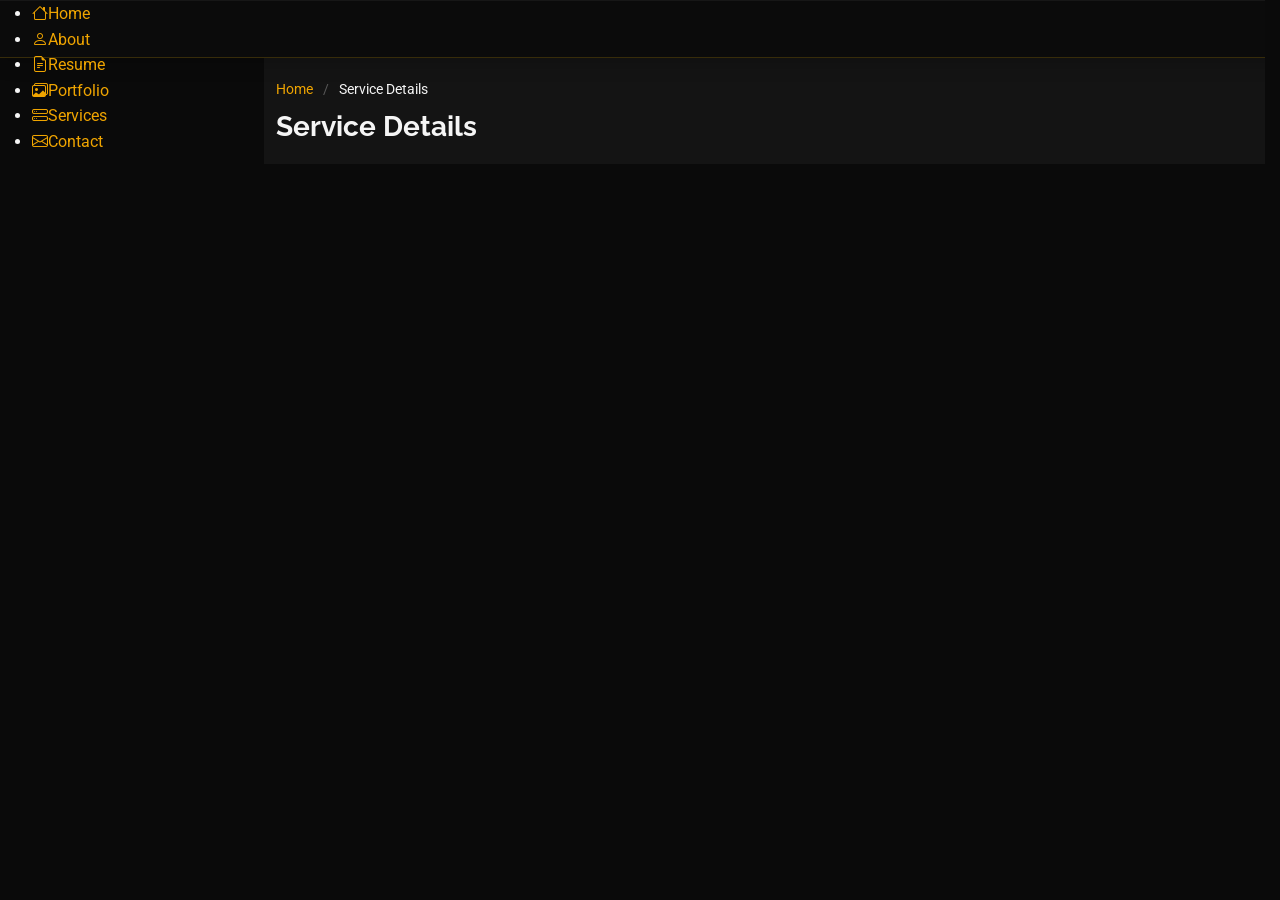
<file: service-details.html>
<!DOCTYPE html>
<html lang="en">

<head>
  <meta charset="utf-8">
  <meta content="width=device-width, initial-scale=1.0" name="viewport">
  <title>Service Details - MyResume Bootstrap Template</title>
  <meta content="" name="description">
  <meta content="" name="keywords">

  <!-- Favicons -->
  <link href="assets/img/favicon.png" rel="icon">
  <link href="assets/img/apple-touch-icon.png" rel="apple-touch-icon">

  <!-- Fonts -->
  <link href="https://fonts.googleapis.com" rel="preconnect">
  <link href="https://fonts.gstatic.com" rel="preconnect" crossorigin>
  <link href="https://fonts.googleapis.com/css2?family=Roboto:ital,wght@0,100;0,300;0,400;0,500;0,700;0,900;1,100;1,300;1,400;1,500;1,700;1,900&family=Poppins:ital,wght@0,100;0,200;0,300;0,400;0,500;0,600;0,700;0,800;0,900;1,100;1,200;1,300;1,400;1,500;1,600;1,700;1,800;1,900&family=Raleway:ital,wght@0,100;0,200;0,300;0,400;0,500;0,600;0,700;0,800;0,900;1,100;1,200;1,300;1,400;1,500;1,600;1,700;1,800;1,900&display=swap" rel="stylesheet">

  <!-- Vendor CSS Files -->
  <link href="assets/vendor/bootstrap/css/bootstrap.min.css" rel="stylesheet">
  <link href="assets/vendor/bootstrap-icons/bootstrap-icons.css" rel="stylesheet">
  <link href="assets/vendor/aos/aos.css" rel="stylesheet">
  <link href="assets/vendor/glightbox/css/glightbox.min.css" rel="stylesheet">
  <link href="assets/vendor/swiper/swiper-bundle.min.css" rel="stylesheet">

  <!-- Main CSS File -->
  <link href="assets/css/main.css" rel="stylesheet">

  <!-- =======================================================
  * Template Name: MyResume
  * Template URL: https://bootstrapmade.com/free-html-bootstrap-template-my-resume/
  * Updated: Jun 29 2024 with Bootstrap v5.3.3
  * Author: BootstrapMade.com
  * License: https://bootstrapmade.com/license/
  ======================================================== -->
</head>

<body class="service-details-page">

  <header id="header" class="header d-flex flex-column justify-content-center">

    <i class="header-toggle d-xl-none bi bi-list"></i>

    <nav id="navmenu" class="navmenu">
      <ul>
        <li><a href="#hero"><i class="bi bi-house navicon"></i><span>Home</span></a></li>
        <li><a href="#about"><i class="bi bi-person navicon"></i><span>About</span></a></li>
        <li><a href="#resume"><i class="bi bi-file-earmark-text navicon"></i><span>Resume</span></a></li>
        <li><a href="#portfolio"><i class="bi bi-images navicon"></i><span>Portfolio</span></a></li>
        <li><a href="#services"><i class="bi bi-hdd-stack navicon"></i><span>Services</span></a></li>
        <li><a href="#contact"><i class="bi bi-envelope navicon"></i><span>Contact</span></a></li>
      </ul>
    </nav>

  </header>

  <main class="main">

    <!-- Page Title -->
    <div class="page-title" data-aos="fade">
      <div class="container">
        <nav class="breadcrumbs">
          <ol>
            <li><a href="index.html">Home</a></li>
            <li class="current">Service Details</li>
          </ol>
        </nav>
        <h1>Service Details</h1>
      </div>
    </div><!-- End Page Title -->

    <!-- Service Details Section -->
    <section id="service-details" class="service-details section">

      <div class="container">

        <div class="row gy-5">

          <div class="col-lg-4" data-aos="fade-up" data-aos-delay="100">

            <div class="service-box">
              <h4>Serices List</h4>
              <div class="services-list">
                <a href="#" class="active"><i class="bi bi-arrow-right-circle"></i><span>Web Design</span></a>
                <a href="#"><i class="bi bi-arrow-right-circle"></i><span>Web Design</span></a>
                <a href="#"><i class="bi bi-arrow-right-circle"></i><span>Product Management</span></a>
                <a href="#"><i class="bi bi-arrow-right-circle"></i><span>Graphic Design</span></a>
                <a href="#"><i class="bi bi-arrow-right-circle"></i><span>Marketing</span></a>
              </div>
            </div><!-- End Services List -->

            <div class="service-box">
              <h4>Download Catalog</h4>
              <div class="download-catalog">
                <a href="#"><i class="bi bi-filetype-pdf"></i><span>Catalog PDF</span></a>
                <a href="#"><i class="bi bi-file-earmark-word"></i><span>Catalog DOC</span></a>
              </div>
            </div><!-- End Services List -->

            <div class="help-box d-flex flex-column justify-content-center align-items-center">
              <i class="bi bi-headset help-icon"></i>
              <h4>Have a Question?</h4>
              <p class="d-flex align-items-center mt-2 mb-0"><i class="bi bi-telephone me-2"></i> <span>+1 5589 55488 55</span></p>
              <p class="d-flex align-items-center mt-1 mb-0"><i class="bi bi-envelope me-2"></i> <a href="mailto:contact@example.com">contact@example.com</a></p>
            </div>

          </div>

          <div class="col-lg-8 ps-lg-5" data-aos="fade-up" data-aos-delay="200">
            <img src="assets/img/services.jpg" alt="" class="img-fluid services-img">
            <h3>Temporibus et in vero dicta aut eius lidero plastis trand lined voluptas dolorem ut voluptas</h3>
            <p>
              Blanditiis voluptate odit ex error ea sed officiis deserunt. Cupiditate non consequatur et doloremque consequuntur. Accusantium labore reprehenderit error temporibus saepe perferendis fuga doloribus vero. Qui omnis quo sit. Dolorem architecto eum et quos deleniti officia qui.
            </p>
            <ul>
              <li><i class="bi bi-check-circle"></i> <span>Aut eum totam accusantium voluptatem.</span></li>
              <li><i class="bi bi-check-circle"></i> <span>Assumenda et porro nisi nihil nesciunt voluptatibus.</span></li>
              <li><i class="bi bi-check-circle"></i> <span>Ullamco laboris nisi ut aliquip ex ea</span></li>
            </ul>
            <p>
              Est reprehenderit voluptatem necessitatibus asperiores neque sed ea illo. Deleniti quam sequi optio iste veniam repellat odit. Aut pariatur itaque nesciunt fuga.
            </p>
            <p>
              Sunt rem odit accusantium omnis perspiciatis officia. Laboriosam aut consequuntur recusandae mollitia doloremque est architecto cupiditate ullam. Quia est ut occaecati fuga. Distinctio ex repellendus eveniet velit sint quia sapiente cumque. Et ipsa perferendis ut nihil. Laboriosam vel voluptates tenetur nostrum. Eaque iusto cupiditate et totam et quia dolorum in. Sunt molestiae ipsum at consequatur vero. Architecto ut pariatur autem ad non cumque nesciunt qui maxime. Sunt eum quia impedit dolore alias explicabo ea.
            </p>
          </div>

        </div>

      </div>

    </section><!-- /Service Details Section -->

  </main>

  <footer id="footer" class="footer position-relative light-background">
    <div class="container">
      <h3 class="sitename">Sherwen Mortis</h3>
      <p>Et aut eum quis fuga eos sunt ipsa nihil. Labore corporis magni eligendi fuga maxime saepe commodi placeat.</p>
      <div class="social-links d-flex justify-content-center">
        <a href=""><i class="bi bi-twitter-x"></i></a>
        <a href=""><i class="bi bi-facebook"></i></a>
        <a href=""><i class="bi bi-instagram"></i></a>
        <a href=""><i class="bi bi-skype"></i></a>
        <a href=""><i class="bi bi-linkedin"></i></a>
      </div>
      <div class="container">
        <div class="copyright">
          <span>Copyright</span> <strong class="px-1 sitename">Alex Smith</strong> <span>All Rights Reserved</span>
        </div>
        <div class="credits">
          <!-- All the links in the footer should remain intact. -->
          <!-- You can delete the links only if you've purchased the pro version. -->
          <!-- Licensing information: https://bootstrapmade.com/license/ -->
          <!-- Purchase the pro version with working PHP/AJAX contact form: [buy-url] -->
          Designed by <a href="https://bootstrapmade.com/">BootstrapMade</a> | <a href="https://bootstrapmade.com/tools/">DevTools</a>
        </div>
      </div>
    </div>
  </footer>

  <!-- Scroll Top -->
  <a href="#" id="scroll-top" class="scroll-top d-flex align-items-center justify-content-center"><i class="bi bi-arrow-up-short"></i></a>

  <!-- Preloader -->
  <div id="preloader"></div>

  <!-- Vendor JS Files -->
  <script src="assets/vendor/bootstrap/js/bootstrap.bundle.min.js"></script>
  <script src="assets/vendor/php-email-form/validate.js"></script>
  <script src="assets/vendor/aos/aos.js"></script>
  <script src="assets/vendor/typed.js/typed.umd.js"></script>
  <script src="assets/vendor/purecounter/purecounter_vanilla.js"></script>
  <script src="assets/vendor/waypoints/noframework.waypoints.js"></script>
  <script src="assets/vendor/glightbox/js/glightbox.min.js"></script>
  <script src="assets/vendor/imagesloaded/imagesloaded.pkgd.min.js"></script>
  <script src="assets/vendor/isotope-layout/isotope.pkgd.min.js"></script>
  <script src="assets/vendor/swiper/swiper-bundle.min.js"></script>

  <!-- Main JS File -->
  <script src="assets/js/main.js"></script>

</body>

</html>
</file>
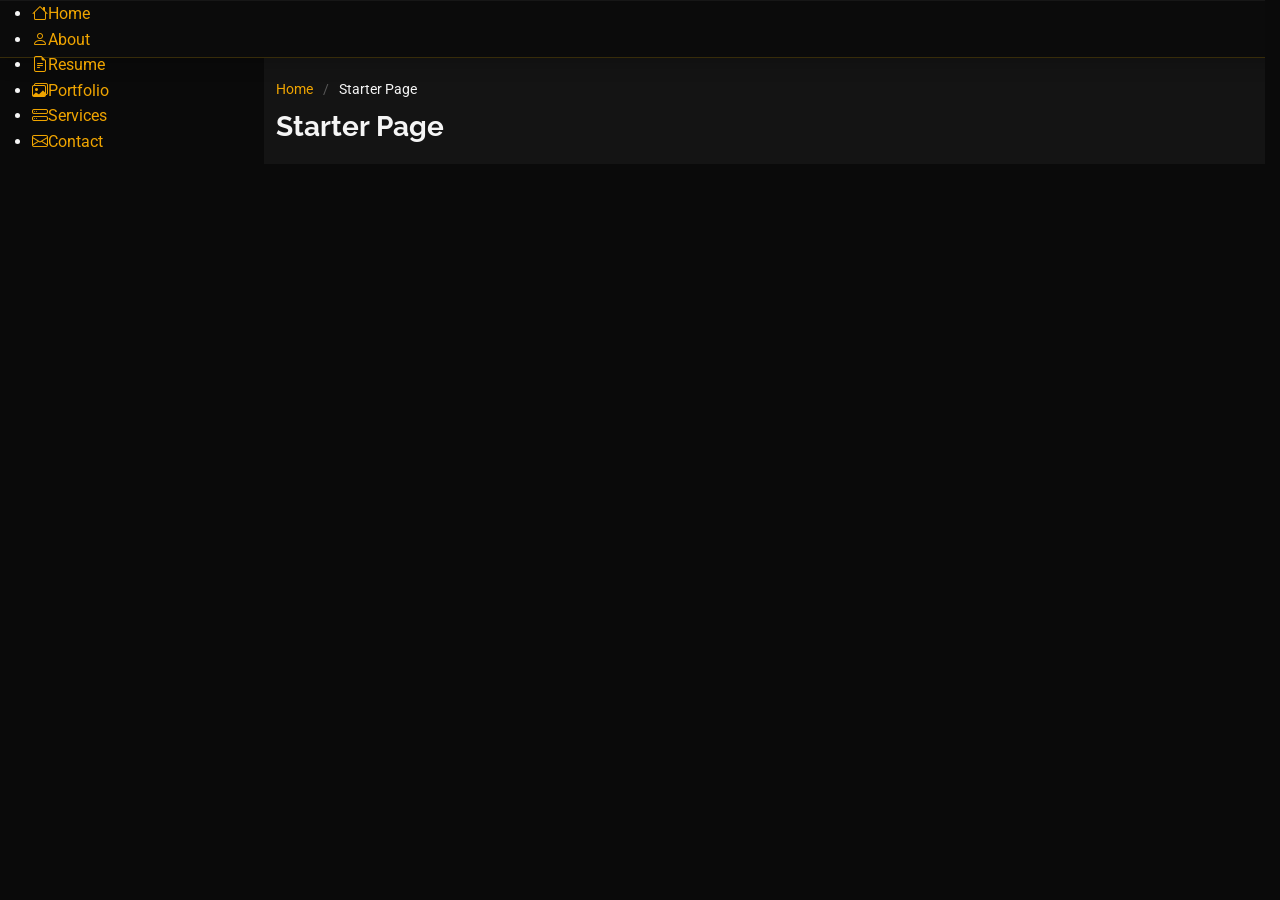
<file: starter-page.html>
<!DOCTYPE html>
<html lang="en">

<head>
  <meta charset="utf-8">
  <meta content="width=device-width, initial-scale=1.0" name="viewport">
  <title>Starter Page - MyResume Bootstrap Template</title>
  <meta content="" name="description">
  <meta content="" name="keywords">

  <!-- Favicons -->
  <link href="assets/img/favicon.png" rel="icon">
  <link href="assets/img/apple-touch-icon.png" rel="apple-touch-icon">

  <!-- Fonts -->
  <link href="https://fonts.googleapis.com" rel="preconnect">
  <link href="https://fonts.gstatic.com" rel="preconnect" crossorigin>
  <link href="https://fonts.googleapis.com/css2?family=Roboto:ital,wght@0,100;0,300;0,400;0,500;0,700;0,900;1,100;1,300;1,400;1,500;1,700;1,900&family=Poppins:ital,wght@0,100;0,200;0,300;0,400;0,500;0,600;0,700;0,800;0,900;1,100;1,200;1,300;1,400;1,500;1,600;1,700;1,800;1,900&family=Raleway:ital,wght@0,100;0,200;0,300;0,400;0,500;0,600;0,700;0,800;0,900;1,100;1,200;1,300;1,400;1,500;1,600;1,700;1,800;1,900&display=swap" rel="stylesheet">

  <!-- Vendor CSS Files -->
  <link href="assets/vendor/bootstrap/css/bootstrap.min.css" rel="stylesheet">
  <link href="assets/vendor/bootstrap-icons/bootstrap-icons.css" rel="stylesheet">
  <link href="assets/vendor/aos/aos.css" rel="stylesheet">
  <link href="assets/vendor/glightbox/css/glightbox.min.css" rel="stylesheet">
  <link href="assets/vendor/swiper/swiper-bundle.min.css" rel="stylesheet">

  <!-- Main CSS File -->
  <link href="assets/css/main.css" rel="stylesheet">

  <!-- =======================================================
  * Template Name: MyResume
  * Template URL: https://bootstrapmade.com/free-html-bootstrap-template-my-resume/
  * Updated: Jun 29 2024 with Bootstrap v5.3.3
  * Author: BootstrapMade.com
  * License: https://bootstrapmade.com/license/
  ======================================================== -->
</head>

<body class="starter-page-page">

  <header id="header" class="header d-flex flex-column justify-content-center">

    <i class="header-toggle d-xl-none bi bi-list"></i>

    <nav id="navmenu" class="navmenu">
      <ul>
        <li><a href="#hero"><i class="bi bi-house navicon"></i><span>Home</span></a></li>
        <li><a href="#about"><i class="bi bi-person navicon"></i><span>About</span></a></li>
        <li><a href="#resume"><i class="bi bi-file-earmark-text navicon"></i><span>Resume</span></a></li>
        <li><a href="#portfolio"><i class="bi bi-images navicon"></i><span>Portfolio</span></a></li>
        <li><a href="#services"><i class="bi bi-hdd-stack navicon"></i><span>Services</span></a></li>
        <li><a href="#contact"><i class="bi bi-envelope navicon"></i><span>Contact</span></a></li>
      </ul>
    </nav>

  </header>

  <main class="main">

    <!-- Page Title -->
    <div class="page-title" data-aos="fade">
      <div class="container">
        <nav class="breadcrumbs">
          <ol>
            <li><a href="index.html">Home</a></li>
            <li class="current">Starter Page</li>
          </ol>
        </nav>
        <h1>Starter Page</h1>
      </div>
    </div><!-- End Page Title -->

    <!-- Starter Section Section -->
    <section id="starter-section" class="starter-section section">

      <!-- Section Title -->
      <div class="container section-title" data-aos="fade-up">
        <h2>Starter Section</h2>
        <p>Necessitatibus eius consequatur ex aliquid fuga eum quidem sint consectetur velit</p>
      </div><!-- End Section Title -->

      <div class="container" data-aos="fade-up">
        <p>Use this page as a starter for your own custom pages.</p>
      </div>

    </section><!-- /Starter Section Section -->

  </main>

  <footer id="footer" class="footer position-relative light-background">
    <div class="container">
      <h3 class="sitename">Sherwen Mortis</h3>
      <p>Et aut eum quis fuga eos sunt ipsa nihil. Labore corporis magni eligendi fuga maxime saepe commodi placeat.</p>
      <div class="social-links d-flex justify-content-center">
        <a href=""><i class="bi bi-twitter-x"></i></a>
        <a href=""><i class="bi bi-facebook"></i></a>
        <a href=""><i class="bi bi-instagram"></i></a>
        <a href=""><i class="bi bi-skype"></i></a>
        <a href=""><i class="bi bi-linkedin"></i></a>
      </div>
      <div class="container">
        <div class="copyright">
          <span>Copyright</span> <strong class="px-1 sitename">Alex Smith</strong> <span>All Rights Reserved</span>
        </div>
        <div class="credits">
          <!-- All the links in the footer should remain intact. -->
          <!-- You can delete the links only if you've purchased the pro version. -->
          <!-- Licensing information: https://bootstrapmade.com/license/ -->
          <!-- Purchase the pro version with working PHP/AJAX contact form: [buy-url] -->
          Designed by <a href="https://bootstrapmade.com/">BootstrapMade</a> | <a href="https://bootstrapmade.com/tools/">DevTools</a>
        </div>
      </div>
    </div>
  </footer>

  <!-- Scroll Top -->
  <a href="#" id="scroll-top" class="scroll-top d-flex align-items-center justify-content-center"><i class="bi bi-arrow-up-short"></i></a>

  <!-- Preloader -->
  <div id="preloader"></div>

  <!-- Vendor JS Files -->
  <script src="assets/vendor/bootstrap/js/bootstrap.bundle.min.js"></script>
  <script src="assets/vendor/php-email-form/validate.js"></script>
  <script src="assets/vendor/aos/aos.js"></script>
  <script src="assets/vendor/typed.js/typed.umd.js"></script>
  <script src="assets/vendor/purecounter/purecounter_vanilla.js"></script>
  <script src="assets/vendor/waypoints/noframework.waypoints.js"></script>
  <script src="assets/vendor/glightbox/js/glightbox.min.js"></script>
  <script src="assets/vendor/imagesloaded/imagesloaded.pkgd.min.js"></script>
  <script src="assets/vendor/isotope-layout/isotope.pkgd.min.js"></script>
  <script src="assets/vendor/swiper/swiper-bundle.min.js"></script>

  <!-- Main JS File -->
  <script src="assets/js/main.js"></script>

</body>

</html>
</file>
<file: assets/css/main.css>
/**
* Template Name: MyResume
* Template URL: https://bootstrapmade.com/free-html-bootstrap-template-my-resume/
* Updated: Jun 29 2024 with Bootstrap v5.3.3
* Author: BootstrapMade.com
* License: https://bootstrapmade.com/license/
*/

/*--------------------------------------------------------------
# Font & Color Variables
# Help: https://bootstrapmade.com/color-system/
--------------------------------------------------------------*/
/* Fonts */
:root {
  --default-font: "Roboto",  system-ui, -apple-system, "Segoe UI", Roboto, "Helvetica Neue", Arial, "Noto Sans", "Liberation Sans", sans-serif, "Apple Color Emoji", "Segoe UI Emoji", "Segoe UI Symbol", "Noto Color Emoji";
  --heading-font: "Raleway",  sans-serif;
  --nav-font: "Poppins",  sans-serif;
}

/* Global Colors - Mountain Landscape Monochrome Palette */
:root { 
  --bg-primary: #0A0A0A;
  --bg-secondary: #141414;
  --bg-card: #1D1D1D;
  --bg-elevated: #252525;

  --text-primary: #F5F5F5;
  --text-secondary: #B0B0B0;

  --accent-primary: #F0A500;
  --accent-secondary: #B07800;

  --border-color: rgba(255,255,255,0.08);
  --shadow-color: rgba(0,0,0,0.4);

  --background-color: var(--bg-primary);
  --default-color: var(--text-primary);
  --heading-color: var(--text-primary);
  --accent-color: var(--accent-primary);
  --surface-color: var(--bg-card);
  --contrast-color: var(--text-primary);
}

/* Nav Menu Colors */
:root {
  --nav-color: var(--text-secondary);
  --nav-hover-color: var(--accent-primary);
  --nav-mobile-background-color: var(--bg-secondary);
  --nav-dropdown-background-color: var(--bg-card);
  --nav-dropdown-color: var(--text-primary);
  --nav-dropdown-hover-color: var(--accent-primary);
}

/* Color Presets - These classes override global colors when applied to any section or element, providing reuse of the sam color scheme. */

.light-background {
  --background-color: #f9f9f9;
  --surface-color: #ffffff;
}

.dark-background {
  --background-color: #060606;
  --default-color: #ffffff;
  --heading-color: #ffffff;
  --surface-color: #252525;
  --contrast-color: #ffffff;
}

/* Smooth scroll */
:root {
  scroll-behavior: smooth;
}

/*--------------------------------------------------------------
# General Styling & Shared Classes
--------------------------------------------------------------*/
html {
  overflow-x: hidden;
  scrollbar-gutter: stable;
  max-width: 100vw;
}

body {
  overflow-x: clip;
  overflow-y: visible;
  max-width: 100vw;
  color: var(--default-color);
  background-color: var(--bg-primary);
  font-family: var(--default-font);
  line-height: 1.6;
}

main section {
  background-color: var(--bg-primary);
}

section,
.section {
  padding: 80px 0;
}

a {
  color: var(--accent-color);
  text-decoration: none;
  transition: 0.3s;
}

a:hover {
  color: color-mix(in srgb, var(--accent-color), transparent 25%);
  text-decoration: none;
}

h1,
h2,
h3,
h4,
h5,
h6 {
  color: var(--heading-color);
  font-family: var(--heading-font);
}

/* PHP Email Form Messages
------------------------------*/
.php-email-form .error-message {
  display: none;
  background: #df1529;
  color: #ffffff;
  text-align: left;
  padding: 15px;
  margin-bottom: 24px;
  font-weight: 600;
}

.php-email-form .sent-message {
  display: none;
  color: #ffffff;
  background: #059652;
  text-align: center;
  padding: 15px;
  margin-bottom: 24px;
  font-weight: 600;
}

.php-email-form .loading {
  display: none;
  background: var(--surface-color);
  text-align: center;
  padding: 15px;
  margin-bottom: 24px;
}

.php-email-form .loading:before {
  content: "";
  display: inline-block;
  border-radius: 50%;
  width: 24px;
  height: 24px;
  margin: 0 10px -6px 0;
  border: 3px solid var(--accent-color);
  border-top-color: var(--surface-color);
  animation: php-email-form-loading 1s linear infinite;
}

@keyframes php-email-form-loading {
  0% {
    transform: rotate(0deg);
  }

  100% {
    transform: rotate(360deg);
  }
}

/* (Legacy sidebar navigation rules removed to prevent conflicts with floating card navbar) */

/*--------------------------------------------------------------
# Global Footer
--------------------------------------------------------------*/
.footer {
  color: var(--default-color);
  background-color: #2c3e50;
  font-size: 14px;
  text-align: center;
  padding: 30px 0;
  position: relative;
}

.footer h3 {
  font-size: 36px;
  font-weight: 700;
  position: relative;
  padding: 0;
  margin: 0 0 15px 0;
}

.footer p {
  font-size: 15;
  font-style: italic;
  padding: 0;
  margin: 0 0 30px 0;
}

.footer .social-links {
  margin: 0 0 30px 0;
}

.footer .social-links a {
  font-size: 16px;
  display: flex;
  align-items: center;
  justify-content: center;
  background: var(--accent-color);
  color: var(--contrast-color);
  line-height: 1;
  margin: 0 4px;
  border-radius: 50%;
  text-align: center;
  width: 36px;
  height: 36px;
  transition: 0.3s;
}

.footer .social-links a:hover {
  background: color-mix(in srgb, var(--accent-color), transparent 20%);
  text-decoration: none;
}

.footer .copyright {
  padding-top: 25px;
  border-top: 1px solid color-mix(in srgb, var(--default-color), transparent 90%);
}

.footer .credits {
  font-size: 13px;
  padding-top: 5px;
}

/*--------------------------------------------------------------
# Preloader
--------------------------------------------------------------*/
#preloader {
  position: fixed;
  inset: 0;
  z-index: 999999;
  overflow: hidden;
  background: var(--background-color);
  transition: all 0.6s ease-out;
}

#preloader:before {
  content: "";
  position: fixed;
  top: calc(50% - 30px);
  left: calc(50% - 30px);
  border: 6px solid #ffffff;
  border-color: var(--accent-color) transparent var(--accent-color) transparent;
  border-radius: 50%;
  width: 60px;
  height: 60px;
  animation: animate-preloader 1.5s linear infinite;
}

@keyframes animate-preloader {
  0% {
    transform: rotate(0deg);
  }

  100% {
    transform: rotate(360deg);
  }
}

/*--------------------------------------------------------------
# Scroll Top Button
--------------------------------------------------------------*/
.scroll-top {
  position: fixed;
  visibility: hidden;
  opacity: 0;
  right: 15px;
  bottom: -15px;
  z-index: 99999;
  background-color: var(--accent-color);
  width: 44px;
  height: 44px;
  border-radius: 50px;
  transition: all 0.4s;
}

.scroll-top i {
  font-size: 24px;
  color: var(--contrast-color);
  line-height: 0;
}

.scroll-top:hover {
  background-color: color-mix(in srgb, var(--accent-color), transparent 20%);
  color: var(--contrast-color);
}

.scroll-top.active {
  visibility: visible;
  opacity: 1;
  bottom: 15px;
}

/*--------------------------------------------------------------
# Disable aos animation delay on mobile devices
--------------------------------------------------------------*/
@media screen and (max-width: 768px) {
  [data-aos-delay] {
    transition-delay: 0 !important;
  }
}

/*--------------------------------------------------------------
# Global Page Titles & Breadcrumbs
--------------------------------------------------------------*/
.page-title {
  --background-color: color-mix(in srgb, var(--default-color), transparent 96%);
  color: var(--default-color);
  background-color: var(--background-color);
  padding: 20px 0;
  position: relative;
}

.page-title h1 {
  font-size: 28px;
  font-weight: 700;
  margin: 0;
}

.page-title .breadcrumbs ol {
  display: flex;
  flex-wrap: wrap;
  list-style: none;
  padding: 0 0 10px 0;
  margin: 0;
  font-size: 14px;
  font-weight: 400;
}

.page-title .breadcrumbs ol li+li {
  padding-left: 10px;
}

.page-title .breadcrumbs ol li+li::before {
  content: "/";
  display: inline-block;
  padding-right: 10px;
  color: color-mix(in srgb, var(--default-color), transparent 70%);
}

/*--------------------------------------------------------------
# Global Sections
--------------------------------------------------------------*/
section,
.section {
  color: var(--default-color);
  background-color: var(--background-color);
  padding: 60px 0;
  overflow: clip;
}

/*--------------------------------------------------------------
# Global Section Titles
--------------------------------------------------------------*/
.section-title {
  text-align: center;
  padding-bottom: 60px;
  position: relative;
}

.section-title h2 {
  font-size: 32px;
  font-weight: 700;
  margin-bottom: 20px;
  padding-bottom: 20px;
  position: relative;
}

.section-title h2:before {
  content: "";
  position: absolute;
  display: block;
  width: 160px;
  height: 1px;
  background: color-mix(in srgb, var(--default-color), transparent 60%);
  left: 0;
  right: 0;
  bottom: 1px;
  margin: auto;
}

.section-title h2::after {
  content: "";
  position: absolute;
  display: block;
  width: 60px;
  height: 3px;
  background: var(--accent-color);
  left: 0;
  right: 0;
  bottom: 0;
  margin: auto;
}

.section-title p {
  margin-bottom: 0;
}

/*--------------------------------------------------------------
# Hero Section
--------------------------------------------------------------*/
.hero {
  width: 100%;
  min-height: 100vh;
  position: relative;
  padding: 80px 0;
  display: flex;
  align-items: center;
  justify-content: center;
  overflow: hidden;
}

.hero-background {
  position: absolute;
  inset: 0;
  display: block;
  width: 100%;
  height: 100%;
  object-fit: cover;
  z-index: 0;
  filter: grayscale(100%) contrast(1.15) brightness(0.85);
  transform-origin: center center;
  transition: transform 0.1s linear;
  will-change: transform;
}

/* Hero Overlay - Deep atmospheric gradient */
.hero::before {
  content: '';
  position: absolute;
  inset: 0;
  z-index: 1;
  background:
    radial-gradient(ellipse 80% 50% at 50% 100%, rgba(10,10,10,0.95) 0%, transparent 70%),
    radial-gradient(ellipse 100% 60% at 50% 0%,  rgba(10,10,10,0.5) 0%, transparent 80%),
    linear-gradient(to bottom, rgba(10,10,10,0.2) 0%, rgba(10,10,10,0.55) 55%, rgba(10,10,10,0.97) 100%);
  pointer-events: none;
}

/* Edge vignette — frames the scene like a photograph */
.hero-vignette {
  position: absolute;
  inset: 0;
  z-index: 1;
  background: radial-gradient(ellipse 110% 110% at 50% 50%,
    transparent 55%,
    rgba(0,0,0,0.35) 75%,
    rgba(0,0,0,0.75) 100%);
  pointer-events: none;
}

/* ── Stars canvas ── */
#hero-stars {
  position: absolute;
  inset: 0;
  z-index: 1;
  width: 100%;
  height: 100%;
  pointer-events: none;
}

/* ── Fog layer base ── */
.fog-layer {
  position: absolute;
  bottom: 0;
  left: 0;
  width: 300%;
  z-index: 2;
  pointer-events: none;
  will-change: transform;
  --fog-push: 0px;
}

/* Fog 1 — heavy ground fog, slow drift right */
.fog-1 {
  height: 28%;
  bottom: -2%;
  background: url("data:image/svg+xml,%3Csvg viewBox='0 0 1440 160' xmlns='http://www.w3.org/2000/svg'%3E%3Cpath d='M0,80 C180,40 360,120 540,80 C720,40 900,130 1080,85 C1260,40 1380,110 1440,80 L1440,160 L0,160 Z' fill='rgba(200,200,200,0.18)'/%3E%3C/svg%3E") repeat-x bottom;
  opacity: 1;
  animation: fog-drift1 25s linear infinite;
  filter: blur(4px);
}

/* Fog 2 — mid fog, faster, slightly higher */
.fog-2 {
  height: 35%;
  bottom: 2%;
  background: url("data:image/svg+xml,%3Csvg viewBox='0 0 1440 180' xmlns='http://www.w3.org/2000/svg'%3E%3Cpath d='M0,100 C200,50 400,140 600,90 C800,40 1000,130 1200,80 C1320,50 1400,110 1440,95 L1440,180 L0,180 Z' fill='rgba(180,180,180,0.13)'/%3E%3C/svg%3E") repeat-x bottom;
  opacity: 1;
  animation: fog-drift2 35s linear infinite;
  filter: blur(8px);
}

/* Fog 3 — wispy high fog */
.fog-3 {
  height: 45%;
  bottom: 5%;
  background: url("data:image/svg+xml,%3Csvg viewBox='0 0 1440 200' xmlns='http://www.w3.org/2000/svg'%3E%3Cpath d='M0,120 C240,70 480,160 720,110 C960,60 1200,150 1440,100 L1440,200 L0,200 Z' fill='rgba(160,160,160,0.09)'/%3E%3C/svg%3E") repeat-x bottom;
  opacity: 1;
  animation: fog-drift3 50s linear infinite;
  filter: blur(14px);
}

/* Fog 4 — soft valley mist */
.fog-4 {
  height: 55%;
  bottom: 8%;
  background: url("data:image/svg+xml,%3Csvg viewBox='0 0 1440 220' xmlns='http://www.w3.org/2000/svg'%3E%3Cpath d='M0,140 C300,100 600,170 900,130 C1100,100 1300,160 1440,130 L1440,220 L0,220 Z' fill='rgba(140,140,140,0.07)'/%3E%3C/svg%3E") repeat-x bottom;
  opacity: 1;
  animation: fog-drift4 70s linear infinite;
  filter: blur(22px);
}

/* Fog 5 — high atmosphere haze */
.fog-5 {
  height: 65%;
  bottom: 15%;
  background: url("data:image/svg+xml,%3Csvg viewBox='0 0 1440 240' xmlns='http://www.w3.org/2000/svg'%3E%3Cpath d='M0,160 C360,120 720,190 1080,150 C1260,130 1380,170 1440,155 L1440,240 L0,240 Z' fill='rgba(120,120,120,0.05)'/%3E%3C/svg%3E") repeat-x bottom;
  opacity: 1;
  animation: fog-drift5 90s linear infinite;
  filter: blur(32px);
}

@keyframes fog-drift1 {
  0%   { transform: translateX(calc(0%          + var(--fog-push))); }
  100% { transform: translateX(calc(-33.33%     + var(--fog-push))); }
}
@keyframes fog-drift2 {
  0%   { transform: translateX(calc(-33.33%     + var(--fog-push))); }
  100% { transform: translateX(calc(0%          + var(--fog-push))); }
}
@keyframes fog-drift3 {
  0%   { transform: translateX(calc(0%          + var(--fog-push))); }
  100% { transform: translateX(calc(-33.33%     + var(--fog-push))); }
}
@keyframes fog-drift4 {
  0%   { transform: translateX(calc(-33.33%     + var(--fog-push))); }
  100% { transform: translateX(calc(0%          + var(--fog-push))); }
}
@keyframes fog-drift5 {
  0%   { transform: translateX(calc(0%          + var(--fog-push))); }
  100% { transform: translateX(calc(-33.33%     + var(--fog-push))); }
}

/* Hide legacy unused elements */
.light-rays,
#particles {
  display: none;
}

.hero .container {
  position: relative;
  z-index: 3;
}

.hero h2 {
  margin: 0;
  font-size: 72px;
  font-weight: 700;
  letter-spacing: -0.02em;
  background: linear-gradient(180deg, #F5F5F5 0%, #B0B0B0 100%);
  -webkit-background-clip: text;
  -webkit-text-fill-color: transparent;
  background-clip: text;
}

.hero p {
  margin: 12px 0 0 0;
  font-size: 28px;
  color: var(--text-secondary);
  font-weight: 300;
}

.hero p span.typed {
  letter-spacing: 0.5px;
  color: var(--accent-primary);
  border-bottom: 2px solid rgba(214, 214, 214, 0.3);
}

.hero .social-links {
  margin-top: 32px;
}

.hero .social-links a {
  font-size: 24px;
  display: inline-flex;
  align-items: center;
  justify-content: center;
  width: 48px;
  height: 48px;
  border-radius: 50%;
  background: rgba(214, 214, 214, 0.08);
  color: var(--text-secondary);
  margin-right: 16px;
  transition: all 0.3s cubic-bezier(0.4, 0, 0.2, 1);
}

.hero .social-links a:hover {
  transform: translateY(-2px);
}

.hero .social-links .social-link-facebook:hover {
  background: #4267B2;
  color: #ffffff;
}

.hero .social-links .social-link-linkedin:hover {
  background: #0077B5;
  color: #ffffff;
}

.hero .social-links .social-link-instagram:hover {
  background: #E1306C;
  color: #ffffff;
}

.hero .social-links .social-link-github:hover {
  background: #333333;
  color: #ffffff;
}

@media (max-width: 768px) {
  .hero h2 {
    font-size: 42px;
  }

  .hero p {
    font-size: 20px;
  }
}

/*--------------------------------------------------------------
# Section Title
--------------------------------------------------------------*/
.section-title {
  text-align: center;
  padding-bottom: 60px;
}

.section-title h2 {
  font-size: 36px;
  font-weight: 700;
  margin-bottom: 12px;
  color: var(--text-primary);
  position: relative;
  display: inline-block;
}

.section-title h2::after {
  content: '';
  position: absolute;
  left: 50%;
  bottom: -8px;
  transform: translateX(-50%);
  width: 40px;
  height: 2px;
  background: linear-gradient(90deg, transparent, var(--accent-primary), transparent);
}

.section-title p {
  color: var(--text-secondary);
  font-size: 16px;
  max-width: 600px;
  margin: 0 auto;
}

/*--------------------------------------------------------------
# About Section
--------------------------------------------------------------*/
.about .content h2 {
  font-weight: 700;
  font-size: 28px;
  margin-bottom: 20px;
  color: var(--text-primary);
}

.about .content p {
  color: var(--text-secondary);
  line-height: 1.8;
  margin-bottom: 30px;
}

.about .content ul {
  list-style: none;
  padding: 0;
  margin: 0;
}

.about .content ul li {
  margin-bottom: 16px;
  display: flex;
  align-items: flex-start;
  padding: 12px 16px;
  background: var(--bg-card);
  border: 1px solid var(--border-color);
  border-radius: 8px;
  transition: all 0.3s ease;
}

.about .content ul li:hover {
  border-color: rgba(214, 214, 214, 0.2);
  transform: translateY(-2px);
}

.about .content ul strong {
  color: var(--accent-primary);
  margin-right: 8px;
  min-width: 80px;
  font-weight: 500;
}

.about .content ul span {
  color: var(--text-secondary);
}

.about .content ul i {
  font-size: 18px;
  margin-right: 12px;
  color: var(--accent-secondary);
  line-height: 1.2;
}

/*--------------------------------------------------------------
# Skills Section
--------------------------------------------------------------*/
.skills h4 {
  font-size: 20px;
  font-weight: 600;
  margin-bottom: 12px;
  color: var(--text-primary);
}

.skills p {
  color: var(--text-secondary);
  margin-bottom: 0;
}

.skills .row > div {
  margin-bottom: 24px;
}

/*--------------------------------------------------------------
# Resume Section
--------------------------------------------------------------*/
.resume .resume-title {
  color: var(--text-primary);
  font-size: 22px;
  font-weight: 700;
  margin-top: 0;
  margin-bottom: 24px;
  padding-bottom: 12px;
  border-bottom: 1px solid var(--border-color);
}

.resume .resume-item {
  padding: 0 0 24px 24px;
  margin-top: -2px;
  border-left: 2px solid var(--border-color);
  position: relative;
}

.resume .resume-item::before {
  content: '';
  position: absolute;
  width: 12px;
  height: 12px;
  border-radius: 50%;
  left: -7px;
  top: 0;
  background: var(--bg-card);
  border: 2px solid var(--accent-secondary);
}

.resume .resume-item h4 {
  line-height: 1.4;
  font-size: 18px;
  font-weight: 600;
  text-transform: none;
  color: var(--text-primary);
  margin-bottom: 8px;
}

.resume .resume-item h5 {
  font-size: 14px;
  padding: 6px 12px;
  display: inline-block;
  font-weight: 500;
  margin-bottom: 12px;
  background: var(--bg-card);
  border: 1px solid var(--border-color);
  border-radius: 4px;
  color: var(--accent-primary);
}

.resume .resume-item p,
.resume .resume-item ul {
  color: var(--text-secondary);
}

.resume .resume-item ul {
  padding-left: 20px;
}

.resume .resume-item ul li {
  padding-bottom: 8px;
}

/*--------------------------------------------------------------
# Portfolio Section
--------------------------------------------------------------*/
.portfolio .portfolio-info {
  background: var(--bg-card);
  border: 1px solid var(--border-color);
  border-radius: 12px;
  padding: 28px;
  transition: all 0.3s cubic-bezier(0.4, 0, 0.2, 1);
}

.portfolio .portfolio-info:hover {
  border-color: rgba(214, 214, 214, 0.2);
  transform: translateY(-4px);
  box-shadow: 0 20px 40px var(--shadow-color);
}

.portfolio .portfolio-info h4 {
  font-size: 20px;
  font-weight: 600;
  margin-bottom: 12px;
  color: var(--text-primary);
}

.portfolio .portfolio-info p {
  color: var(--text-secondary);
  margin-bottom: 20px;
  line-height: 1.7;
}

.portfolio .portfolio-links .btn {
  padding: 10px 20px;
  border-radius: 6px;
  font-size: 14px;
  font-weight: 500;
  transition: all 0.3s ease;
}

.portfolio .portfolio-links .btn-outline-primary {
  color: var(--accent-primary);
  border-color: rgba(214, 214, 214, 0.3);
  background: transparent;
}

.portfolio .portfolio-links .btn-outline-primary:hover {
  background: #F0A500;
  border-color: var(--accent-primary);
  color: var(--bg-primary);
}

.portfolio .portfolio-links .btn-outline-success {
  color: var(--accent-primary);
  border-color: rgba(214, 214, 214, 0.3);
  background: transparent;
}

.portfolio .portfolio-links .btn-outline-success:hover {
  background: #32cd32;
  border-color: var(--accent-primary);
  color: var(--bg-primary);
}

/*--------------------------------------------------------------
# Contact Section
--------------------------------------------------------------*/
.contact .info-item {
  background: var(--bg-card);
  border: 1px solid var(--border-color);
  border-radius: 12px;
  padding: 24px;
  transition: all 0.3s ease;
}

.contact .info-item:hover {
  border-color: rgba(214, 214, 214, 0.2);
}

.contact .info-item i {
  font-size: 24px;
  color: var(--accent-primary);
  background: var(--bg-elevated);
  width: 52px;
  height: 52px;
  border-radius: 50%;
  display: flex;
  align-items: center;
  justify-content: center;
  margin-right: 16px;
  transition: all 0.3s ease;
}

.contact .info-item:hover i {
  background: rgba(214, 214, 214, 0.1);
  transform: scale(1.05);
}

.contact .info-item h3 {
  font-size: 16px;
  font-weight: 600;
  margin-bottom: 6px;
  color: var(--text-primary);
}

.contact .info-item p {
  font-size: 14px;
  color: var(--text-secondary);
  margin-bottom: 0;
}

.contact .btn.btn-contact-send {
  color: var(--accent-primary) !important;
  border-color: rgba(214, 214, 214, 0.3) !important;
  background-color: transparent !important;
  background: transparent !important;
  padding: 10px 20px !important;
  font-size: 14px !important;
  font-weight: 500 !important;
  border-radius: 6px !important;
  transition: all 0.3s ease !important;
  border-style: solid !important;
  border-width: 2px !important;
  box-shadow: none !important;
}

.contact .btn.btn-contact-send:hover {
  background-color: #F0A500 !important;
  background: #F0A500 !important;
  border-color: var(--accent-primary) !important;
  color: var(--bg-primary) !important;
}

.contact .php-email-form .form-control {
  background: var(--bg-card);
  border: 1px solid var(--border-color);
  color: var(--text-primary);
  border-radius: 8px;
  padding: 12px 16px;
  transition: all 0.3s ease;
}

.contact .php-email-form .form-control:focus {
  border-color: #F0A500;
  box-shadow: 0 0 0 3px rgba(240, 165, 0, 0.12);
  background: var(--bg-card);
  color: var(--text-primary);
}

.contact .php-email-form .form-control:not(:placeholder-shown) {
  color: var(--text-primary);
  background: var(--bg-card);
}

.contact .php-email-form .form-control::placeholder {
  color: var(--text-secondary);
  opacity: 0.7;
}

/*--------------------------------------------------------------
# Footer
--------------------------------------------------------------*/
.footer {
  background: var(--bg-secondary);
  border-top: 1px solid var(--border-color);
  padding: 40px 0;
}

.footer h3 {
  font-size: 28px;
  font-weight: 700;
  margin-bottom: 12px;
  color: var(--text-primary);
}

.footer p {
  color: var(--text-secondary);
  font-size: 14px;
  margin-bottom: 0;
}

/* (Legacy sidebar navigation rules removed to prevent conflicts with floating card navbar) */


/*--------------------------------------------------------------
# Scroll Top Button
--------------------------------------------------------------*/
.scroll-top {
  position: fixed;
  visibility: hidden;
  opacity: 0;
  right: 24px;
  bottom: 24px;
  z-index: 9999;
  background: var(--bg-card);
  border: 1px solid var(--border-color);
  width: 48px;
  height: 48px;
  border-radius: 12px;
  transition: all 0.3s cubic-bezier(0.4, 0, 0.2, 1);
}

.scroll-top i {
  font-size: 22px;
  color: var(--accent-primary);
  line-height: 0;
}

.scroll-top:hover {
  background: var(--bg-elevated);
  border-color: rgba(214, 214, 214, 0.3);
  transform: translateY(-4px);
}

.scroll-top.active {
  visibility: visible;
  opacity: 1;
}

/*--------------------------------------------------------------
# Stats Section
--------------------------------------------------------------*/
.stats i {
  background-color: var(--accent-color);
  color: var(--contrast-color);
  width: 54px;
  height: 54px;
  font-size: 24px;
  border-radius: 50px;
  display: inline-flex;
  align-items: center;
  justify-content: center;
  position: relative;
  z-index: 1;
}

.stats .stats-item {
  margin-top: 10px;
  width: 100%;
  position: relative;
  text-align: center;
  z-index: 0;
}

.stats .stats-item span {
  font-size: 36px;
  display: block;
  font-weight: 700;
  color: color-mix(in srgb, var(--default-color), transparent 20%);
}

.stats .stats-item p {
  padding: 0;
  margin: 0;
  color: color-mix(in srgb, var(--default-color), transparent 50%);
  font-size: 16px;
}

/*--------------------------------------------------------------
# Skills Section
--------------------------------------------------------------*/
.skills .progress {
  height: 60px;
  display: block;
  background: none;
  border-radius: 0;
}

.skills .progress .skill {
  color: var(--heading-color);
  padding: 0;
  margin: 0 0 6px 0;
  text-transform: uppercase;
  display: block;
  font-weight: 600;
  font-family: var(--heading-font);
}

.skills .progress .skill .val {
  float: right;
  font-style: normal;
}

.skills .progress-bar-wrap {
  background: color-mix(in srgb, var(--default-color), transparent 90%);
  height: 10px;
}

.skills .progress-bar {
  width: 1px;
  height: 10px;
  transition: 0.9s;
  background-color: var(--accent-color);
}

/*--------------------------------------------------------------
# Resume Section
--------------------------------------------------------------*/
.resume .resume-title {
  color: var(--heading-color);
  font-size: 26px;
  font-weight: 700;
  margin-top: 20px;
  margin-bottom: 20px;
}

.resume .resume-item {
  padding: 0 0 20px 20px;
  margin-top: -2px;
  border-left: 2px solid var(--accent-color);
  position: relative;
}

.resume .resume-item h4 {
  line-height: 18px;
  font-size: 18px;
  font-weight: 600;
  text-transform: uppercase;
  color: color-mix(in srgb, var(--default-color), transparent 20%);
  margin-bottom: 10px;
}

.resume .resume-item h5 {
  font-size: 16px;
  padding: 5px 15px;
  display: inline-block;
  font-weight: 600;
  margin-bottom: 10px;
}

.resume .resume-item ul {
  padding-left: 20px;
}

.resume .resume-item ul li {
  padding-bottom: 10px;
}

.resume .resume-item:last-child {
  padding-bottom: 0;
}

.resume .resume-item::before {
  content: "";
  position: absolute;
  width: 16px;
  height: 16px;
  border-radius: 50px;
  left: -9px;
  top: 0;
  background: var(--background-color);
  border: 2px solid var(--accent-color);
}

/*--------------------------------------------------------------
# Portfolio Section
--------------------------------------------------------------*/
.portfolio .portfolio-filters {
  padding: 0;
  margin: 0 auto 20px auto;
  list-style: none;
  text-align: center;
}

.portfolio .portfolio-filters li {
  cursor: pointer;
  display: inline-block;
  padding: 8px 20px 10px 20px;
  margin: 0;
  font-size: 15px;
  font-weight: 500;
  line-height: 1;
  margin-bottom: 5px;
  border-radius: 50px;
  transition: all 0.3s ease-in-out;
  font-family: var(--heading-font);
}

.portfolio .portfolio-filters li:hover,
.portfolio .portfolio-filters li.filter-active {
  color: var(--contrast-color);
  background-color: var(--accent-color);
}

.portfolio .portfolio-filters li:first-child {
  margin-left: 0;
}

.portfolio .portfolio-filters li:last-child {
  margin-right: 0;
}

@media (max-width: 575px) {
  .portfolio .portfolio-filters li {
    font-size: 14px;
    margin: 0 0 10px 0;
  }
}

.portfolio .portfolio-item {
  position: relative;
  overflow: hidden;
}

.portfolio .portfolio-item .portfolio-info {
  opacity: 0;
  position: absolute;
  left: 12px;
  right: 12px;
  bottom: -100%;
  z-index: 3;
  transition: all ease-in-out 0.5s;
  background: color-mix(in srgb, var(--background-color), transparent 10%);
  padding: 15px;
}

.portfolio .portfolio-item .portfolio-info h4 {
  font-size: 18px;
  font-weight: 600;
  padding-right: 50px;
}

.portfolio .portfolio-item .portfolio-info p {
  color: color-mix(in srgb, var(--default-color), transparent 30%);
  font-size: 14px;
  margin-bottom: 0;
  padding-right: 50px;
}

.portfolio .portfolio-item .portfolio-info .preview-link,
.portfolio .portfolio-item .portfolio-info .details-link {
  position: absolute;
  right: 50px;
  font-size: 24px;
  top: calc(50% - 14px);
  color: color-mix(in srgb, var(--default-color), transparent 30%);
  transition: 0.3s;
  line-height: 0;
}

.portfolio .portfolio-item .portfolio-info .preview-link:hover,
.portfolio .portfolio-item .portfolio-info .details-link:hover {
  color: var(--accent-color);
}

.portfolio .portfolio-item .portfolio-info .details-link {
  right: 14px;
  font-size: 28px;
}

.portfolio .portfolio-item:hover .portfolio-info {
  opacity: 1;
  bottom: 0;
}

/*--------------------------------------------------------------
# Services Section
--------------------------------------------------------------*/
.services .service-item {
  background-color: var(--surface-color);
  box-shadow: 0px 5px 90px 0px rgba(0, 0, 0, 0.1);
  height: 100%;
  padding: 60px 30px;
  text-align: center;
  transition: 0.3s;
  border-radius: 5px;
}

.services .service-item .icon {
  margin: 0 auto;
  width: 100px;
  height: 100px;
  display: flex;
  align-items: center;
  justify-content: center;
  transition: ease-in-out 0.3s;
  position: relative;
}

.services .service-item .icon i {
  font-size: 36px;
  transition: 0.5s;
  position: relative;
}

.services .service-item .icon svg {
  position: absolute;
  top: 0;
  left: 0;
}

.services .service-item .icon svg path {
  transition: 0.5s;
  fill: color-mix(in srgb, var(--default-color), transparent 95%);
}

.services .service-item h3 {
  font-weight: 700;
  margin: 10px 0 15px 0;
  font-size: 22px;
}

.services .service-item p {
  line-height: 24px;
  font-size: 14px;
  margin-bottom: 0;
}

.services .service-item:hover {
  box-shadow: 0px 5px 35px 0px rgba(0, 0, 0, 0.1);
}

.services .service-item.item-cyan i {
  color: #0dcaf0;
}

.services .service-item.item-cyan:hover .icon i {
  color: #fff;
}

.services .service-item.item-cyan:hover .icon path {
  fill: #0dcaf0;
}

.services .service-item.item-orange i {
  color: #fd7e14;
}

.services .service-item.item-orange:hover .icon i {
  color: #fff;
}

.services .service-item.item-orange:hover .icon path {
  fill: #fd7e14;
}

.services .service-item.item-teal i {
  color: #20c997;
}

.services .service-item.item-teal:hover .icon i {
  color: #fff;
}

.services .service-item.item-teal:hover .icon path {
  fill: #20c997;
}

.services .service-item.item-red i {
  color: #df1529;
}

.services .service-item.item-red:hover .icon i {
  color: #fff;
}

.services .service-item.item-red:hover .icon path {
  fill: #df1529;
}

.services .service-item.item-indigo i {
  color: #6610f2;
}

.services .service-item.item-indigo:hover .icon i {
  color: #fff;
}

.services .service-item.item-indigo:hover .icon path {
  fill: #6610f2;
}

.services .service-item.item-pink i {
  color: #f3268c;
}

.services .service-item.item-pink:hover .icon i {
  color: #fff;
}

.services .service-item.item-pink:hover .icon path {
  fill: #f3268c;
}

/*--------------------------------------------------------------
# Testimonials Section
--------------------------------------------------------------*/
.testimonials .testimonials-carousel,
.testimonials .testimonials-slider {
  overflow: hidden;
}

.testimonials .testimonial-item .testimonial-content {
  border-left: 3px solid var(--accent-color);
  padding-left: 30px;
}

.testimonials .testimonial-item .testimonial-img {
  border-radius: 50%;
  border: 4px solid var(--background-color);
  margin: 0 auto;
}

.testimonials .testimonial-item h3 {
  font-size: 20px;
  font-weight: bold;
  margin: 10px 0 5px 0;
}

.testimonials .testimonial-item h4 {
  font-size: 14px;
  color: color-mix(in srgb, var(--default-color), transparent 40%);
  margin: 0 0 10px 0;
}

.testimonials .testimonial-item .stars i {
  color: #ffc107;
  margin: 0 1px;
}

.testimonials .testimonial-item .quote-icon-left,
.testimonials .testimonial-item .quote-icon-right {
  color: color-mix(in srgb, var(--accent-color), transparent 50%);
  font-size: 26px;
  line-height: 0;
}

.testimonials .testimonial-item .quote-icon-left {
  display: inline-block;
  left: -5px;
  position: relative;
}

.testimonials .testimonial-item .quote-icon-right {
  display: inline-block;
  right: -5px;
  position: relative;
  top: 10px;
  transform: scale(-1, -1);
}

.testimonials .testimonial-item p {
  font-style: italic;
}

.testimonials .swiper-wrapper {
  height: auto;
}

.testimonials .swiper-pagination {
  margin-top: 30px;
  position: relative;
}

.testimonials .swiper-pagination .swiper-pagination-bullet {
  width: 12px;
  height: 12px;
  background-color: color-mix(in srgb, var(--default-color), transparent 85%);
  opacity: 1;
}

.testimonials .swiper-pagination .swiper-pagination-bullet-active {
  background-color: var(--accent-color);
}

/*--------------------------------------------------------------
# Contact Section
--------------------------------------------------------------*/
.contact .info-item+.info-item {
  margin-top: 40px;
}

.contact .info-item i {
  color: var(--accent-color);
  background: color-mix(in srgb, var(--accent-color), transparent 92%);
  font-size: 20px;
  width: 44px;
  height: 44px;
  display: flex;
  justify-content: center;
  align-items: center;
  border-radius: 50px;
  transition: all 0.3s ease-in-out;
  margin-right: 15px;
}

.contact .info-item h3 {
  padding: 0;
  font-size: 18px;
  font-weight: 700;
  margin-bottom: 5px;
}

.contact .info-item p {
  padding: 0;
  margin-bottom: 0;
  font-size: 14px;
}

.contact .info-item:hover i {
  background: var(--accent-color);
  color: var(--contrast-color);
}

.contact .php-email-form {
  height: 100%;
}

.contact .php-email-form input[type=text],
.contact .php-email-form input[type=email],
.contact .php-email-form textarea {
  font-size: 14px;
  padding: 10px 15px;
  box-shadow: none;
  border-radius: 0;
  color: var(--default-color);
  background-color: color-mix(in srgb, var(--background-color), transparent 50%);
  border-color: color-mix(in srgb, var(--default-color), transparent 80%);
}

.contact .php-email-form input[type=text]:focus,
.contact .php-email-form input[type=email]:focus,
.contact .php-email-form textarea:focus {
  border-color: var(--accent-color);
}

.contact .php-email-form input[type=text]::placeholder,
.contact .php-email-form input[type=email]::placeholder,
.contact .php-email-form textarea::placeholder {
  color: color-mix(in srgb, var(--default-color), transparent 70%);
}

.contact .php-email-form button[type=submit] {
  color: var(--contrast-color);
  background: var(--accent-color);
  border: 0;
  padding: 10px 30px;
  transition: 0.4s;
  border-radius: 50px;
}

.contact .php-email-form button[type=submit]:hover {
  background: color-mix(in srgb, var(--accent-color), transparent 25%);
}

/*--------------------------------------------------------------
# Portfolio Details Section
--------------------------------------------------------------*/
.portfolio-details .portfolio-details-slider img {
  width: 100%;
}

.portfolio-details .swiper-wrapper {
  height: auto;
}

.portfolio-details .swiper-button-prev,
.portfolio-details .swiper-button-next {
  width: 48px;
  height: 48px;
}

.portfolio-details .swiper-button-prev:after,
.portfolio-details .swiper-button-next:after {
  color: rgba(255, 255, 255, 0.8);
  background-color: rgba(0, 0, 0, 0.15);
  font-size: 24px;
  border-radius: 50%;
  width: 48px;
  height: 48px;
  display: flex;
  align-items: center;
  justify-content: center;
  transition: 0.3s;
}

.portfolio-details .swiper-button-prev:hover:after,
.portfolio-details .swiper-button-next:hover:after {
  background-color: rgba(0, 0, 0, 0.3);
}

@media (max-width: 575px) {

  .portfolio-details .swiper-button-prev,
  .portfolio-details .swiper-button-next {
    display: none;
  }
}

.portfolio-details .swiper-pagination {
  margin-top: 20px;
  position: relative;
}

.portfolio-details .swiper-pagination .swiper-pagination-bullet {
  width: 10px;
  height: 10px;
  background-color: color-mix(in srgb, var(--default-color), transparent 85%);
  opacity: 1;
}

.portfolio-details .swiper-pagination .swiper-pagination-bullet-active {
  background-color: var(--accent-color);
}

.portfolio-details .portfolio-info h3 {
  font-size: 22px;
  font-weight: 700;
  margin-bottom: 20px;
  padding-bottom: 20px;
  position: relative;
}

.portfolio-details .portfolio-info h3:after {
  content: "";
  position: absolute;
  display: block;
  width: 50px;
  height: 3px;
  background: var(--accent-color);
  left: 0;
  bottom: 0;
}

.portfolio-details .portfolio-info ul {
  list-style: none;
  padding: 0;
  font-size: 15px;
}

.portfolio-details .portfolio-info ul li {
  display: flex;
  flex-direction: column;
  padding-bottom: 15px;
}

.portfolio-details .portfolio-info ul strong {
  text-transform: uppercase;
  font-weight: 400;
  color: color-mix(in srgb, var(--default-color), transparent 50%);
  font-size: 14px;
}

.portfolio-details .portfolio-info .btn-visit {
  padding: 8px 40px;
  background: var(--accent-color);
  color: var(--contrast-color);
  border-radius: 50px;
  transition: 0.3s;
}

.portfolio-details .portfolio-info .btn-visit:hover {
  background: color-mix(in srgb, var(--accent-color), transparent 20%);
}

.portfolio-details .portfolio-description h2 {
  font-size: 26px;
  font-weight: 700;
  margin-bottom: 20px;
}

.portfolio-details .portfolio-description p {
  padding: 0;
}

.portfolio-details .portfolio-description .testimonial-item {
  padding: 30px 30px 0 30px;
  position: relative;
  background: color-mix(in srgb, var(--default-color), transparent 97%);
  margin-bottom: 50px;
}

.portfolio-details .portfolio-description .testimonial-item .testimonial-img {
  width: 90px;
  border-radius: 50px;
  border: 6px solid var(--background-color);
  float: left;
  margin: 0 10px 0 0;
}

.portfolio-details .portfolio-description .testimonial-item h3 {
  font-size: 18px;
  font-weight: bold;
  margin: 15px 0 5px 0;
  padding-top: 20px;
}

.portfolio-details .portfolio-description .testimonial-item h4 {
  font-size: 14px;
  color: #6c757d;
  margin: 0;
}

.portfolio-details .portfolio-description .testimonial-item .quote-icon-left,
.portfolio-details .portfolio-description .testimonial-item .quote-icon-right {
  color: color-mix(in srgb, var(--accent-color), transparent 50%);
  font-size: 26px;
  line-height: 0;
}

.portfolio-details .portfolio-description .testimonial-item .quote-icon-left {
  display: inline-block;
  left: -5px;
  position: relative;
}

.portfolio-details .portfolio-description .testimonial-item .quote-icon-right {
  display: inline-block;
  right: -5px;
  position: relative;
  top: 10px;
  transform: scale(-1, -1);
}

.portfolio-details .portfolio-description .testimonial-item p {
  font-style: italic;
  margin: 0 0 15px 0 0 0;
  padding: 0;
}

/*--------------------------------------------------------------
# Service Details Section
--------------------------------------------------------------*/
.service-details .service-box {
  padding: 20px;
  box-shadow: 0px 2px 20px rgba(0, 0, 0, 0.1);
}

.service-details .service-box+.service-box {
  margin-top: 30px;
}

.service-details .service-box h4 {
  font-size: 20px;
  font-weight: 700;
  border-bottom: 2px solid color-mix(in srgb, var(--default-color), transparent 92%);
  padding-bottom: 15px;
  margin-bottom: 15px;
}

.service-details .services-list a {
  color: color-mix(in srgb, var(--default-color), transparent 20%);
  background-color: color-mix(in srgb, var(--default-color), transparent 96%);
  display: flex;
  align-items: center;
  padding: 12px 15px;
  margin-top: 15px;
  transition: 0.3s;
}

.service-details .services-list a:first-child {
  margin-top: 0;
}

.service-details .services-list a i {
  font-size: 16px;
  margin-right: 8px;
  color: var(--accent-color);
}

.service-details .services-list a.active {
  color: var(--contrast-color);
  background-color: var(--accent-color);
}

.service-details .services-list a.active i {
  color: var(--contrast-color);
}

.service-details .services-list a:hover {
  background-color: color-mix(in srgb, var(--accent-color), transparent 95%);
  color: var(--accent-color);
}

.service-details .download-catalog a {
  color: var(--default-color);
  display: flex;
  align-items: center;
  padding: 10px 0;
  transition: 0.3s;
  border-top: 1px solid color-mix(in srgb, var(--default-color), transparent 90%);
}

.service-details .download-catalog a:first-child {
  border-top: 0;
  padding-top: 0;
}

.service-details .download-catalog a:last-child {
  padding-bottom: 0;
}

.service-details .download-catalog a i {
  font-size: 24px;
  margin-right: 8px;
  color: var(--accent-color);
}

.service-details .download-catalog a:hover {
  color: var(--accent-color);
}

.service-details .help-box {
  background-color: var(--accent-color);
  color: var(--contrast-color);
  margin-top: 30px;
  padding: 30px 15px;
}

.service-details .help-box .help-icon {
  font-size: 48px;
}

.service-details .help-box h4,
.service-details .help-box a {
  color: var(--contrast-color);
}

.service-details .services-img {
  margin-bottom: 20px;
}

.service-details h3 {
  font-size: 26px;
  font-weight: 700;
}

.service-details p {
  font-size: 15px;
}

.service-details ul {
  list-style: none;
  padding: 0;
  font-size: 15px;
}

.service-details ul li {
  padding: 5px 0;
  display: flex;
  align-items: center;
}

.service-details ul i {
  font-size: 20px;
  margin-right: 8px;
  color: var(--accent-color);
}



/*--------------------------------------------------------------
# Professional Design Improvements
--------------------------------------------------------------*/

/* ── About: Profile Image ── */
.about-profile-wrap {
  position: relative;
  display: inline-block;
}

.about-profile-img {
  border-radius: 16px;
  border: 1px solid var(--border-color);
  box-shadow: 0 24px 64px rgba(0, 0, 0, 0.5);
  transition: all 0.4s ease;
  max-width: 320px;
  width: 100%;
}

.about-profile-img:hover {
  transform: translateY(-4px);
  box-shadow: 0 32px 80px rgba(0, 0, 0, 0.6);
  border-color: rgba(214, 214, 214, 0.2);
}

/* ── About: Info List Redesign ── */
.about .content ul li {
  border-left: 2px solid rgba(214, 214, 214, 0.15);
  border-top: none;
  border-right: none;
  border-bottom: none;
  background: var(--bg-card);
  border-radius: 0 8px 8px 0;
  padding: 10px 16px;
  margin-bottom: 12px;
  display: flex;
  align-items: center;
  gap: 10px;
  transition: all 0.3s ease;
}

.about .content ul li:hover {
  border-left-color: var(--accent-primary);
  transform: translateX(4px);
}

.about .content ul li i {
  font-size: 16px;
  color: var(--accent-secondary);
  flex-shrink: 0;
}

.about .content ul strong {
  color: var(--text-secondary);
  font-size: 12px;
  font-weight: 500;
  text-transform: uppercase;
  letter-spacing: 0.05em;
  min-width: 60px;
}

.about .content ul span {
  color: var(--text-primary);
  font-size: 14px;
}

/* ── Available Badge ── */
.available-badge {
  display: inline-block;
  background: rgba(50, 205, 50, 0.1);
  color: #32cd32;
  border: 1px solid rgba(50, 205, 50, 0.25);
  border-radius: 20px;
  padding: 2px 10px;
  font-size: 12px;
  font-weight: 500;
  letter-spacing: 0.03em;
}

/* ── Skills: Category Presentation (Card-Free Executive Layout) ── */
.skill-category {
  background: transparent;
  border: none;
  border-radius: 0;
  padding: 24px 4px 12px 4px;
  height: 100%;
  transition: all 0.3s ease;
}

.skill-category:hover {
  transform: none;
  box-shadow: none;
}

.skill-category-header {
  display: flex;
  align-items: center;
  gap: 10px;
  margin-bottom: 16px;
  padding-bottom: 12px;
  border-bottom: 1px solid var(--border-color);
}

.skill-category-header i {
  font-size: 18px;
  color: var(--accent-secondary);
}

.skill-category-header h4 {
  font-size: 15px;
  font-weight: 600;
  margin: 0;
  color: var(--text-primary);
  text-transform: uppercase;
  letter-spacing: 0.06em;
}

.skill-tags {
  display: flex;
  flex-wrap: wrap;
  gap: 8px;
}

.skill-tag {
  display: inline-block;
  background: var(--bg-elevated);
  color: var(--text-secondary);
  border: 1px solid var(--border-color);
  border-radius: 6px;
  padding: 4px 12px;
  font-size: 13px;
  font-family: var(--nav-font);
  transition: all 0.2s ease;
}

.skill-tag:hover {
  background: rgba(214, 214, 214, 0.08);
  color: var(--text-primary);
  border-color: rgba(214, 214, 214, 0.25);
}

/* ── Portfolio: Header with Tech Stack ── */
.portfolio-info-header {
  margin-bottom: 16px;
  padding-bottom: 16px;
  border-bottom: 1px solid var(--border-color);
}

.portfolio-info-header h4 {
  margin-bottom: 10px;
}

.portfolio-tech-stack {
  display: flex;
  flex-wrap: wrap;
  gap: 6px;
}

.tech-tag {
  display: inline-block;
  background: rgba(214, 214, 214, 0.05);
  color: var(--accent-secondary);
  border: 1px solid rgba(214, 214, 214, 0.12);
  border-radius: 4px;
  padding: 3px 10px;
  font-size: 12px;
  font-family: var(--nav-font);
  letter-spacing: 0.02em;
}

.portfolio .portfolio-info ul {
  padding-left: 16px;
  margin-bottom: 20px;
}

.portfolio .portfolio-info ul li {
  color: var(--text-secondary);
  font-size: 14px;
  line-height: 1.7;
  padding-bottom: 4px;
}

.portfolio .portfolio-links {
  display: flex;
  gap: 10px;
  flex-wrap: wrap;
}

.portfolio .portfolio-links .btn {
  display: inline-flex;
  align-items: center;
  gap: 4px;
}

/* ── Contact Form ── */
.contact-form {
  background: var(--bg-card);
  border: 1px solid var(--border-color);
  border-radius: 16px;
  padding: 32px;
}

.contact-form .form-control {
  background: var(--bg-elevated);
  border: 1px solid var(--border-color);
  color: var(--text-primary);
  border-radius: 8px;
  padding: 12px 16px;
  font-size: 14px;
  transition: all 0.3s ease;
}

.contact-form .form-control:focus {
  border-color: rgba(240, 165, 0, 0.5);
  box-shadow: 0 0 0 3px rgba(240, 165, 0, 0.08);
  background: var(--bg-elevated);
  color: var(--text-primary);
  outline: none;
}

.contact-form .form-control::placeholder {
  color: var(--accent-secondary);
  opacity: 0.6;
}

.btn-send-msg {
  display: inline-flex;
  align-items: center;
  gap: 6px;
  background: transparent;
  color: var(--text-primary) !important;
  border: 1px solid rgba(214, 214, 214, 0.25) !important;
  border-radius: 8px !important;
  padding: 12px 32px !important;
  font-size: 14px !important;
  font-weight: 500 !important;
  letter-spacing: 0.04em;
  transition: all 0.3s cubic-bezier(0.4, 0, 0.2, 1) !important;
  font-family: var(--nav-font);
}

.btn-send-msg:hover {
  background: #F0A500 !important;
  border-color: #F0A500 !important;
  color: #0A0A0A !important;
  transform: translateY(-2px);
  box-shadow: 0 8px 24px rgba(240, 165, 0, 0.25) !important;
}

/* ── Footer Redesign ── */
.footer {
  background: var(--bg-secondary) !important;
  border-top: 1px solid var(--border-color) !important;
  padding: 48px 0 32px !important;
  text-align: center;
  margin-left: 0 !important;
  width: 100% !important;
}

@media (min-width: 1200px) {
  .footer {
    margin-left: 0 !important;
  }
}

.footer .sitename {
  font-size: 24px;
  font-weight: 700;
  color: var(--text-primary);
  margin-bottom: 8px;
  font-family: var(--heading-font);
}

.footer > .container > p {
  color: var(--text-secondary);
  font-size: 14px;
  margin-bottom: 24px;
  font-style: normal !important;
}

.footer-social {
  display: flex;
  justify-content: center;
  gap: 12px;
  margin-bottom: 32px;
}

.footer-social a {
  display: inline-flex;
  align-items: center;
  justify-content: center;
  width: 40px;
  height: 40px;
  border-radius: 50%;
  background: var(--bg-card);
  border: 1px solid var(--border-color);
  color: var(--text-secondary);
  font-size: 16px;
  transition: all 0.3s ease;
  text-decoration: none;
}

.footer-social a:hover {
  background: rgba(214, 214, 214, 0.1);
  border-color: rgba(214, 214, 214, 0.3);
  color: var(--text-primary);
  transform: translateY(-3px);
}

.footer-bottom {
  padding-top: 20px;
  border-top: 1px solid var(--border-color);
}

.footer-bottom p {
  color: var(--accent-secondary);
  font-size: 13px;
  margin: 0;
  opacity: 0.7;
}

/* ── Section Title Enhancement ── */
.section-title h2::before {
  display: none;
}

.section-title h2 {
  padding-bottom: 20px;
}

.section-title h2::after {
  width: 48px;
  height: 2px;
  background: var(--accent-primary);
  opacity: 0.6;
  bottom: 0;
}


/* ── Resume Timeline Polish ── */
.resume .resume-item {
  border-left-color: rgba(214, 214, 214, 0.15);
}

.resume .resume-item::before {
  width: 10px;
  height: 10px;
  left: -6px;
  background: var(--bg-primary);
  border: 2px solid var(--accent-secondary);
  box-shadow: 0 0 8px rgba(214, 214, 214, 0.15);
}

.resume .resume-item h4 {
  font-size: 16px;
  letter-spacing: 0.01em;
}

/* ── Responsive Tweaks ── */
@media (max-width: 768px) {
  .contact-form {
    padding: 20px;
  }

  .about-profile-img {
    max-width: 240px;
  }

  .skill-category {
    margin-bottom: 0;
  }
}


/*--------------------------------------------------------------
# Contact Toast Notification
--------------------------------------------------------------*/
.contact-toast {
  position: fixed;
  bottom: 32px;
  right: 32px;
  z-index: 99999;
  display: flex;
  align-items: flex-start;
  gap: 14px;
  background: var(--bg-elevated);
  border: 1px solid rgba(50, 205, 50, 0.25);
  border-left: 3px solid #32cd32;
  border-radius: 12px;
  padding: 18px 20px;
  min-width: 300px;
  max-width: 360px;
  box-shadow: 0 20px 60px rgba(0, 0, 0, 0.5);
  /* Hidden by default */
  opacity: 0;
  transform: translateY(16px);
  pointer-events: none;
  transition: opacity 0.35s cubic-bezier(0.4, 0, 0.2, 1),
              transform 0.35s cubic-bezier(0.4, 0, 0.2, 1);
}

.contact-toast.show {
  opacity: 1;
  transform: translateY(0);
  pointer-events: auto;
}

.contact-toast-icon {
  flex-shrink: 0;
  font-size: 22px;
  color: #32cd32;
  line-height: 1;
  margin-top: 2px;
}

.contact-toast-body {
  flex: 1;
}

.contact-toast-title {
  font-family: var(--heading-font);
  font-size: 15px;
  font-weight: 600;
  color: var(--text-primary);
  margin: 0 0 4px 0;
}

.contact-toast-msg {
  font-size: 13px;
  color: var(--text-secondary);
  margin: 0;
  line-height: 1.5;
}

.contact-toast-close {
  flex-shrink: 0;
  background: none;
  border: none;
  color: var(--accent-secondary);
  font-size: 18px;
  line-height: 1;
  cursor: pointer;
  padding: 0;
  transition: color 0.2s ease;
  margin-top: 1px;
}

.contact-toast-close:hover {
  color: var(--text-primary);
}

/* ── Send button loading spinner ── */
.btn-send-msg .spinner,
.spinner {
  display: inline-block;
  width: 14px;
  height: 14px;
  border: 2px solid rgba(214, 214, 214, 0.2);
  border-top-color: var(--text-primary);
  border-radius: 50%;
  animation: spin 0.7s linear infinite;
  vertical-align: middle;
  margin-right: 6px;
}

@keyframes spin {
  to { transform: rotate(360deg); }
}

/* ── Inline error message ── */
.contact-form-error {
  text-align: center;
  color: #ff6b6b;
  font-size: 13px;
  margin-top: 12px;
  margin-bottom: 0;
  padding: 10px 16px;
  background: rgba(255, 107, 107, 0.08);
  border: 1px solid rgba(255, 107, 107, 0.2);
  border-radius: 8px;
}

@media (max-width: 480px) {
  .contact-toast {
    bottom: 16px;
    right: 16px;
    left: 16px;
    max-width: 100%;
    min-width: 0;
  }
}

/*--------------------------------------------------------------
# CV Download Button
--------------------------------------------------------------*/
.btn-download-cv {
  display: inline-flex;
  align-items: center;
  padding: 12px 28px;
  background: transparent;
  color: var(--accent-primary);
  border: 2px solid var(--accent-primary);
  border-radius: 8px;
  font-size: 15px;
  font-weight: 600;
  font-family: var(--nav-font);
  letter-spacing: 0.3px;
  text-decoration: none;
  transition: all 0.3s cubic-bezier(0.4, 0, 0.2, 1);
}

.btn-download-cv:hover {
  background: var(--accent-primary);
  color: var(--bg-primary);
  transform: translateY(-2px);
  box-shadow: 0 8px 24px rgba(240, 165, 0, 0.25);
  text-decoration: none;
}

/*--------------------------------------------------------------
# Skills — Enhanced with proficiency levels
--------------------------------------------------------------*/
.skill-category {
  background: transparent;
  border: none;
  border-radius: 0;
  padding: 24px 4px 12px 4px;
  height: 100%;
  transition: all 0.3s ease;
}

.skill-category:hover {
  transform: none;
  box-shadow: none;
}

.skill-category-header {
  display: flex;
  align-items: center;
  gap: 12px;
  margin-bottom: 6px;
}

.skill-category-header i {
  font-size: 20px;
  color: var(--accent-primary);
}

.skill-category-header h4 {
  margin: 0;
  font-size: 17px;
  font-weight: 600;
  color: var(--text-primary);
}

.skill-category-note {
  font-size: 12px;
  color: var(--text-secondary);
  margin: 0 0 16px 0;
  opacity: 0.7;
  font-style: italic;
}

.skill-tags {
  display: flex;
  flex-wrap: wrap;
  gap: 8px;
}

.skill-tag {
  display: inline-flex;
  align-items: center;
  gap: 6px;
  padding: 6px 12px;
  border-radius: 6px;
  font-size: 13px;
  font-weight: 500;
  font-family: var(--nav-font);
  border: 1px solid transparent;
  transition: all 0.2s ease;
}

.skill-tag em {
  font-style: normal;
  font-size: 10px;
  font-weight: 600;
  letter-spacing: 0.5px;
  text-transform: uppercase;
  opacity: 0.75;
  padding: 2px 5px;
  border-radius: 3px;
}

/* Skill tag icons */
.skill-tag i {
  font-size: 14px;
  line-height: 1;
}

.skill-tag i.bi {
  color: var(--accent-primary);
}

.skill-tag i.devicon:not(.colored) {
  color: var(--text-primary);
}

/* Proficient — golden accent */
.skill-tag.skill-proficient {
  background: rgba(240, 165, 0, 0.1);
  color: var(--text-primary);
  border-color: rgba(240, 165, 0, 0.3);
}

.skill-tag.skill-proficient em {
  background: rgba(240, 165, 0, 0.2);
  color: var(--accent-primary);
}

.skill-tag.skill-proficient:hover {
  background: rgba(240, 165, 0, 0.18);
  border-color: rgba(240, 165, 0, 0.5);
}

/* Familiar — neutral/muted */
.skill-tag.skill-familiar {
  background: var(--bg-elevated);
  color: var(--text-secondary);
  border-color: var(--border-color);
}

.skill-tag.skill-familiar em {
  background: rgba(255, 255, 255, 0.06);
  color: var(--text-secondary);
}

.skill-tag.skill-familiar:hover {
  border-color: rgba(255, 255, 255, 0.15);
  color: var(--text-primary);
}

/* Proficiency Legend */
.skill-legend {
  display: flex;
  flex-wrap: wrap;
  gap: 24px;
  margin-top: 32px;
  padding: 16px 20px;
  background: var(--bg-card);
  border: 1px solid var(--border-color);
  border-radius: 8px;
}

.legend-item {
  display: inline-flex;
  align-items: center;
  gap: 8px;
  font-size: 13px;
  color: var(--text-secondary);
}

.legend-dot {
  width: 10px;
  height: 10px;
  border-radius: 50%;
  flex-shrink: 0;
}

.legend-dot.legend-proficient {
  background: var(--accent-primary);
}

.legend-dot.legend-familiar {
  background: var(--bg-elevated);
  border: 1px solid rgba(255, 255, 255, 0.2);
}

/*--------------------------------------------------------------
# Screenshots Section
--------------------------------------------------------------*/
.screenshots-project {
  margin-bottom: 56px;
}

.screenshots-project:last-child {
  margin-bottom: 0;
}

.screenshots-project-header {
  display: flex;
  align-items: flex-start;
  justify-content: space-between;
  flex-wrap: wrap;
  gap: 12px;
  margin-bottom: 24px;
  padding-bottom: 20px;
  border-bottom: 1px solid var(--border-color);
}

.screenshots-project-header h4 {
  font-size: 20px;
  font-weight: 600;
  color: var(--text-primary);
  margin: 0 0 10px 0;
}

/* Prevent page-level horizontal scroll */
#screenshots {
  overflow-x: hidden;
}

/* Marquee Outer Container with Edge Fades (Fast GPU-friendly overlays) */
.screenshots-marquee-container {
  position: relative;
  overflow: hidden;
  padding: 12px 0 24px;
}

.screenshots-marquee-container::before,
.screenshots-marquee-container::after {
  content: "";
  position: absolute;
  top: 0;
  bottom: 0;
  width: 50px;
  z-index: 5;
  pointer-events: none;
}

.screenshots-marquee-container::before {
  left: 0;
  background: linear-gradient(to right, var(--bg-primary) 0%, transparent 100%);
}

.screenshots-marquee-container::after {
  right: 0;
  background: linear-gradient(to left, var(--bg-primary) 0%, transparent 100%);
}

.screenshots-marquee {
  display: flex;
  overflow: hidden;
  gap: 28px;
  width: 100%;
  user-select: none;
  contain: layout paint;
}

/* Track group that scrolls continuously */
.screenshots-track-group {
  display: flex;
  gap: 28px;
  flex-shrink: 0;
  min-width: 100%;
  animation: continuousScreenshotsScroll 28s linear infinite;
  will-change: transform;
  transform: translate3d(0, 0, 0);
  backface-visibility: hidden;
}

/* Reverse flow for alternate visual rhythm */
.screenshots-marquee-reverse .screenshots-track-group {
  animation: continuousScreenshotsScrollReverse 30s linear infinite;
}

/* Pause flow on hover anywhere on the marquee, container, or cards */
.screenshots-marquee-container:hover .screenshots-track-group,
.screenshots-marquee:hover .screenshots-track-group,
.screenshots-track-group:hover,
.screenshots-item:hover,
.screenshots-marquee-reverse:hover .screenshots-track-group {
  animation-play-state: paused !important;
}

@keyframes continuousScreenshotsScroll {
  from {
    transform: translate3d(0, 0, 0);
  }
  to {
    transform: translate3d(calc(-100% - 28px), 0, 0);
  }
}

@keyframes continuousScreenshotsScrollReverse {
  from {
    transform: translate3d(calc(-100% - 28px), 0, 0);
  }
  to {
    transform: translate3d(0, 0, 0);
  }
}

/* Screenshot Item Card */
.screenshots-item {
  width: 380px;
  max-width: 82vw;
  flex-shrink: 0;
  display: flex;
  flex-direction: column;
  position: relative;
  transition: transform 0.4s cubic-bezier(0.34, 1.56, 0.64, 1);
}

.screenshots-thumb {
  position: relative;
  border-radius: 12px;
  overflow: hidden;
  border: 1px solid var(--border-color);
  aspect-ratio: 16 / 9;
  background: var(--bg-card);
  display: block;
  box-shadow: 0 6px 20px rgba(0, 0, 0, 0.22);
  transition: transform 0.4s cubic-bezier(0.34, 1.56, 0.64, 1),
              box-shadow 0.4s ease,
              border-color 0.4s ease;
  cursor: pointer;
  text-decoration: none;
}

.screenshots-thumb img {
  width: 100%;
  height: 100%;
  object-fit: cover;
  display: block;
  transition: transform 0.6s cubic-bezier(0.25, 0.8, 0.25, 1);
}

/* Interactive Hover Micro-animations */
.screenshots-item:hover {
  transform: translateY(-8px);
  z-index: 15;
}

.screenshots-item:hover .screenshots-thumb {
  border-color: var(--accent-primary);
  box-shadow: 0 20px 40px rgba(0, 0, 0, 0.45),
              0 0 25px rgba(240, 165, 0, 0.25);
}

.screenshots-item:hover .screenshots-thumb img {
  transform: scale(1.08);
}

/* Hover Overlay & Glassmorphism Zoom Badge */
.screenshots-hover-overlay {
  position: absolute;
  inset: 0;
  background: linear-gradient(180deg, rgba(0, 0, 0, 0.1) 0%, rgba(0, 0, 0, 0.7) 100%);
  display: flex;
  align-items: center;
  justify-content: center;
  opacity: 0;
  transition: opacity 0.3s ease, backdrop-filter 0.3s ease;
  backdrop-filter: blur(2px);
  -webkit-backdrop-filter: blur(2px);
}

.screenshots-hover-badge {
  display: inline-flex;
  align-items: center;
  padding: 8px 16px;
  border-radius: 20px;
  background: var(--accent-primary);
  color: #121316;
  font-size: 12px;
  font-weight: 700;
  letter-spacing: 0.5px;
  text-transform: uppercase;
  box-shadow: 0 4px 16px rgba(240, 165, 0, 0.4);
  transform: translateY(12px) scale(0.9);
  transition: transform 0.35s cubic-bezier(0.34, 1.56, 0.64, 1);
}

.screenshots-item:hover .screenshots-hover-overlay {
  opacity: 1;
}

.screenshots-item:hover .screenshots-hover-badge {
  transform: translateY(0) scale(1);
}

/* Caption with glowing dot indicator */
.screenshots-caption {
  font-size: 13.5px;
  font-weight: 500;
  color: var(--text-secondary);
  margin: 10px 0 0 0;
  text-align: center;
  letter-spacing: 0.2px;
  display: flex;
  align-items: center;
  justify-content: center;
  gap: 7px;
  transition: color 0.3s ease;
}

.screenshots-caption::before {
  content: "";
  display: inline-block;
  width: 5px;
  height: 5px;
  border-radius: 50%;
  background: var(--text-secondary);
  opacity: 0.4;
  transition: all 0.3s ease;
}

.screenshots-item:hover .screenshots-caption {
  color: var(--accent-primary);
}

.screenshots-item:hover .screenshots-caption::before {
  background: var(--accent-primary);
  opacity: 1;
  box-shadow: 0 0 8px var(--accent-primary);
}

/* Screenshot Placeholder (for systems without live images) */
.screenshots-placeholder {
  display: flex;
  flex-direction: column;
  align-items: center;
  justify-content: center;
  gap: 10px;
  background: linear-gradient(135deg, var(--bg-card) 0%, var(--bg-elevated) 100%);
  border: 1px dashed var(--border-color);
  color: var(--text-secondary);
  font-size: 13px;
  position: relative;
}

.screenshots-placeholder i {
  font-size: 32px;
  opacity: 0.7;
  color: var(--accent-primary);
  transition: transform 0.35s ease;
}

.screenshots-item:hover .screenshots-placeholder i {
  transform: scale(1.15);
}

.screenshots-placeholder span {
  font-weight: 500;
  letter-spacing: 0.3px;
}

/* Responsive adjustments */
@media (max-width: 768px) {
  .screenshots-item {
    width: 290px;
  }

  .screenshots-track-group {
    gap: 18px;
    animation-duration: 22s;
  }

  .screenshots-marquee-reverse .screenshots-track-group {
    animation-duration: 24s;
  }

  .screenshots-project-header {
    flex-direction: column;
  }
}

/*--------------------------------------------------------------
# Certificates Section
--------------------------------------------------------------*/
.cert-stats-row {
  margin-bottom: 32px;
}

.cert-stat-badge {
  display: inline-flex;
  align-items: center;
  padding: 8px 18px;
  border-radius: 999px;
  background: var(--bg-card);
  border: 1px solid var(--border-color);
  font-size: 0.85rem;
  font-weight: 500;
  color: var(--text-primary);
  transition: all 0.25s ease;
  box-shadow: 0 2px 8px rgba(0, 0, 0, 0.15);
}

.cert-stat-badge:hover {
  border-color: rgba(240, 165, 0, 0.45);
  background: rgba(240, 165, 0, 0.08);
}

.certificates-grid {
  display: grid;
  grid-template-columns: repeat(2, 1fr);
  gap: 32px;
  max-width: 1140px;
  margin: 0 auto;
}

.certificate-card {
  display: flex;
  flex-direction: column;
  background: var(--bg-card);
  border: 1px solid var(--border-color);
  border-radius: 16px;
  overflow: hidden;
  transition: transform 0.3s ease, border-color 0.3s ease, box-shadow 0.3s ease;
  box-shadow: 0 6px 24px rgba(0, 0, 0, 0.28);
}

.certificate-card:hover {
  transform: translateY(-5px);
  border-color: rgba(240, 165, 0, 0.45);
  box-shadow: 0 18px 45px rgba(0, 0, 0, 0.45), 0 0 24px rgba(240, 165, 0, 0.08);
}

.certificate-media {
  position: relative;
  overflow: hidden;
  background: #0d0d0d;
  aspect-ratio: 16 / 11.2;
  border-bottom: 1px solid var(--border-color);
}

.cert-lightbox-link {
  display: block;
  width: 100%;
  height: 100%;
  position: relative;
}

.certificate-media img {
  width: 100%;
  height: 100%;
  object-fit: cover;
  object-position: center;
  display: block;
  transition: transform 0.45s ease, filter 0.45s ease;
}

.certificate-card:hover .certificate-media img {
  transform: scale(1.03);
}

.cert-media-overlay {
  position: absolute;
  inset: 0;
  background: linear-gradient(to top, rgba(10, 10, 10, 0.85) 0%, rgba(10, 10, 10, 0.25) 50%, transparent 100%);
  display: flex;
  align-items: center;
  justify-content: center;
  opacity: 0;
  transition: opacity 0.3s ease;
  pointer-events: none;
}

.certificate-card:hover .cert-media-overlay {
  opacity: 1;
}

.cert-zoom-btn {
  display: inline-flex;
  align-items: center;
  gap: 6px;
  padding: 9px 20px;
  border-radius: 999px;
  background: var(--accent-primary);
  color: #0a0a0a;
  font-weight: 600;
  font-size: 0.85rem;
  letter-spacing: 0.3px;
  box-shadow: 0 4px 18px rgba(0, 0, 0, 0.45);
  transform: translateY(8px);
  transition: transform 0.3s ease;
}

.certificate-card:hover .cert-zoom-btn {
  transform: translateY(0);
}

.certificate-content {
  padding: 24px 26px;
  display: flex;
  flex-direction: column;
  flex-grow: 1;
}

.certificate-meta {
  display: flex;
  align-items: center;
  justify-content: space-between;
  flex-wrap: wrap;
  gap: 8px;
  margin-bottom: 12px;
}

.cert-tag {
  display: inline-flex;
  align-items: center;
  padding: 4px 12px;
  border-radius: 999px;
  font-size: 0.78rem;
  font-weight: 600;
  letter-spacing: 0.3px;
}

.cert-tag-iot {
  background: rgba(16, 185, 129, 0.12);
  color: #34d399;
  border: 1px solid rgba(16, 185, 129, 0.3);
}

.cert-tag-ux {
  background: rgba(59, 130, 246, 0.12);
  color: #60a5fa;
  border: 1px solid rgba(59, 130, 246, 0.3);
}

.cert-tag-design {
  background: rgba(236, 72, 153, 0.12);
  color: #f472b6;
  border: 1px solid rgba(236, 72, 153, 0.3);
}

.cert-tag-mobile {
  background: rgba(245, 158, 11, 0.12);
  color: #fbbf24;
  border: 1px solid rgba(245, 158, 11, 0.3);
}

.cert-date {
  font-size: 0.8rem;
  color: var(--text-secondary);
  display: inline-flex;
  align-items: center;
}

.certificate-title {
  font-size: 1.15rem;
  font-weight: 700;
  line-height: 1.35;
  margin: 0 0 10px 0;
  color: var(--text-primary);
}

.certificate-title a {
  color: inherit;
  text-decoration: none;
  transition: color 0.2s ease;
}

.certificate-title a:hover {
  color: var(--accent-primary);
}

.certificate-desc {
  font-size: 0.88rem;
  line-height: 1.55;
  color: var(--text-secondary);
  margin-bottom: 16px;
}

.certificate-details {
  display: flex;
  flex-direction: column;
  gap: 7px;
  padding: 12px 14px;
  background: var(--bg-secondary);
  border-radius: 10px;
  border: 1px solid var(--border-color);
  margin-bottom: 18px;
}

.cert-detail-item {
  display: flex;
  align-items: center;
  gap: 8px;
  font-size: 0.82rem;
  color: var(--text-secondary);
}

.cert-detail-item i {
  color: var(--accent-primary);
  font-size: 0.95rem;
  flex-shrink: 0;
}

.cert-detail-item span strong {
  color: var(--text-primary);
  font-weight: 600;
}

.certificate-skills {
  display: flex;
  flex-wrap: wrap;
  gap: 6px;
  margin-top: auto;
  padding-top: 14px;
  border-top: 1px solid var(--border-color);
}

.cert-skill-pill {
  display: inline-block;
  padding: 3px 10px;
  border-radius: 6px;
  background: rgba(255, 255, 255, 0.04);
  border: 1px solid rgba(255, 255, 255, 0.08);
  color: var(--text-secondary);
  font-size: 0.75rem;
  font-weight: 500;
  letter-spacing: 0.2px;
}

/* ── Featured Academic Degree Card ── */
.certificate-card-featured {
  border-color: rgba(240, 165, 0, 0.45);
  box-shadow: 0 10px 32px rgba(0, 0, 0, 0.35), 0 0 25px rgba(240, 165, 0, 0.08);
  position: relative;
}

.certificate-card-featured:hover {
  border-color: rgba(240, 165, 0, 0.7);
  box-shadow: 0 20px 50px rgba(0, 0, 0, 0.45), 0 0 35px rgba(240, 165, 0, 0.16);
}

.cert-featured-ribbon {
  position: absolute;
  top: 14px;
  left: 14px;
  background: linear-gradient(135deg, #f0a500, #d97706);
  color: #0a0a0a;
  font-weight: 700;
  font-size: 0.74rem;
  letter-spacing: 0.6px;
  text-transform: uppercase;
  padding: 5px 12px;
  border-radius: 6px;
  box-shadow: 0 4px 14px rgba(0, 0, 0, 0.45);
  z-index: 2;
  display: inline-flex;
  align-items: center;
}

.cert-tag-degree {
  background: rgba(240, 165, 0, 0.18);
  color: #f0a500;
  border: 1px solid rgba(240, 165, 0, 0.45);
  font-weight: 700;
}

.cert-skill-pill.cert-skill-highlight {
  background: rgba(240, 165, 0, 0.12);
  border-color: rgba(240, 165, 0, 0.35);
  color: var(--accent-primary);
  font-weight: 600;
}

/* Inline Diploma Button (Resume Section) */
.cert-inline-btn {
  display: inline-flex;
  align-items: center;
  gap: 6px;
  padding: 6px 14px;
  border-radius: 6px;
  background: rgba(240, 165, 0, 0.1);
  border: 1px solid rgba(240, 165, 0, 0.35);
  color: var(--accent-primary);
  font-size: 0.82rem;
  font-weight: 600;
  text-decoration: none;
  transition: all 0.25s ease;
  margin-top: 6px;
}

.cert-inline-btn:hover {
  background: var(--accent-primary);
  color: #0a0a0a;
  border-color: var(--accent-primary);
  box-shadow: 0 4px 14px rgba(240, 165, 0, 0.25);
  transform: translateY(-1px);
}

@media (min-width: 992px) {
  .certificate-card-featured {
    grid-column: 1 / -1;
    display: grid;
    grid-template-columns: 1fr 1fr;
  }

  .certificate-card-featured .certificate-media {
    border-bottom: none;
    border-right: 1px solid var(--border-color);
    aspect-ratio: auto;
    height: 100%;
  }

  .certificate-card-featured .certificate-media img {
    height: 100%;
  }

  .certificate-card-featured .certificate-content {
    padding: 32px 36px;
    justify-content: center;
  }

  .certificate-card-featured .certificate-title {
    font-size: 1.35rem;
  }
}

@media (max-width: 991px) {
  .certificates-grid {
    grid-template-columns: 1fr;
    max-width: 620px;
    gap: 26px;
  }
}

@media (max-width: 576px) {
  .certificate-content {
    padding: 18px 18px;
  }

  .certificate-title {
    font-size: 1.05rem;
  }
}

/*--------------------------------------------------------------
# Light Mode — Theme Variables
--------------------------------------------------------------*/
html[data-theme="light"] {
  --bg-primary:    #F7F5F0;
  --bg-secondary:  #EDEAE3;
  --bg-card:       #FFFFFF;
  --bg-elevated:   #F0EDE6;

  --text-primary:  #1A1A1A;
  --text-secondary:#5A5A5A;

  --accent-primary:  #C47F00;
  --accent-secondary:#8A5800;

  --border-color:  rgba(0,0,0,0.10);
  --shadow-color:  rgba(0,0,0,0.12);

  --background-color: var(--bg-primary);
  --default-color:    var(--text-primary);
  --heading-color:    var(--text-primary);
  --accent-color:     var(--accent-primary);
  --surface-color:    var(--bg-card);
  --contrast-color:   var(--text-primary);

  --nav-color:                    var(--text-secondary);
  --nav-hover-color:              var(--accent-primary);
  --nav-mobile-background-color:  var(--bg-secondary);
  --nav-dropdown-background-color:var(--bg-card);
  --nav-dropdown-color:           var(--text-primary);
  --nav-dropdown-hover-color:     var(--accent-primary);
}

/* ── Light mode: global overrides for hardcoded dark values ── */
html[data-theme="light"] body {
  background-color: var(--bg-primary);
  color: var(--text-primary);
}

html[data-theme="light"] main section,
html[data-theme="light"] section,
html[data-theme="light"] .section {
  background-color: var(--bg-primary);
  color: var(--text-primary);
}

html[data-theme="light"] .header {
  background: rgba(247, 245, 240, 0.92);
  border-right-color: var(--border-color);
}


/* ── Light mode: screenshot spotlight shadows ── */
html[data-theme="light"] .screenshots-slider .swiper-slide .screenshots-thumb {
  box-shadow: 0 8px 30px rgba(0, 0, 0, 0.08);
}

html[data-theme="light"] .screenshots-slider .swiper-slide.swiper-slide-active .screenshots-thumb {
  box-shadow: 0 24px 70px rgba(0, 0, 0, 0.18);
  border-color: rgba(196, 127, 0, 0.45);
}

/* ── Light mode: certificate hover shadows ── */
html[data-theme="light"] .certificate-card:hover {
  box-shadow: 0 16px 45px rgba(0, 0, 0, 0.12);
  border-color: rgba(196, 127, 0, 0.55);
}

/* ── Light mode: Hero ── */
html[data-theme="light"] .hero::before {
  background:
    radial-gradient(ellipse 80% 50% at 50% 100%, rgba(247,245,240,0.90) 0%, transparent 70%),
    radial-gradient(ellipse 100% 60% at 50% 0%,  rgba(247,245,240,0.35) 0%, transparent 80%),
    linear-gradient(to bottom, rgba(247,245,240,0.15) 0%, rgba(247,245,240,0.45) 55%, rgba(247,245,240,0.95) 100%);
}

html[data-theme="light"] .hero-vignette {
  background: radial-gradient(ellipse 110% 110% at 50% 50%,
    transparent 55%,
    rgba(247,245,240,0.3) 75%,
    rgba(247,245,240,0.65) 100%);
}

html[data-theme="light"] .hero-background {
  filter: grayscale(60%) contrast(1.05) brightness(1.05);
}

html[data-theme="light"] #hero-stars {
  opacity: 0;
  pointer-events: none;
}

html[data-theme="light"] .fog-layer {
  opacity: 0.35;
}

html[data-theme="light"] .hero h2 {
  background: linear-gradient(180deg, #1A1A1A 0%, #4A4A4A 100%);
  -webkit-background-clip: text;
  -webkit-text-fill-color: transparent;
  background-clip: text;
}

html[data-theme="light"] .hero p {
  color: var(--text-secondary);
}

html[data-theme="light"] .hero .social-links a {
  background: rgba(0,0,0,0.06);
  color: var(--text-secondary);
}

/* ── Light mode: Cards & surfaces ── */
html[data-theme="light"] .about .content ul li,
html[data-theme="light"] .portfolio .portfolio-info,
html[data-theme="light"] .contact .info-item,
html[data-theme="light"] .contact-form {
  background: var(--bg-card);
  border-color: var(--border-color);
  box-shadow: 0 2px 12px var(--shadow-color);
}

html[data-theme="light"] .skill-tag {
  background: var(--bg-elevated);
  color: var(--text-secondary);
  border-color: var(--border-color);
}

html[data-theme="light"] .tech-tag {
  background: rgba(0,0,0,0.04);
  color: var(--text-secondary);
  border-color: rgba(0,0,0,0.10);
}

html[data-theme="light"] .resume .resume-item h5 {
  background: var(--bg-elevated);
  border-color: var(--border-color);
  color: var(--accent-primary);
}

/* ── Light mode: form inputs ── */
html[data-theme="light"] .contact-form .form-control {
  background: var(--bg-elevated);
  border-color: var(--border-color);
  color: var(--text-primary);
}

html[data-theme="light"] .contact-form .form-control::placeholder {
  color: var(--text-secondary);
  opacity: 0.7;
}

html[data-theme="light"] .contact-form .form-control:focus {
  border-color: rgba(196, 127, 0, 0.5);
  box-shadow: 0 0 0 3px rgba(196, 127, 0, 0.10);
}

/* ── Light mode: preloader ── */
html[data-theme="light"] #preloader {
  background: var(--bg-primary);
}

/* ── Light mode: scroll top ── */
html[data-theme="light"] .scroll-top {
  background: var(--bg-card);
  border-color: var(--border-color);
  box-shadow: 0 2px 8px var(--shadow-color);
}

/* ── Light mode: footer ── */
html[data-theme="light"] .footer {
  background: var(--bg-secondary) !important;
  border-top-color: var(--border-color) !important;
}

html[data-theme="light"] .footer-social a {
  background: var(--bg-card);
  border-color: var(--border-color);
  color: var(--text-secondary);
}

html[data-theme="light"] .footer-bottom {
  border-top-color: var(--border-color);
}

/* ── Light mode: contact toast ── */
html[data-theme="light"] .contact-toast {
  background: var(--bg-card);
  box-shadow: 0 8px 32px var(--shadow-color);
}

/* ── Light mode: portfolio buttons ── */
html[data-theme="light"] .portfolio .portfolio-links .btn-outline-primary,
html[data-theme="light"] .portfolio .portfolio-links .btn-outline-success,
html[data-theme="light"] .btn-send-msg {
  color: var(--accent-primary) !important;
  border-color: rgba(196, 127, 0, 0.35) !important;
}

html[data-theme="light"] .available-badge {
  background: rgba(50, 180, 50, 0.08);
  border-color: rgba(50, 180, 50, 0.2);
}

/*--------------------------------------------------------------
# Theme Toggle Button
--------------------------------------------------------------*/
/* Theme Toggle Button — old sidebar rules removed, see switch styles below */

/* Expand label on hover / desktop nav hover */
@media (min-width: 992px) {
  /* old sidebar toggle rules removed — replaced by top-bar switch */
}

@media (max-width: 991px) {
  /* old sidebar toggle rules removed */
}

/*--------------------------------------------------------------
# Light mode: transition smoothing
--------------------------------------------------------------*/
body,
.header,
.hero::before,
.hero-background,
.hero h2,
.hero p,
section,
.section,
.about .content ul li,
.skill-category,
.skill-tag,
.portfolio .portfolio-info,
.contact .info-item,
.contact-form,
.contact-form .form-control,
.footer,
.scroll-top,
.resume .resume-item h5 {
  transition:
    background-color 0.35s ease,
    background     0.35s ease,
    color          0.35s ease,
    border-color   0.35s ease,
    box-shadow     0.35s ease;
}

/*--------------------------------------------------------------
# Full-Width Professional Website Header & Dropdowns
--------------------------------------------------------------*/

/* ── 1. Full-Width Site Header (No floating card, no outer rounded corners) ── */
.header,
.site-header {
  position: fixed !important;
  top: 0 !important;
  left: 0 !important;
  right: 0 !important;
  width: 100% !important;
  height: 58px !important;
  min-height: 58px !important;
  max-width: 100% !important;
  transform: translateY(0) !important;
  margin: 0 !important;
  padding: 0 !important;
  z-index: 1000 !important;
  background: rgba(12, 12, 12, 0.96) !important;
  border-radius: 0 !important;
  border-top: 1px solid rgba(255, 255, 255, 0.05) !important;
  border-bottom: 1px solid rgba(255, 193, 7, 0.18) !important;
  border-left: none !important;
  border-right: none !important;
  backdrop-filter: blur(12px) !important;
  -webkit-backdrop-filter: blur(12px) !important;
  box-shadow: 0 4px 18px rgba(0, 0, 0, 0.22) !important;
  overflow: visible !important;
  display: block !important;
  transition: transform 0.35s cubic-bezier(0.4, 0, 0.2, 1),
              opacity 0.35s cubic-bezier(0.4, 0, 0.2, 1),
              background 0.25s ease,
              border-color 0.25s ease,
              box-shadow 0.25s ease !important;
}

/* Scrolled state: slightly more opaque, same height (no shift) */
.header.scrolled,
.site-header.scrolled {
  background: rgba(10, 10, 10, 0.99) !important;
  border-bottom-color: rgba(255, 193, 7, 0.25) !important;
  box-shadow: 0 4px 20px rgba(0, 0, 0, 0.35) !important;
}

/* ── Content offset for fixed header ── */
.header ~ main {
  margin-left: 0 !important;
  padding-top: 58px !important;
}

.header ~ main .hero {
  margin-left: 0 !important;
  width: 100% !important;
  min-height: calc(100vh - 58px) !important;
  margin-top: 0 !important;
}

/* Section scroll-margin-top so headings are not hidden */
section,
.section {
  scroll-margin-top: 66px !important;
}

/* ── 2. Inner navbar layout (centered container) ── */
.navbar-inner,
.header-inner {
  width: 100% !important;
  max-width: 1400px !important;
  margin: 0 auto !important;
  padding: 0 28px !important;
  min-height: 58px !important;
  height: 58px !important;
  display: flex !important;
  align-items: center !important;
  justify-content: space-between !important;
  min-width: 0 !important;
  position: relative !important;
}

/* ── 3. Brand on the left ── */
.navbar-brand,
.header-logo {
  flex: 0 0 auto !important;
  white-space: nowrap !important;
  font-family: var(--heading-font) !important;
  font-size: 15px !important;
  font-weight: 700 !important;
  color: #ffc107 !important;
  text-decoration: none !important;
  letter-spacing: 0.02em !important;
  margin: 0 !important;
  padding: 0 !important;
  transition: opacity 0.18s ease, color 0.18s ease !important;
}

.navbar-brand:hover,
.header-logo:hover {
  opacity: 0.88 !important;
  color: #ffc107 !important;
}

/* ── 4. Main navigation alignment (Right side) ── */
.navbar-actions,
.header-actions {
  display: flex !important;
  align-items: center !important;
  justify-content: flex-end !important;
  gap: 4px !important;
  margin-left: auto !important;
  min-width: 0 !important;
  flex: 0 1 auto !important;
}

/* ── Navigation Container & Links ── */
.navmenu {
  display: flex !important;
  align-items: center !important;
  padding: 0 !important;
  margin: 0 !important;
  width: auto !important;
  min-width: 0 !important;
  position: static !important;
}

.nav-links,
.navmenu .nav-links,
.navmenu .nav-list {
  display: flex !important;
  align-items: center !important;
  gap: 4px !important;
  flex-wrap: nowrap !important;
  white-space: nowrap !important;
  list-style: none !important;
  padding: 0 !important;
  margin: 0 !important;
  width: auto !important;
}

/* ── 5. Links styling ── */
.nav-link,
.navmenu .nav-link {
  position: relative !important;
  display: inline-flex !important;
  align-items: center !important;
  gap: 5px !important;
  padding: 10px 12px !important;
  font-family: var(--nav-font) !important;
  font-size: 13px !important;
  font-weight: 600 !important;
  letter-spacing: 0.03em !important;
  text-transform: uppercase !important;
  color: rgba(255, 255, 255, 0.72) !important;
  text-decoration: none !important;
  border-radius: 5px !important;
  border: none !important;
  background: transparent !important;
  cursor: pointer !important;
  white-space: nowrap !important;
  width: auto !important;
  max-width: none !important;
  height: auto !important;
  line-height: 1 !important;
  overflow: visible !important;
  transition: color 180ms ease, background 180ms ease !important;
}

.nav-link:hover,
.navmenu .nav-link:hover {
  color: #ffffff !important;
  background: rgba(255, 255, 255, 0.04) !important;
}

/* ── 6. Active navigation styling ── */
.nav-link.active,
.navmenu .nav-link.active {
  color: #ffc107 !important;
  background: transparent !important;
}

.nav-link.active::after,
.navmenu .nav-link.active::after {
  content: "" !important;
  position: absolute !important;
  left: 10px !important;
  right: 10px !important;
  bottom: 0px !important;
  height: 2px !important;
  background: #ffc107 !important;
  border-radius: 2px !important;
}

/* Dropdown arrow: close to text */
.dropdown-arrow {
  font-size: 10px !important;
  margin-left: 3px !important;
  transition: transform 0.2s ease !important;
  display: inline-block !important;
  line-height: 1 !important;
  opacity: 0.85 !important;
}

.nav-item-dropdown.open .dropdown-arrow {
  transform: rotate(180deg) !important;
}

/* ── 7. Dropdown styling (Floating menu with small rounded corners) ── */
.nav-item-dropdown {
  position: relative !important;
}

.nav-dropdown {
  position: absolute !important;
  top: calc(100% + 8px) !important;
  left: 50% !important;
  transform: translateX(-50%) translateY(4px) !important;
  min-width: 240px !important;
  padding: 8px !important;
  background: rgba(15, 15, 15, 0.98) !important;
  border: 1px solid rgba(255, 193, 7, 0.18) !important;
  border-radius: 8px !important;
  box-shadow: 0 12px 30px rgba(0, 0, 0, 0.38) !important;
  backdrop-filter: blur(12px) !important;
  -webkit-backdrop-filter: blur(12px) !important;
  opacity: 0 !important;
  visibility: hidden !important;
  pointer-events: none !important;
  transition: opacity 0.18s ease, transform 0.18s ease, visibility 0.18s ease !important;
  z-index: 1050 !important;
  display: flex !important;
  flex-direction: column !important;
  gap: 4px !important;
}

/* Transparent bridge preventing hover gap loss */
.nav-dropdown::before {
  content: '';
  position: absolute;
  top: -10px;
  left: 0;
  right: 0;
  height: 10px;
}

.nav-item-dropdown.open .nav-dropdown {
  opacity: 1 !important;
  visibility: visible !important;
  pointer-events: auto !important;
  transform: translateX(-50%) translateY(0) !important;
}

/* ── Dropdown Item ── */
.dropdown-item {
  display: flex !important;
  align-items: flex-start !important;
  gap: 12px !important;
  padding: 8px 12px !important;
  border-radius: 6px !important;
  text-decoration: none !important;
  background: transparent !important;
  border-left: 2px solid transparent !important;
  width: 100% !important;
  max-width: none !important;
  height: auto !important;
  transition: all 0.18s ease !important;
  cursor: pointer !important;
}

.dropdown-item:hover,
.dropdown-item:focus {
  background: rgba(255, 255, 255, 0.05) !important;
  outline: none !important;
}

.dropdown-item.active {
  background: rgba(255, 193, 7, 0.10) !important;
  border-left: 2px solid #ffc107 !important;
}

.dropdown-icon {
  font-size: 15px !important;
  line-height: 1.2 !important;
  color: var(--accent-primary) !important;
  margin-top: 1px !important;
  flex-shrink: 0 !important;
}

.dropdown-text {
  display: flex !important;
  flex-direction: column !important;
  gap: 2px !important;
  min-width: 0 !important;
}

.dropdown-title {
  font-family: var(--nav-font) !important;
  font-size: 12.5px !important;
  font-weight: 600 !important;
  color: #ffffff !important;
  line-height: 1.3 !important;
  transition: color 0.18s ease !important;
}

.dropdown-item:hover .dropdown-title,
.dropdown-item.active .dropdown-title {
  color: #ffc107 !important;
}

.dropdown-desc {
  font-family: var(--default-font) !important;
  font-size: 11px !important;
  color: rgba(255, 255, 255, 0.6) !important;
  line-height: 1.3 !important;
  font-weight: 400 !important;
  text-transform: none !important;
}

/* ── 8. Theme Toggle in Dedicated Slot with Separator ── */
.theme-toggle-wrap,
.theme-toggle-wrapper {
  flex: 0 0 auto !important;
  margin-left: 12px !important;
  padding-left: 14px !important;
  border-left: 1px solid rgba(255, 255, 255, 0.15) !important;
  height: 24px !important;
  display: flex !important;
  align-items: center !important;
}

/* Hide mobile nav drawer by default on desktop */
.mobile-nav {
  display: none !important;
}

/* ── 9. Laptop Responsive Adjustments (approx 1081px–1250px) ── */
@media (max-width: 1250px) {
  .navbar-inner,
  .header-inner {
    padding-inline: 20px !important;
  }

  .nav-link,
  .navmenu .nav-link {
    font-size: 12px !important;
    padding: 8px 8px !important;
    padding-inline: 8px !important;
  }

  .nav-links,
  .navmenu .nav-links,
  .navmenu .nav-list {
    gap: 2px !important;
  }

  .navbar-actions {
    gap: 2px !important;
  }
}

/* ── 10. Mobile hamburger toggle ── */
.header-toggle {
  display: none;
  align-items: center;
  justify-content: center;
  width: 36px;
  height: 36px;
  background: transparent;
  border: 1px solid rgba(255, 255, 255, 0.12);
  border-radius: 6px;
  color: var(--text-primary);
  font-size: 20px;
  cursor: pointer;
  transition: all 0.2s ease;
  flex-shrink: 0;
  position: static !important;
  margin-left: 6px;
}

.header-toggle:hover {
  background: rgba(255, 193, 7, 0.1);
  border-color: rgba(255, 193, 7, 0.35);
  color: var(--accent-primary);
}

/* ── 11. Mobile / Tablet breakpoint (<= 1080px) ── */
@media (max-width: 1080px) {
  .header,
  .site-header {
    height: 56px !important;
    min-height: 56px !important;
    border-radius: 0 !important;
  }

  .navbar-inner,
  .header-inner {
    height: 56px !important;
    min-height: 56px !important;
    padding: 0 16px !important;
  }

  .header-logo,
  .navbar-brand {
    font-size: 15px !important;
  }

  .navmenu {
    display: none !important;
  }

  .theme-toggle-wrap,
  .theme-toggle-wrapper {
    border-left: none !important;
    padding-left: 0 !important;
    margin-left: 4px !important;
  }

  .header-toggle {
    display: inline-flex !important;
  }

  .header ~ main {
    padding-top: 56px !important;
  }

  .header ~ main .hero {
    min-height: calc(100vh - 56px) !important;
  }

  section,
  .section {
    scroll-margin-top: 60px !important;
  }

  /* Full-width straight-edged mobile nav drawer */
  .mobile-nav {
    display: none;
    position: absolute;
    top: 100%;
    left: 0;
    right: 0;
    width: 100%;
    background: rgba(12, 12, 14, 0.98);
    border-top: 1px solid rgba(255, 193, 7, 0.15);
    border-bottom: 1px solid rgba(255, 193, 7, 0.20);
    border-radius: 0;
    box-shadow: 0 12px 30px rgba(0, 0, 0, 0.6);
    backdrop-filter: blur(16px);
    -webkit-backdrop-filter: blur(16px);
    padding: 12px 16px 16px;
    z-index: 1001;
    max-height: calc(100vh - 56px);
    overflow-y: auto;
  }

  .mobile-nav.open {
    display: block !important;
  }

  .mobile-nav-list {
    list-style: none;
    padding: 0;
    margin: 0;
    display: flex;
    flex-direction: column;
    gap: 4px;
  }

  .mobile-nav-link {
    display: flex;
    align-items: center;
    padding: 9px 12px;
    font-family: var(--nav-font);
    font-size: 13.5px;
    font-weight: 600;
    letter-spacing: 0.03em;
    text-transform: uppercase;
    color: var(--nav-color);
    text-decoration: none;
    border-radius: 6px;
    transition: all 0.2s ease;
  }

  .mobile-nav-link:hover,
  .mobile-nav-link.active {
    color: #ffc107;
    background: rgba(255, 193, 7, 0.10);
  }

  .mobile-group-toggle {
    display: flex;
    align-items: center;
    justify-content: space-between;
    width: 100%;
    padding: 9px 12px;
    background: transparent;
    border: none;
    border-radius: 6px;
    font-family: var(--nav-font);
    font-size: 13.5px;
    font-weight: 600;
    letter-spacing: 0.03em;
    text-transform: uppercase;
    color: var(--nav-color);
    cursor: pointer;
    transition: all 0.2s ease;
  }

  .mobile-group-toggle:hover,
  .mobile-group-toggle.active {
    color: #ffc107;
    background: rgba(255, 193, 7, 0.10);
  }

  .mobile-chevron {
    font-size: 11px;
    transition: transform 0.2s ease;
  }

  .mobile-nav-group.open .mobile-chevron {
    transform: rotate(180deg);
  }

  .mobile-group-content {
    display: none;
    flex-direction: column;
    gap: 2px;
    padding: 4px 0 6px 14px;
  }

  .mobile-nav-group.open .mobile-group-content {
    display: flex;
  }

  .mobile-sublink {
    display: flex;
    align-items: center;
    padding: 7px 10px;
    font-size: 13px;
    color: rgba(255, 255, 255, 0.75);
    text-decoration: none;
    border-radius: 6px;
    transition: all 0.18s ease;
  }

  .mobile-sublink:hover,
  .mobile-sublink.active {
    color: #ffc107;
    background: rgba(255, 193, 7, 0.12);
    border-left: 2px solid #ffc107;
  }
}

/* ── 12. Light Mode Support ── */
html[data-theme="light"] .header,
html[data-theme="light"] .site-header {
  background: rgba(255, 255, 255, 0.96) !important;
  border-top-color: rgba(0, 0, 0, 0.05) !important;
  border-bottom-color: rgba(240, 165, 0, 0.25) !important;
  box-shadow: 0 4px 18px rgba(0, 0, 0, 0.06) !important;
}

html[data-theme="light"] .header.scrolled,
html[data-theme="light"] .site-header.scrolled {
  background: rgba(255, 255, 255, 0.99) !important;
  border-bottom-color: rgba(240, 165, 0, 0.35) !important;
  box-shadow: 0 4px 20px rgba(0, 0, 0, 0.10) !important;
}

html[data-theme="light"] .nav-link,
html[data-theme="light"] .navmenu .nav-link {
  color: var(--text-secondary) !important;
}

html[data-theme="light"] .nav-link:hover,
html[data-theme="light"] .navmenu .nav-link:hover {
  color: var(--accent-primary) !important;
  background: rgba(196, 127, 0, 0.06) !important;
}

html[data-theme="light"] .nav-link.active,
html[data-theme="light"] .navmenu .nav-link.active {
  background: transparent !important;
  color: #c47f00 !important;
}

html[data-theme="light"] .nav-link.active::after,
html[data-theme="light"] .navmenu .nav-link.active::after {
  background: #c47f00 !important;
}

html[data-theme="light"] .nav-dropdown {
  background: rgba(255, 255, 255, 0.98) !important;
  border-color: rgba(240, 165, 0, 0.25) !important;
  box-shadow: 0 12px 30px rgba(0, 0, 0, 0.12) !important;
}

html[data-theme="light"] .dropdown-item:hover,
html[data-theme="light"] .dropdown-item:focus {
  background: rgba(0, 0, 0, 0.04) !important;
}

html[data-theme="light"] .dropdown-title {
  color: #111111 !important;
}

html[data-theme="light"] .dropdown-desc {
  color: rgba(0, 0, 0, 0.6) !important;
}

html[data-theme="light"] .theme-toggle-wrap,
html[data-theme="light"] .theme-toggle-wrapper {
  border-left-color: rgba(0, 0, 0, 0.10) !important;
}

html[data-theme="light"] .header-toggle {
  border-color: rgba(0, 0, 0, 0.15);
  color: var(--text-primary);
}

html[data-theme="light"] .mobile-nav {
  background: rgba(255, 255, 255, 0.98);
  border-top-color: rgba(240, 165, 0, 0.20);
  border-bottom-color: rgba(240, 165, 0, 0.30);
  box-shadow: 0 12px 30px rgba(0, 0, 0, 0.10);
}

html[data-theme="light"] .mobile-nav-link {
  color: var(--text-secondary);
}

html[data-theme="light"] .mobile-group-toggle {
  color: var(--text-secondary);
}

html[data-theme="light"] .mobile-sublink {
  color: rgba(0, 0, 0, 0.75);
}

/*--------------------------------------------------------------
# Theme Toggle — Animated Switch (Sun left / Moon right)
--------------------------------------------------------------*/

/* Override generic .theme-toggle styles */
.theme-toggle {
  display: inline-flex !important;
  align-items: center !important;
  justify-content: center !important;
  width: auto !important;
  height: auto !important;
  padding: 0 !important;
  background: transparent !important;
  border: none !important;
  border-radius: 0 !important;
  cursor: pointer !important;
  flex-shrink: 0;
}

.theme-toggle:hover {
  background: transparent !important;
  border-color: transparent !important;
}

/* ── Track ── */
.toggle-track {
  position: relative;
  display: inline-flex;
  align-items: center;
  width: 72px;
  height: 36px;
  border-radius: 999px;
  background: #2b2b2b;
  box-shadow:
    inset 0 2px 5px rgba(0,0,0,0.6),
    inset 0 -1px 2px rgba(255,255,255,0.04);
  transition: background 0.4s ease, box-shadow 0.4s ease;
  overflow: hidden;
}

/* Light mode track */
html[data-theme="light"] .toggle-track {
  background: #e0e0e0;
  box-shadow:
    inset 0 2px 5px rgba(0,0,0,0.18),
    inset 0 -1px 2px rgba(255,255,255,0.7);
}

/* ── Sun icon — always on the LEFT ── */
.toggle-icon-sun {
  position: absolute;
  left: 8px;
  top: 50%;
  transform: translateY(-50%);
  width: 20px;
  height: 20px;
  display: flex;
  align-items: center;
  justify-content: center;
  font-size: 13px;
  color: rgba(255,255,255,0.3);
  transition: color 0.35s ease, opacity 0.35s ease;
  pointer-events: none;
  z-index: 1;
}

/* In light mode, sun is under the knob (knob is left) → dim it */
html[data-theme="light"] .toggle-icon-sun {
  color: rgba(255,255,255,0.9);
}

/* ── Moon icon — always on the RIGHT ── */
.toggle-icon-moon {
  position: absolute;
  right: 8px;
  top: 50%;
  transform: translateY(-50%);
  width: 20px;
  height: 20px;
  display: flex;
  align-items: center;
  justify-content: center;
  font-size: 12px;
  color: rgba(255,255,255,0.85);
  transition: color 0.35s ease, opacity 0.35s ease;
  pointer-events: none;
  z-index: 1;
}

/* In light mode, moon is exposed (knob is left) → dim it */
html[data-theme="light"] .toggle-icon-moon {
  color: rgba(0,0,0,0.25);
}

/* ── Knob ── */
.toggle-knob {
  position: absolute;
  top: 4px;
  left: 4px;
  width: 28px;
  height: 28px;
  border-radius: 50%;
  /* Dark mode: knob is on the RIGHT covering the moon */
  transform: translateX(36px);
  background: radial-gradient(circle at 40% 35%,
    #555 0%,
    #3a3a3a 50%,
    #2a2a2a 100%);
  box-shadow:
    0 2px 6px rgba(0,0,0,0.6),
    0 1px 2px rgba(0,0,0,0.4),
    inset 0 1px 0 rgba(255,255,255,0.08);
  transition:
    transform 0.4s cubic-bezier(0.34, 1.4, 0.64, 1),
    background 0.4s ease,
    box-shadow 0.4s ease;
  z-index: 2;
}

/* Light mode: knob slides LEFT covering the sun, turns gold */
html[data-theme="light"] .toggle-knob {
  transform: translateX(0px);
  background: radial-gradient(circle at 38% 32%,
    #FFD84D 0%,
    #F0A500 55%,
    #C47F00 100%);
  box-shadow:
    0 2px 6px rgba(0,0,0,0.25),
    0 0 12px rgba(240,165,0,0.45),
    inset 0 1px 0 rgba(255,255,255,0.35);
}

/* ── Press squish ── */
.theme-toggle:active .toggle-knob {
  width: 32px;
}

/* In dark mode, knob is right — squish leftward */
html:not([data-theme="light"]) .theme-toggle:active .toggle-knob {
  transform: translateX(32px);
}

/* In light mode, knob is left — squish rightward */
html[data-theme="light"] .theme-toggle:active .toggle-knob {
  transform: translateX(0px);
  width: 32px;
}

/* ── Focus ring ── */
.theme-toggle:focus-visible .toggle-track {
  outline: 2px solid var(--accent-primary);
  outline-offset: 3px;
}

/* ── Remove old icon rules ── */
html:not([data-theme="light"]) .theme-icon-light,
html:not([data-theme="light"]) .theme-icon-dark,
html[data-theme="light"] .theme-icon-light,
html[data-theme="light"] .theme-icon-dark {
  display: none !important;
}


/*--------------------------------------------------------------
# Theme Switch — Single Vector Icon Button (Sun & Moon)
--------------------------------------------------------------*/
#theme-toggle {
  display: inline-flex !important;
  align-items: center !important;
  justify-content: center !important;
  width: 33px !important;
  height: 33px !important;
  border-radius: 50% !important;
  background: var(--bg-card) !important;
  border: 1px solid var(--border-color) !important;
  color: var(--accent-primary, #f0a500) !important;
  cursor: pointer !important;
  position: relative !important;
  padding: 0 !important;
  overflow: hidden !important;
  transition: all 0.25s ease !important;
  box-shadow: 0 2px 8px rgba(0, 0, 0, 0.2) !important;
  flex-shrink: 0 !important;
}

#theme-toggle:hover {
  background: rgba(240, 165, 0, 0.12) !important;
  border-color: var(--accent-primary, #f0a500) !important;
  color: var(--accent-primary, #f0a500) !important;
  transform: translateY(-2px) !important;
  box-shadow: 0 4px 14px rgba(240, 165, 0, 0.28) !important;
}

/* Icon positioning and morphing animation */
#theme-toggle .theme-icon-sun,
#theme-toggle .theme-icon-moon {
  position: absolute;
  top: 50%;
  left: 50%;
  display: block !important;
  transition: transform 0.35s cubic-bezier(0.34, 1.4, 0.64, 1), opacity 0.25s ease !important;
}

/* Dark Mode (default): Moon is visible, Sun is hidden */
#theme-toggle .theme-icon-moon {
  opacity: 1 !important;
  transform: translate(-50%, -50%) rotate(0deg) scale(1) !important;
}

#theme-toggle .theme-icon-sun {
  opacity: 0 !important;
  transform: translate(-50%, -50%) rotate(-90deg) scale(0.4) !important;
  pointer-events: none !important;
}

/* Light Mode: Sun is visible, Moon is hidden */
html[data-theme="light"] #theme-toggle {
  background: #ffffff !important;
  border-color: rgba(0, 0, 0, 0.1) !important;
  color: #d97706 !important;
  box-shadow: 0 2px 8px rgba(0, 0, 0, 0.06) !important;
}

html[data-theme="light"] #theme-toggle:hover {
  background: #fff8eb !important;
  border-color: #d97706 !important;
  color: #d97706 !important;
  box-shadow: 0 4px 14px rgba(217, 119, 6, 0.2) !important;
}

html[data-theme="light"] #theme-toggle .theme-icon-moon {
  opacity: 0 !important;
  transform: translate(-50%, -50%) rotate(90deg) scale(0.4) !important;
  pointer-events: none !important;
}

html[data-theme="light"] #theme-toggle .theme-icon-sun {
  opacity: 1 !important;
  transform: translate(-50%, -50%) rotate(0deg) scale(1) !important;
}

/*--------------------------------------------------------------
# Navbar hide on scroll down, show on scroll up
--------------------------------------------------------------*/
.header,
.site-header {
  transition: transform 0.35s cubic-bezier(0.4, 0, 0.2, 1),
              opacity  0.35s cubic-bezier(0.4, 0, 0.2, 1) !important;
}

.header.nav-hidden,
.site-header.nav-hidden {
  transform: translateY(-100%) !important;
  opacity: 0 !important;
  pointer-events: none !important;
}

/*--------------------------------------------------------------
# Dark mode — switch glow for visibility
--------------------------------------------------------------*/
html:not([data-theme="light"]) #theme-toggle {
  box-shadow: 0 0 0 1px rgba(240, 165, 0, 0.25), 0 0 8px rgba(240, 165, 0, 0.15) !important;
}

html:not([data-theme="light"]) #theme-toggle:hover {
  box-shadow: 0 0 0 1px rgba(240, 165, 0, 0.45), 0 0 14px rgba(240, 165, 0, 0.3) !important;
}

/*--------------------------------------------------------------
# Theme Switch — Website-Level Circular Wave Transitions
--------------------------------------------------------------*/
::view-transition-old(root),
::view-transition-new(root) {
  animation: none !important;
  mix-blend-mode: normal !important;
  display: block !important;
  height: 100% !important;
}

/* Light mode (Wave OUT from button): new light view expands on top */
.theme-wave-to-light::view-transition-old(root) {
  z-index: 1 !important;
}
.theme-wave-to-light::view-transition-new(root) {
  z-index: 99999 !important;
}

/* Dark mode (Wave IN back to button): old light view shrinks on top into button */
.theme-wave-to-dark::view-transition-old(root) {
  z-index: 99999 !important;
}
.theme-wave-to-dark::view-transition-new(root) {
  z-index: 1 !important;
}

/* Button-level Concentric Wave Burst */
#theme-toggle {
  position: relative !important;
}

#theme-toggle::before,
#theme-toggle::after {
  content: "";
  position: absolute;
  inset: -6px;
  border-radius: 999px;
  pointer-events: none;
  opacity: 0;
  z-index: -1;
}

/* Wave In (Dark Mode) - Concentric Shockwaves converging back INTO the button */
#theme-toggle.wave-in-dark::before {
  animation: btnWaveInDark 0.65s cubic-bezier(0.2, 0.9, 0.3, 1) forwards;
}

#theme-toggle.wave-in-dark::after {
  animation: btnWaveInDark 0.65s cubic-bezier(0.2, 0.9, 0.3, 1) 0.1s forwards;
}

@keyframes btnWaveInDark {
  0% {
    transform: scale(2.6);
    opacity: 0;
    box-shadow: 0 0 25px rgba(240, 165, 0, 0.5);
    border: 2px solid rgba(240, 165, 0, 0.6);
  }
  40% {
    opacity: 0.85;
    border: 2px solid rgba(240, 165, 0, 0.85);
  }
  100% {
    transform: scale(0.85);
    opacity: 0;
    box-shadow: 0 0 0 0 rgba(240, 165, 0, 0), inset 0 0 10px rgba(0, 0, 0, 0.8);
    border: 1px solid rgba(240, 165, 0, 0);
  }
}

/* Wave Out (Light Mode) - Solar Golden Rays Shockwaves expanding OUTWARD from button */
#theme-toggle.wave-out-light::before {
  animation: btnWaveOutLight 0.65s cubic-bezier(0.16, 1, 0.3, 1) forwards;
}

#theme-toggle.wave-out-light::after {
  animation: btnWaveOutLight 0.65s cubic-bezier(0.16, 1, 0.3, 1) 0.1s forwards;
}

@keyframes btnWaveOutLight {
  0% {
    transform: scale(0.85);
    opacity: 0.9;
    box-shadow: 0 0 0 0 rgba(255, 200, 0, 0.85), 0 0 15px rgba(255, 216, 77, 0.65);
    border: 2px solid rgba(255, 216, 77, 0.95);
  }
  50% {
    opacity: 0.7;
    border: 2px solid rgba(255, 200, 0, 0.5);
  }
  100% {
    transform: scale(2.6);
    opacity: 0;
    box-shadow: 0 0 40px rgba(255, 200, 0, 0), 0 0 35px rgba(255, 216, 77, 0);
    border: 1px solid rgba(255, 200, 0, 0);
  }
}

/* Knob elastic wave motion */
#theme-toggle.wave-in-dark .toggle-knob {
  animation: knobWaveDark 0.6s cubic-bezier(0.34, 1.56, 0.64, 1);
}

#theme-toggle.wave-out-light .toggle-knob {
  animation: knobWaveLight 0.6s cubic-bezier(0.34, 1.56, 0.64, 1);
}

@keyframes knobWaveDark {
  0% {
    transform: translateX(0) scale(1) rotate(0deg);
  }
  40% {
    transform: translateX(10px) scale(1.25, 0.85) rotate(-35deg);
  }
  75% {
    transform: translateX(24px) scale(0.9, 1.15) rotate(15deg);
  }
  100% {
    transform: translateX(22px) scale(1) rotate(0deg);
  }
}

@keyframes knobWaveLight {
  0% {
    transform: translateX(22px) scale(1) rotate(0deg);
  }
  40% {
    transform: translateX(12px) scale(1.25, 0.85) rotate(35deg);
  }
  75% {
    transform: translateX(-2px) scale(0.9, 1.15) rotate(-15deg);
  }
  100% {
    transform: translateX(0px) scale(1) rotate(0deg);
  }
}

/* Track shimmer wave */
#theme-toggle.wave-in-dark .toggle-track {
  animation: trackWaveDark 0.6s ease-out;
}

#theme-toggle.wave-out-light .toggle-track {
  animation: trackWaveLight 0.6s ease-out;
}

@keyframes trackWaveDark {
  0% {
    box-shadow: inset 0 2px 5px rgba(0,0,0,0.6), 0 0 0 0 rgba(240,165,0,0.8);
  }
  50% {
    box-shadow: inset 0 2px 5px rgba(0,0,0,0.6), 0 0 18px rgba(240,165,0,0.65);
  }
  100% {
    box-shadow: inset 0 2px 5px rgba(0,0,0,0.6), 0 0 8px rgba(240,165,0,0.2);
  }
}

@keyframes trackWaveLight {
  0% {
    box-shadow: inset 0 2px 5px rgba(0,0,0,0.2), 0 0 0 0 rgba(255,216,77,0.9);
  }
  50% {
    box-shadow: inset 0 2px 5px rgba(0,0,0,0.2), 0 0 24px rgba(255,216,77,0.85);
  }
  100% {
    box-shadow: inset 0 2px 5px rgba(0,0,0,0.18);
  }
}

/*--------------------------------------------------------------
# Scroll Progress Bar
--------------------------------------------------------------*/
#scroll-progress {
  position: fixed;
  top: 0;
  left: 0;
  width: 100%;
  height: 3px;
  z-index: 99999;
  background: transparent;
  pointer-events: none;
}

#scroll-progress-bar {
  height: 100%;
  width: 0%;
  background: linear-gradient(90deg, #C47F00, #F0A500, #FFD84D);
  box-shadow: 0 0 8px rgba(240, 165, 0, 0.6);
  transition: width 0.1s linear;
  border-radius: 0 2px 2px 0;
}

/*--------------------------------------------------------------
# Services / What I Do Section
--------------------------------------------------------------*/
.services.section {
  background-color: var(--bg-primary);
}

.service-card {
  background: var(--bg-card);
  border: 1px solid var(--border-color);
  border-radius: 16px;
  padding: 32px 28px;
  height: 100%;
  transition: all 0.35s cubic-bezier(0.4, 0, 0.2, 1);
  position: relative;
  overflow: hidden;
}

.service-card::before {
  content: '';
  position: absolute;
  inset: 0;
  border-radius: 16px;
  background: linear-gradient(135deg,
    rgba(240, 165, 0, 0.04) 0%,
    transparent 60%);
  opacity: 0;
  transition: opacity 0.35s ease;
}

.service-card:hover {
  border-color: rgba(240, 165, 0, 0.25);
  transform: translateY(-6px);
  box-shadow: 0 20px 48px rgba(0, 0, 0, 0.35),
              0 0 0 1px rgba(240, 165, 0, 0.1);
}

.service-card:hover::before {
  opacity: 1;
}

.service-card-icon {
  width: 52px;
  height: 52px;
  border-radius: 12px;
  background: rgba(240, 165, 0, 0.08);
  border: 1px solid rgba(240, 165, 0, 0.15);
  display: flex;
  align-items: center;
  justify-content: center;
  margin-bottom: 20px;
  transition: all 0.35s ease;
}

.service-card-icon i {
  font-size: 22px;
  color: var(--accent-primary);
  transition: transform 0.35s ease;
}

.service-card:hover .service-card-icon {
  background: rgba(240, 165, 0, 0.14);
  border-color: rgba(240, 165, 0, 0.3);
}

.service-card:hover .service-card-icon i {
  transform: scale(1.15);
}

.service-card h4 {
  font-size: 17px;
  font-weight: 600;
  color: var(--text-primary);
  margin-bottom: 12px;
  font-family: var(--heading-font);
}

.service-card p {
  font-size: 14px;
  color: var(--text-secondary);
  line-height: 1.7;
  margin: 0;
}

/* Light mode adjustments */
html[data-theme="light"] .service-card {
  background: var(--bg-card);
  box-shadow: 0 2px 12px var(--shadow-color);
}

html[data-theme="light"] .service-card:hover {
  box-shadow: 0 16px 40px var(--shadow-color),
              0 0 0 1px rgba(196, 127, 0, 0.15);
  border-color: rgba(196, 127, 0, 0.3);
}

html[data-theme="light"] .service-card-icon {
  background: rgba(196, 127, 0, 0.08);
  border-color: rgba(196, 127, 0, 0.15);
}

/*--------------------------------------------------------------
# Feature 5 — Currently Learning skill tags
--------------------------------------------------------------*/
.skill-tag.skill-learning {
  background: transparent;
  color: var(--accent-primary);
  border: 1px dashed rgba(240, 165, 0, 0.5);
  position: relative;
  overflow: hidden;
}

.skill-tag.skill-learning em {
  color: var(--accent-secondary);
  opacity: 0.85;
}

.skill-tag.skill-learning::before {
  content: '';
  position: absolute;
  inset: 0;
  background: linear-gradient(90deg,
    transparent 0%,
    rgba(240, 165, 0, 0.06) 50%,
    transparent 100%);
  animation: learning-shimmer 2.5s ease-in-out infinite;
}

@keyframes learning-shimmer {
  0%   { transform: translateX(-100%); }
  100% { transform: translateX(100%); }
}

.legend-dot.legend-learning {
  background: transparent;
  border: 1.5px dashed var(--accent-primary);
  box-shadow: none;
}

/* Currently Exploring block */
.currently-exploring {
  margin-top: 28px;
  padding: 20px 24px;
  background: var(--bg-card);
  border: 1px dashed rgba(240, 165, 0, 0.3);
  border-radius: 12px;
}

.exploring-header {
  display: flex;
  align-items: center;
  gap: 8px;
  margin-bottom: 14px;
}

.exploring-header i {
  font-size: 15px;
  color: var(--accent-primary);
}

.exploring-header span {
  font-size: 13px;
  font-weight: 600;
  text-transform: uppercase;
  letter-spacing: 0.07em;
  color: var(--accent-primary);
  font-family: var(--nav-font);
}

/*--------------------------------------------------------------
# Feature 6 — Scroll-to-top button gold styling
--------------------------------------------------------------*/
.scroll-top {
  background: var(--bg-card) !important;
  border: 1px solid rgba(240, 165, 0, 0.35) !important;
  box-shadow: 0 0 10px rgba(240, 165, 0, 0.15) !important;
  border-radius: 12px !important;
  width: 44px !important;
  height: 44px !important;
  transition: all 0.3s cubic-bezier(0.4, 0, 0.2, 1) !important;
}

.scroll-top i {
  color: var(--accent-primary) !important;
  font-size: 22px;
}

.scroll-top:hover {
  background: rgba(240, 165, 0, 0.1) !important;
  border-color: rgba(240, 165, 0, 0.6) !important;
  box-shadow: 0 0 18px rgba(240, 165, 0, 0.3) !important;
  transform: translateY(-3px) !important;
}

html[data-theme="light"] .scroll-top {
  background: var(--bg-card) !important;
  border-color: rgba(196, 127, 0, 0.3) !important;
  box-shadow: 0 2px 12px rgba(0,0,0,0.12) !important;
}

html[data-theme="light"] .scroll-top:hover {
  border-color: rgba(196, 127, 0, 0.55) !important;
  box-shadow: 0 4px 20px rgba(196, 127, 0, 0.2) !important;
}

/*--------------------------------------------------------------
# Feature 7 — Hero availability status
--------------------------------------------------------------*/
.hero-availability {
  display: inline-flex;
  align-items: center;
  gap: 10px;
  margin: 18px 0 0 0;
  padding: 8px 16px;
  background: rgba(50, 205, 50, 0.07);
  border: 1px solid rgba(50, 205, 50, 0.2);
  border-radius: 999px;
  font-size: 13px;
  font-family: var(--nav-font);
  color: rgba(255, 255, 255, 0.8);
  letter-spacing: 0.02em;
  backdrop-filter: blur(6px);
  box-shadow: 0 0 20px rgba(50, 205, 50, 0.06);
  overflow: hidden;
  width: fit-content;
}

/* Pulsing green dot */
.hero-availability-dot {
  width: 8px;
  height: 8px;
  border-radius: 50%;
  background: #32cd32;
  flex-shrink: 0;
  box-shadow: 0 0 0 0 rgba(50, 205, 50, 0.5);
  animation: availability-pulse 2s ease-out infinite;
}

@keyframes availability-pulse {
  0%   { box-shadow: 0 0 0 0   rgba(50, 205, 50, 0.5); }
  70%  { box-shadow: 0 0 0 7px rgba(50, 205, 50, 0);   }
  100% { box-shadow: 0 0 0 0   rgba(50, 205, 50, 0);   }
}

/* Text wrapper */
.hero-availability-text {
  display: inline-flex;
  align-items: center;
  gap: 6px;
  white-space: nowrap;
}

.availability-static {
  color: rgba(255, 255, 255, 0.55);
  font-weight: 400;
  flex-shrink: 0;
}

/* Rotating words container */
.availability-rotating {
  position: relative;
  display: inline-block;
  height: 1.3em;
  overflow: hidden;
  width: 130px;
}

.availability-rotating span {
  display: block;
  position: absolute;
  left: 0;
  top: 0;
  width: 100%;
  font-weight: 600;
  color: #5ddb5d;
  opacity: 0;
  transform: translateY(100%);
  animation: word-rotate 8s ease-in-out infinite;
}

/* Stagger each word — 4 words, 8s total, 2s each */
.availability-rotating span:nth-child(1) { animation-delay: 0s;  }
.availability-rotating span:nth-child(2) { animation-delay: 2s;  }
.availability-rotating span:nth-child(3) { animation-delay: 4s;  }
.availability-rotating span:nth-child(4) { animation-delay: 6s;  }

@keyframes word-rotate {
  0%         { opacity: 0; transform: translateY(100%); }
  5%         { opacity: 1; transform: translateY(0);    }
  22%        { opacity: 1; transform: translateY(0);    }
  27%        { opacity: 0; transform: translateY(-100%);}
  100%       { opacity: 0; transform: translateY(-100%);}
}

html[data-theme="light"] .hero-availability {
  background: rgba(40, 170, 40, 0.07);
  border-color: rgba(40, 170, 40, 0.2);
  color: rgba(20, 20, 20, 0.7);
}

html[data-theme="light"] .availability-static {
  color: rgba(20, 20, 20, 0.5);
}

html[data-theme="light"] .availability-rotating span {
  color: #1a9e1a;
}

/*--------------------------------------------------------------
# Stats Bar
--------------------------------------------------------------*/
.stats-bar.section {
  background: var(--bg-secondary) !important;
  border-top: 1px solid var(--border-color);
  border-bottom: 1px solid var(--border-color);
  padding: 48px 0 !important;
}

.stat-item {
  display: flex;
  flex-direction: column;
  align-items: center;
  gap: 0;
  position: relative;
}

/* Vertical divider between items on desktop */
.col-md-3:not(:last-child) .stat-item::after {
  content: '';
  position: absolute;
  right: -12px;
  top: 10%;
  height: 80%;
  width: 1px;
  background: var(--border-color);
}

@media (max-width: 767px) {
  .col-md-3:not(:last-child) .stat-item::after {
    display: none;
  }
}

.stat-number {
  font-family: var(--heading-font);
  font-size: 52px;
  font-weight: 700;
  line-height: 1;
  color: var(--accent-primary);
  display: inline-block;
  transition: color 0.3s ease;
}

.stat-suffix {
  font-family: var(--heading-font);
  font-size: 28px;
  font-weight: 600;
  color: var(--accent-secondary);
  line-height: 1;
  display: inline-block;
  vertical-align: top;
  margin-top: 6px;
  margin-left: 2px;
}

/* Number + suffix sit on the same line */
.stat-item {
  flex-direction: column;
}

.stat-value-row {
  display: flex;
  align-items: flex-start;
  justify-content: center;
  line-height: 1;
}

.stat-label {
  font-size: 13px;
  font-family: var(--nav-font);
  color: var(--text-secondary);
  text-transform: uppercase;
  letter-spacing: 0.07em;
  margin: 8px 0 0 0;
  font-weight: 500;
}

/* Light mode */
html[data-theme="light"] .stats-bar.section {
  background: var(--bg-secondary) !important;
}

/*--------------------------------------------------------------
# Light mode — comprehensive visibility fixes
--------------------------------------------------------------*/

/* ── Hero: all text elements ── */
html[data-theme="light"] .hero h2 {
  background: linear-gradient(180deg, #111111 0%, #333333 100%) !important;
  -webkit-background-clip: text !important;
  -webkit-text-fill-color: transparent !important;
  background-clip: text !important;
}

html[data-theme="light"] .hero p {
  color: #2a2a2a !important;
}

/* Typed text cursor */
html[data-theme="light"] .hero .typed-cursor {
  color: var(--accent-primary) !important;
}

/* Typed span underline */
html[data-theme="light"] .hero p span {
  color: var(--accent-primary) !important;
  border-bottom-color: rgba(196, 127, 0, 0.4) !important;
}

/* Availability pill */
html[data-theme="light"] .hero-availability {
  background: rgba(196, 127, 0, 0.10) !important;
  border-color: rgba(196, 127, 0, 0.35) !important;
  color: #1a1a1a !important;
  box-shadow: 0 0 16px rgba(196, 127, 0, 0.12) !important;
}

html[data-theme="light"] .availability-static {
  color: #1a1a1a !important;
}

html[data-theme="light"] .availability-rotating span {
  color: #1a6e1a !important;
  background: none !important;
  padding: 0 !important;
  border-radius: 0 !important;
  box-shadow: none !important;
  font-weight: 700 !important;
}

html[data-theme="light"] .availability-rotating span {
  color: #1a7a1a !important;
}

/* Social links */
html[data-theme="light"] .hero .social-links a {
  background: rgba(0,0,0,0.07) !important;
  color: #2a2a2a !important;
  border: 1px solid rgba(0,0,0,0.12) !important;
}

html[data-theme="light"] .hero .social-links a:hover {
  color: #ffffff !important;
}

/* ── Section titles ── */
html[data-theme="light"] .section-title h2 {
  color: var(--text-primary) !important;
}

html[data-theme="light"] .section-title p {
  color: var(--text-secondary) !important;
}

/* ── About section ── */
html[data-theme="light"] .about .content h2 {
  color: var(--text-primary) !important;
}

html[data-theme="light"] .about .content p {
  color: var(--text-secondary) !important;
}

html[data-theme="light"] .about .content ul li {
  color: var(--text-primary) !important;
  background: var(--bg-card) !important;
  border-color: var(--border-color) !important;
}

html[data-theme="light"] .about .content ul strong {
  color: var(--accent-primary) !important;
}

html[data-theme="light"] .about .content ul span {
  color: var(--text-primary) !important;
}

/* ── Stats bar ── */
html[data-theme="light"] .stat-number {
  color: var(--accent-primary) !important;
}

html[data-theme="light"] .stat-suffix {
  color: var(--accent-secondary) !important;
}

html[data-theme="light"] .stat-label {
  color: var(--text-secondary) !important;
}

/* ── Skills section ── */
html[data-theme="light"] .skill-category-header h4 {
  color: var(--text-primary) !important;
}

html[data-theme="light"] .skill-category-header i {
  color: var(--accent-primary) !important;
}

html[data-theme="light"] .skill-tag {
  background: var(--bg-elevated) !important;
  color: var(--text-secondary) !important;
  border-color: var(--border-color) !important;
}

html[data-theme="light"] .skill-tag em {
  color: var(--accent-secondary) !important;
}

html[data-theme="light"] .skill-tag.skill-proficient {
  color: var(--text-primary) !important;
}

html[data-theme="light"] .skill-tag.skill-learning {
  color: var(--accent-primary) !important;
  border-color: rgba(196,127,0,0.45) !important;
  background: transparent !important;
}

html[data-theme="light"] .currently-exploring {
  background: var(--bg-card) !important;
  border-color: rgba(196,127,0,0.28) !important;
}

html[data-theme="light"] .exploring-header span,
html[data-theme="light"] .exploring-header i {
  color: var(--accent-primary) !important;
}

html[data-theme="light"] .skill-legend .legend-item {
  color: var(--text-secondary) !important;
}

html[data-theme="light"] .skill-category-note {
  color: var(--text-secondary) !important;
}

/* ── Services section ── */
html[data-theme="light"] .service-card h4 {
  color: var(--text-primary) !important;
}

html[data-theme="light"] .service-card p {
  color: var(--text-secondary) !important;
}

/* ── Resume section ── */
html[data-theme="light"] .resume-title {
  color: var(--text-primary) !important;
  border-bottom-color: var(--border-color) !important;
}

html[data-theme="light"] .resume .resume-item h4 {
  color: var(--text-primary) !important;
}

html[data-theme="light"] .resume .resume-item h5 {
  color: var(--accent-primary) !important;
  background: var(--bg-elevated) !important;
  border-color: var(--border-color) !important;
}

html[data-theme="light"] .resume .resume-item p,
html[data-theme="light"] .resume .resume-item ul,
html[data-theme="light"] .resume .resume-item ul li {
  color: var(--text-secondary) !important;
}

/* ── Portfolio cards ── */
html[data-theme="light"] .portfolio .portfolio-info h4 {
  color: var(--text-primary) !important;
}

html[data-theme="light"] .portfolio .portfolio-info ul li {
  color: var(--text-secondary) !important;
}

html[data-theme="light"] .tech-tag {
  color: var(--text-secondary) !important;
  background: rgba(0,0,0,0.04) !important;
  border-color: rgba(0,0,0,0.10) !important;
}

/* ── Contact section ── */
html[data-theme="light"] .contact .info-item h3 {
  color: var(--text-primary) !important;
}

html[data-theme="light"] .contact .info-item p {
  color: var(--text-secondary) !important;
}

html[data-theme="light"] .contact-form .form-control {
  color: var(--text-primary) !important;
  background: var(--bg-elevated) !important;
  border-color: var(--border-color) !important;
}

html[data-theme="light"] .contact-form .form-control::placeholder {
  color: var(--text-secondary) !important;
  opacity: 0.65 !important;
}

/* ── Footer ── */
html[data-theme="light"] .footer .sitename {
  color: var(--text-primary) !important;
}

html[data-theme="light"] .footer > .container > p {
  color: var(--text-secondary) !important;
}

html[data-theme="light"] .footer-bottom p {
  color: var(--text-secondary) !important;
  opacity: 0.7 !important;
}

html[data-theme="light"] .footer-social a {
  color: var(--text-secondary) !important;
}

/*--------------------------------------------------------------
# Light mode — rotating words background highlight
--------------------------------------------------------------*/
html[data-theme="light"] .availability-rotating span {
  color: #1a7a1a !important;
  background: none !important;
  padding: 0 !important;
  border-radius: 0 !important;
  box-shadow: none !important;
}

/* Whole badge — frosted glass in light mode, no solid bg */
html[data-theme="light"] .hero-availability {
  background: rgba(255, 255, 255, 0.15) !important;
  border-color: rgba(30, 140, 30, 0.55) !important;
  color: #1a1a1a !important;
  box-shadow: none !important;
  backdrop-filter: blur(12px) !important;
  -webkit-backdrop-filter: blur(12px) !important;
}

/*--------------------------------------------------------------
# Stats bar — entrance animation
--------------------------------------------------------------*/
.stat-item {
  opacity: 0;
  transform: translateY(24px);
  transition: opacity 0.55s ease, transform 0.55s ease;
}

.stat-item.stat-visible {
  opacity: 1;
  transform: translateY(0);
}

/* Stagger delay per item */
.col-md-3:nth-child(1) .stat-item { transition-delay: 0s;    }
.col-md-3:nth-child(2) .stat-item { transition-delay: 0.12s; }
.col-md-3:nth-child(3) .stat-item { transition-delay: 0.24s; }
.col-md-3:nth-child(4) .stat-item { transition-delay: 0.36s; }

/* Gold flash on number when counting */
.stat-number.counting {
  color: #FFD84D;
  transition: color 0.1s ease;
}

.stat-number.done {
  color: var(--accent-primary);
  transition: color 0.4s ease;
}

/*--------------------------------------------------------------
# Professional Portfolio Upgrades (Hero, Projects, Skills, Contact)
--------------------------------------------------------------*/

/* ── Hero Refinements & Unified Center Axis ── */
.hero .container {
  position: relative;
  z-index: 3;
  width: 100%;
  max-width: 1100px;
  margin: 0 auto;
  padding-left: clamp(16px, 4vw, 32px);
  padding-right: clamp(16px, 4vw, 32px);
}

.hero-content {
  display: flex;
  flex-direction: column;
  align-items: center;
  justify-content: center;
  text-align: center;
  width: 100%;
  margin: 0 auto;
}

.hero-name {
  font-size: clamp(2.3rem, 5.5vw, 4.2rem);
  font-weight: 800;
  letter-spacing: -0.02em;
  color: var(--text-primary);
  margin: 0 0 24px 0 !important;
  line-height: 1.15;
  text-align: center;
  text-shadow: 0 2px 16px rgba(0, 0, 0, 0.6);
  width: 100%;
}

.hero-role-title {
  font-size: clamp(1.1rem, 2.2vw, 1.55rem);
  font-weight: 600;
  color: var(--accent-primary);
  letter-spacing: 0.5px;
  margin: 0 0 32px 0 !important;
  line-height: 1.4;
  text-shadow: 0 2px 10px rgba(0, 0, 0, 0.5);
  text-align: center;
  width: 100%;
}

.hero-role-divider {
  color: rgba(255, 255, 255, 0.45) !important;
  margin: 0 10px;
  border-bottom: none !important;
  display: inline-block;
  vertical-align: middle;
}

.hero p span.hero-role-divider {
  border-bottom: none !important;
}

.hero-supporting-text {
  width: 100%;
  max-width: 920px;
  margin: 0 auto 34px auto !important;
  font-size: clamp(1rem, 1.7vw, 1.16rem);
  line-height: 1.75;
  color: var(--text-secondary);
  text-align: center;
  text-wrap: balance;
  text-shadow: 0 1px 8px rgba(0, 0, 0, 0.6);
  padding: 0 16px;
  box-sizing: border-box;
}

.hero-availability {
  display: inline-flex;
  align-items: center;
  justify-content: center;
  gap: 10px;
  margin: 0 auto 32px auto !important;
  padding: 8px 18px;
  background: rgba(50, 205, 50, 0.07);
  border: 1px solid rgba(50, 205, 50, 0.2);
  border-radius: 999px;
  font-size: 13px;
  font-family: var(--nav-font);
  color: rgba(255, 255, 255, 0.85);
  letter-spacing: 0.02em;
  backdrop-filter: blur(6px);
  box-shadow: 0 0 20px rgba(50, 205, 50, 0.06);
  max-width: 100%;
}

.hero-availability-text {
  display: inline-flex;
  align-items: center;
  gap: 6px;
  text-align: center;
}

@media (max-width: 576px) {
  .hero-availability {
    padding: 8px 14px;
    border-radius: 16px;
  }
  .hero-availability-text {
    white-space: normal;
    text-align: center;
    line-height: 1.4;
    font-size: 12px;
  }
}

.hero-cta-buttons {
  display: flex;
  flex-wrap: wrap;
  justify-content: center;
  align-items: center;
  gap: 14px;
  margin: 0 auto !important;
  width: 100%;
}

.hero .social-links {
  margin: 28px 0 0 0 !important;
  display: flex;
  justify-content: center;
  align-items: center;
  gap: 14px;
  width: 100%;
}

.hero .social-links a {
  margin-right: 0 !important;
}

.btn-hero-primary {
  display: inline-flex;
  align-items: center;
  justify-content: center;
  padding: 13px 26px;
  border-radius: 8px;
  background: linear-gradient(135deg, #F0A500 0%, #d89400 100%);
  color: #0c0c0c !important;
  font-weight: 700;
  font-size: 0.95rem;
  box-shadow: 0 4px 18px rgba(240, 165, 0, 0.35);
  transition: transform 0.25s ease, box-shadow 0.25s ease;
  border: 1px solid transparent;
}

.btn-hero-primary:hover {
  transform: translateY(-2px);
  box-shadow: 0 6px 24px rgba(240, 165, 0, 0.5);
  color: #000 !important;
}

.btn-hero-secondary {
  display: inline-flex;
  align-items: center;
  justify-content: center;
  padding: 13px 22px;
  border-radius: 8px;
  background: rgba(37, 37, 37, 0.85);
  backdrop-filter: blur(8px);
  -webkit-backdrop-filter: blur(8px);
  color: var(--text-primary) !important;
  font-weight: 600;
  font-size: 0.95rem;
  border: 1px solid var(--border-color);
  transition: transform 0.25s ease, background 0.25s ease, border-color 0.25s ease;
}

.btn-hero-secondary:hover {
  transform: translateY(-2px);
  background: var(--bg-elevated);
  border-color: rgba(255, 255, 255, 0.25);
  color: var(--text-primary) !important;
}

.btn-hero-outline {
  display: inline-flex;
  align-items: center;
  justify-content: center;
  padding: 13px 22px;
  border-radius: 8px;
  background: transparent;
  color: var(--accent-primary) !important;
  font-weight: 600;
  font-size: 0.95rem;
  border: 1px solid var(--accent-primary);
  transition: transform 0.25s ease, background 0.25s ease, color 0.25s ease;
}

.btn-hero-outline:hover {
  transform: translateY(-2px);
  background: rgba(240, 165, 0, 0.12);
  color: #FFD84D !important;
}

/* ── About Section Polish ── */
.lead-text {
  font-size: 1.05rem;
  line-height: 1.75;
  color: var(--text-primary);
}

.text-secondary-custom {
  color: var(--text-secondary);
  line-height: 1.65;
}

.about-info-list {
  list-style: none;
  padding-left: 0;
  margin-bottom: 0;
}

.about-info-list li {
  margin-bottom: 12px;
  display: flex;
  align-items: center;
  gap: 10px;
  font-size: 0.95rem;
}

.about-info-list li i {
  color: var(--accent-primary);
  font-size: 1.15rem;
}

.btn-work-together {
  display: inline-flex;
  align-items: center;
  padding: 10px 22px;
  border-radius: 6px;
  background: transparent;
  border: 1px solid var(--accent-primary);
  color: var(--accent-primary) !important;
  font-weight: 600;
  font-size: 0.92rem;
  transition: all 0.25s ease;
}

.btn-work-together:hover {
  background: rgba(240, 165, 0, 0.12);
  transform: translateY(-1px);
}

/* ── Skills Tags & Clean Categories (Seamless Professional Display, No Card Background) ── */
.skill-category {
  background: transparent !important;
  border: none !important;
  border-top: 1px solid rgba(255, 255, 255, 0.08) !important;
  border-radius: 0 !important;
  box-shadow: none !important;
  padding: 24px 6px 12px 6px !important;
  height: 100%;
  display: flex;
  flex-direction: column;
  transition: border-color 0.3s ease;
}

.skill-category:hover {
  border-top-color: rgba(240, 165, 0, 0.45) !important;
  transform: none !important;
  box-shadow: none !important;
}

.skill-category-learning {
  background: transparent !important;
  border-top-color: rgba(240, 165, 0, 0.25) !important;
}

.skill-category-header {
  display: flex;
  align-items: center;
  gap: 12px;
  margin-bottom: 6px;
  padding-bottom: 0;
  border-bottom: none;
}

.skill-category-header i {
  width: 38px;
  height: 38px;
  border-radius: 8px;
  background: rgba(240, 165, 0, 0.08);
  border: 1px solid rgba(240, 165, 0, 0.22);
  display: inline-flex;
  align-items: center;
  justify-content: center;
  font-size: 1.15rem;
  color: var(--accent-primary, #f0a500);
  flex-shrink: 0;
  transition: all 0.25s ease;
}

.skill-category:hover .skill-category-header i {
  background: var(--accent-primary, #f0a500);
  color: #0a0a0a;
  border-color: var(--accent-primary, #f0a500);
  transform: scale(1.05);
}

.skill-category-header h4 {
  margin: 0;
  font-size: 1.05rem;
  font-weight: 700;
  letter-spacing: 0.04em;
  text-transform: uppercase;
  color: var(--text-primary);
  font-family: var(--heading-font);
}

.skill-category-note {
  font-size: 0.85rem;
  line-height: 1.55;
  color: var(--text-secondary);
  margin: 0 0 16px 0;
  font-style: normal;
  opacity: 0.85;
}

.skill-tags {
  display: flex;
  flex-wrap: wrap;
  gap: 8px;
  margin-top: auto;
}

.skill-tag {
  display: inline-flex;
  align-items: center;
  gap: 8px;
  background: rgba(255, 255, 255, 0.035);
  border: 1px solid rgba(255, 255, 255, 0.08);
  padding: 7px 14px;
  border-radius: 8px;
  font-size: 0.86rem;
  font-weight: 500;
  color: var(--text-primary);
  transition: all 0.22s cubic-bezier(0.16, 1, 0.3, 1);
  cursor: default;
}

.skill-tag i {
  font-size: 1.05rem;
  line-height: 1;
}

.skill-tag:hover {
  background: rgba(240, 165, 0, 0.08);
  border-color: rgba(240, 165, 0, 0.38);
  color: var(--text-primary);
  transform: translateY(-2px);
  box-shadow: 0 4px 14px rgba(0, 0, 0, 0.35);
}

.skill-tag-highlight {
  border-color: rgba(240, 165, 0, 0.35);
  background: rgba(240, 165, 0, 0.08);
}

/* ── Projects Cards & Integrated Galleries ── */
/* ── Featured Projects Showcase Cards ── */
/*--------------------------------------------------------------
# Featured Projects Showcase (Horizontal Landscape Layout)
--------------------------------------------------------------*/
#portfolio .container {
  max-width: 1340px;
}

.projects-showcase-container {
  max-width: 1320px;
  margin: 0 auto;
  display: flex;
  flex-direction: column;
  gap: 36px; /* balanced spacing between wide landscape cards */
}

.project-card-showcase {
  background: var(--bg-card);
  border: 1px solid var(--border-color);
  border-radius: 20px;
  padding: 28px 32px;
  box-shadow: 0 16px 48px rgba(0, 0, 0, 0.4);
  transition: transform 0.35s ease, border-color 0.35s ease, box-shadow 0.35s ease;
  position: relative;
  display: grid;
  grid-template-columns: minmax(0, 0.4fr) minmax(0, 0.6fr);
  gap: 32px 36px;
  align-items: center;
}

.project-card-showcase:hover {
  border-color: rgba(240, 165, 0, 0.35);
  box-shadow: 0 22px 60px rgba(0, 0, 0, 0.5);
  transform: translateY(-4px);
}

.project-card-showcase.flagship {
  border: 1.5px solid rgba(240, 165, 0, 0.45);
  background: linear-gradient(180deg, var(--bg-card) 0%, rgba(240, 165, 0, 0.025) 100%);
  box-shadow: 0 18px 52px rgba(240, 165, 0, 0.08);
}

/* Left Column: Project Information (approx 38-42%) */
.showcase-content-col {
  display: flex;
  flex-direction: column;
  justify-content: center;
  min-width: 0;
}

.showcase-title {
  font-size: clamp(1.22rem, 1.7vw, 1.5rem);
  font-weight: 800;
  text-transform: uppercase;
  letter-spacing: 0.5px;
  color: var(--text-primary);
  margin-top: 6px;
  margin-bottom: 6px;
  line-height: 1.28;
}

.showcase-purpose {
  font-size: 0.92rem;
  line-height: 1.52;
  color: var(--text-secondary);
  margin-bottom: 8px;
}

.showcase-content-col .project-tech-stack {
  display: flex;
  flex-wrap: wrap;
  gap: 6px;
  margin: 6px 0 10px;
}

.showcase-features-list {
  list-style: none;
  padding-left: 0;
  margin: 8px 0 14px;
  display: flex;
  flex-direction: column;
  gap: 6px;
}

.showcase-features-list li {
  display: flex;
  align-items: center;
  gap: 8px;
  font-size: 0.86rem;
  color: var(--text-secondary);
  line-height: 1.35;
}

.showcase-features-list li i {
  color: var(--accent-primary);
  font-size: 0.92rem;
  flex-shrink: 0;
}

.showcase-actions {
  display: flex;
  flex-wrap: wrap;
  align-items: center;
  gap: 8px;
  margin-top: 4px;
}

.showcase-actions .btn {
  font-size: 0.8rem;
  padding: 6px 14px;
  border-radius: 8px;
  font-weight: 600;
}

/* Right Column: Project Preview Area (approx 58-62%) */
.showcase-preview-col {
  display: flex;
  flex-direction: column;
  justify-content: center;
  min-width: 0;
}

/* ── Project Showcase Window (Browser / App Mockup Frame) ── */
.project-showcase-window {
  background: #14151a;
  border: 1px solid rgba(255, 255, 255, 0.12);
  border-radius: 14px;
  overflow: hidden;
  box-shadow: 0 14px 40px rgba(0, 0, 0, 0.55);
  transition: transform 0.35s ease, border-color 0.35s ease, box-shadow 0.35s ease;
  width: 100%;
}

.project-showcase-window:hover {
  border-color: rgba(240, 165, 0, 0.4);
  box-shadow: 0 18px 48px rgba(0, 0, 0, 0.65);
}

.window-header {
  display: flex;
  align-items: center;
  justify-content: space-between;
  background: rgba(0, 0, 0, 0.5);
  padding: 8px 14px;
  border-bottom: 1px solid rgba(255, 255, 255, 0.08);
}

.window-controls {
  display: flex;
  gap: 6px;
}

.ctrl-dot {
  width: 10px;
  height: 10px;
  border-radius: 50%;
  display: inline-block;
}

.dot-red { background: #ff5f56; }
.dot-yellow { background: #ffbd2e; }
.dot-green { background: #27c93f; }

.window-address-bar {
  background: rgba(255, 255, 255, 0.06);
  border-radius: 6px;
  padding: 3px 12px;
  font-size: 0.76rem;
  color: var(--text-secondary);
  font-family: ui-monospace, SFMono-Regular, Menlo, Monaco, Consolas, monospace;
  display: flex;
  align-items: center;
  gap: 6px;
  max-width: 320px;
  width: 100%;
  justify-content: center;
  white-space: nowrap;
  overflow: hidden;
  text-overflow: ellipsis;
}

.window-viewport {
  position: relative;
  overflow: hidden;
  background: #090a0d;
  height: 275px;
  display: flex;
  align-items: center;
  justify-content: center;
}

.window-viewport a {
  display: flex;
  align-items: center;
  justify-content: center;
  width: 100%;
  height: 100%;
}

.window-viewport img {
  width: 100%;
  height: 100%;
  max-height: 275px;
  object-fit: contain;
  object-position: center;
  display: block;
  transition: transform 0.4s ease;
}

.project-showcase-window:hover .window-viewport img {
  transform: scale(1.02);
}

.viewport-overlay {
  position: absolute;
  inset: 0;
  background: rgba(0, 0, 0, 0.45);
  display: flex;
  align-items: center;
  justify-content: center;
  color: #ffffff;
  font-size: 0.88rem;
  font-weight: 600;
  gap: 8px;
  opacity: 0;
  transition: opacity 0.25s ease;
  backdrop-filter: blur(2px);
  -webkit-backdrop-filter: blur(2px);
}

.project-showcase-window:hover .viewport-overlay {
  opacity: 1;
}

.pos-gallery-thumbs,
.project-gallery-thumbs {
  display: flex;
  flex-wrap: wrap;
  align-items: center;
  gap: 6px;
  padding-top: 8px;
}

.pos-gallery-thumbs a,
.project-gallery-thumbs a {
  transition: all 0.25s ease;
  font-size: 0.74rem;
  font-weight: 500;
  cursor: pointer;
  padding: 4px 10px;
}

.pos-gallery-thumbs a:hover,
.project-gallery-thumbs a:hover {
  background: rgba(240, 165, 0, 0.2) !important;
  border-color: var(--accent-primary) !important;
  color: var(--accent-primary) !important;
  transform: translateY(-1px);
}

/* ── Responsive adjustments for Horizontal Landscape Layout ── */
@media (max-width: 1199px) {
  .project-card-showcase {
    grid-template-columns: minmax(0, 0.42fr) minmax(0, 0.58fr);
    padding: 24px 26px;
    gap: 24px;
  }
  .window-viewport {
    height: 250px;
  }
  .window-viewport img {
    max-height: 250px;
  }
}

@media (max-width: 991px) {
  .project-card-showcase {
    grid-template-columns: minmax(0, 0.44fr) minmax(0, 0.56fr);
    padding: 22px 20px;
    gap: 20px;
  }
  .window-viewport {
    height: 230px;
  }
  .window-viewport img {
    max-height: 230px;
  }
}

@media (max-width: 768px) {
  .project-card-showcase {
    grid-template-columns: 1fr;
    padding: 22px 18px;
    gap: 22px;
  }
  .projects-showcase-container {
    gap: 32px;
  }
  .window-viewport {
    height: 240px;
  }
  .window-viewport img {
    max-height: 240px;
  }
}

html[data-theme="light"] .pos-gallery-thumbs a,
html[data-theme="light"] .project-gallery-thumbs a {
  background: #f3f4f6 !important;
  color: #1f2937 !important;
  border-color: #d1d5db !important;
}

html[data-theme="light"] .pos-gallery-thumbs a:hover,
html[data-theme="light"] .project-gallery-thumbs a:hover {
  background: rgba(240, 165, 0, 0.15) !important;
  border-color: #d97706 !important;
  color: #b45309 !important;
}

html[data-theme="light"] .window-viewport {
  background: #f3f4f6;
}

.project-badges {
  display: flex;
  flex-wrap: wrap;
  gap: 8px;
}

.badge-flagship {
  display: inline-flex;
  align-items: center;
  background: linear-gradient(135deg, #F0A500, #c48700);
  color: #000;
  font-weight: 700;
  font-size: 0.76rem;
  text-transform: uppercase;
  letter-spacing: 0.6px;
  padding: 4px 12px;
  border-radius: 20px;
}

.badge-status {
  display: inline-flex;
  align-items: center;
  font-size: 0.78rem;
  font-weight: 600;
  padding: 4px 12px;
  border-radius: 20px;
}

.badge-status-completed {
  background: rgba(34, 197, 94, 0.15);
  color: #4ade80;
  border: 1px solid rgba(34, 197, 94, 0.3);
}

.badge-status-live {
  background: rgba(59, 130, 246, 0.15);
  color: #60a5fa;
  border: 1px solid rgba(59, 130, 246, 0.3);
}

.badge-status-info {
  background: rgba(168, 85, 247, 0.15);
  color: #c084fc;
  border: 1px solid rgba(168, 85, 247, 0.3);
}

.badge-status-dev {
  background: rgba(240, 165, 0, 0.15);
  color: #f59e0b;
  border: 1px solid rgba(240, 165, 0, 0.35);
}

.badge-pill-dev {
  background: rgba(240, 165, 0, 0.12);
  color: #fbbf24;
  border: 1px solid rgba(240, 165, 0, 0.3);
  font-weight: 500;
  font-size: 0.8rem;
  padding: 5px 12px;
  border-radius: 20px;
  display: inline-flex;
  align-items: center;
}

.project-title {
  font-size: clamp(1.25rem, 2vw, 1.55rem);
  font-weight: 700;
  color: var(--text-primary);
  margin-top: 4px;
  margin-bottom: 0;
}

.project-purpose {
  color: var(--text-secondary);
  font-size: 0.92rem;
  line-height: 1.55;
}

.section-subheading {
  font-size: 0.95rem;
  font-weight: 700;
  color: var(--accent-primary);
  text-transform: uppercase;
  letter-spacing: 0.5px;
  margin-bottom: 8px;
}

.project-features-list {
  list-style: none;
  padding-left: 0;
  margin-top: 10px;
  margin-bottom: 20px;
}

.project-features-list li {
  position: relative;
  padding-left: 28px;
  margin-bottom: 11px;
  font-size: 0.92rem;
  line-height: 1.55;
  color: var(--text-secondary);
}

.project-features-list li i {
  position: absolute;
  left: 0;
  top: 2px;
  font-size: 0.95rem;
}

.project-features-list li strong {
  color: var(--text-primary);
  display: inline;
}

.project-gallery-box {
  background: var(--bg-elevated);
  border: 1px solid var(--border-color);
  border-radius: 12px;
  padding: 16px;
  margin-bottom: 20px;
}

.gallery-title {
  font-size: 0.9rem;
  font-weight: 600;
  color: var(--text-primary);
  margin-bottom: 14px;
  display: flex;
  align-items: center;
}

.project-preview-card {
  display: flex;
  align-items: center;
  gap: 14px;
  padding: 16px 18px;
  border-radius: 10px;
  background: var(--bg-card);
  border: 1px solid var(--border-color);
  transition: all 0.25s ease;
}

.project-preview-card:hover {
  border-color: rgba(240, 165, 0, 0.35);
  background: rgba(240, 165, 0, 0.04);
}

.preview-card-icon {
  font-size: 1.75rem;
  color: var(--accent-primary);
  flex-shrink: 0;
  width: 44px;
  height: 44px;
  display: flex;
  align-items: center;
  justify-content: center;
  background: rgba(240, 165, 0, 0.1);
  border-radius: 8px;
}

.preview-card-content h6 {
  margin-bottom: 3px;
  font-size: 0.92rem;
  font-weight: 600;
  color: var(--text-primary);
}

.preview-card-content p {
  margin-bottom: 0;
  font-size: 0.8rem;
  color: var(--text-secondary);
  line-height: 1.4;
}

.project-thumb-link {
  display: block;
  position: relative;
  border-radius: 8px;
  overflow: hidden;
  aspect-ratio: 16 / 10;
  background: #000;
}

.project-thumb-link img {
  width: 100%;
  height: 100%;
  object-fit: cover;
  transition: transform 0.35s ease;
}

.project-thumb-link:hover img {
  transform: scale(1.06);
}

.thumb-overlay {
  position: absolute;
  inset: 0;
  background: rgba(0, 0, 0, 0.55);
  display: flex;
  align-items: center;
  justify-content: center;
  color: #fff;
  font-size: 1.4rem;
  opacity: 0;
  transition: opacity 0.3s ease;
}

.project-thumb-link:hover .thumb-overlay {
  opacity: 1;
}

.thumb-caption {
  display: block;
  font-size: 0.8rem;
  color: var(--text-secondary);
  margin-top: 5px;
  text-align: center;
  font-weight: 500;
}

/* ── Certificates Section (Legacy placeholder cleanup) ── */

/* ── Contact Panel ── */
.contact-info-panel {
  background: var(--bg-card);
  border: 1px solid var(--border-color);
  border-radius: 14px;
  padding: 32px;
  height: 100%;
}

.contact-info-panel .info-item i {
  color: var(--accent-primary);
  background: rgba(240, 165, 0, 0.1);
  width: 44px;
  height: 44px;
  border-radius: 8px;
  display: flex;
  align-items: center;
  justify-content: center;
  font-size: 1.25rem;
  margin-right: 16px;
}

.contact-info-panel .info-item h3 {
  font-size: 1.05rem;
  font-weight: 600;
  color: var(--text-primary);
  margin-bottom: 4px;
}

.contact-info-panel .info-item p {
  color: var(--text-secondary);
  margin-bottom: 0;
  font-size: 0.95rem;
}

.contact-info-panel .info-item a {
  color: var(--text-secondary);
}

.contact-info-panel .info-item a:hover {
  color: var(--accent-primary);
}

.link-download-cv {
  color: var(--accent-primary) !important;
  font-weight: 600;
  text-decoration: underline !important;
}

/* ── Light Mode Color Consistency ── */
html[data-theme="light"] .hero-name {
  color: #111827;
  text-shadow: none;
}

html[data-theme="light"] .hero-role-title {
  color: #b07800;
  text-shadow: none;
}

html[data-theme="light"] .hero-supporting-text {
  color: #4b5563;
  text-shadow: none;
}

html[data-theme="light"] .btn-hero-secondary {
  background: #ffffff;
  color: #111827 !important;
  border-color: #d1d5db;
}

html[data-theme="light"] .btn-hero-secondary:hover {
  background: #f3f4f6;
  border-color: #9ca3af;
}

html[data-theme="light"] .lead-text {
  color: #1f2937;
}

html[data-theme="light"] .text-secondary-custom {
  color: #4b5563;
}

html[data-theme="light"] .skill-category {
  background: transparent !important;
  border: none !important;
  border-top: 1px solid #e5e7eb !important;
  box-shadow: none !important;
}

html[data-theme="light"] .skill-category:hover {
  border-top-color: rgba(196, 127, 0, 0.5) !important;
  transform: none !important;
  box-shadow: none !important;
}

html[data-theme="light"] .skill-category-header i {
  background: rgba(196, 127, 0, 0.08);
  border-color: rgba(196, 127, 0, 0.22);
  color: var(--accent-primary, #c47f00);
}

html[data-theme="light"] .skill-category:hover .skill-category-header i {
  background: var(--accent-primary, #c47f00);
  color: #ffffff;
  border-color: var(--accent-primary, #c47f00);
}

html[data-theme="light"] .skill-category-header h4 {
  color: #111827 !important;
}

html[data-theme="light"] .skill-category-note {
  color: #6b7280 !important;
}

html[data-theme="light"] .skill-tag {
  background: #f8f9fa !important;
  border-color: #e5e7eb !important;
  color: #1f2937 !important;
  box-shadow: 0 1px 3px rgba(0, 0, 0, 0.05);
}

html[data-theme="light"] .skill-tag:hover {
  background: rgba(196, 127, 0, 0.08) !important;
  border-color: rgba(196, 127, 0, 0.4) !important;
  color: var(--accent-primary, #c47f00) !important;
}

html[data-theme="light"] .skill-tag-highlight {
  background: rgba(196, 127, 0, 0.12) !important;
  border-color: rgba(196, 127, 0, 0.4) !important;
}

html[data-theme="light"] .project-card-showcase {
  background: #ffffff;
  border-color: #e5e7eb;
  box-shadow: 0 10px 36px rgba(0, 0, 0, 0.08);
}

html[data-theme="light"] .project-card-showcase.flagship {
  border-color: rgba(240, 165, 0, 0.6);
  background: #ffffff;
  box-shadow: 0 12px 40px rgba(240, 165, 0, 0.12);
}

html[data-theme="light"] .showcase-title {
  color: #111827;
}

html[data-theme="light"] .showcase-purpose {
  color: #4b5563;
}

html[data-theme="light"] .showcase-features-list li {
  color: #4b5563;
}

html[data-theme="light"] .project-showcase-window {
  background: #ffffff;
  border-color: #e5e7eb;
  box-shadow: 0 12px 36px rgba(0, 0, 0, 0.1);
}

html[data-theme="light"] .window-header {
  background: #f3f4f6;
  border-bottom-color: #e5e7eb;
}

html[data-theme="light"] .window-address-bar {
  background: #ffffff;
  color: #374151;
  border: 1px solid #e5e7eb;
}

html[data-theme="light"] .project-title {
  color: #111827;
}

html[data-theme="light"] .project-purpose {
  color: #4b5563;
}

html[data-theme="light"] .project-features-list li {
  color: #4b5563;
}

html[data-theme="light"] .project-features-list li strong {
  color: #111827;
}

html[data-theme="light"] .project-gallery-box {
  background: #f9fafb;
  border-color: #e5e7eb;
}

html[data-theme="light"] .project-preview-card {
  background: #ffffff;
  border-color: #e5e7eb;
}

html[data-theme="light"] .preview-card-content h6 {
  color: #111827;
}

html[data-theme="light"] .preview-card-content p {
  color: #4b5563;
}

html[data-theme="light"] .contact-info-panel {
  background: #ffffff;
  border-color: #e5e7eb;
}

html[data-theme="light"] .contact-info-panel .info-item h3 {
  color: #111827;
}

html[data-theme="light"] .contact-info-panel .info-item p {
  color: #4b5563;
}

html[data-theme="light"] .contact-info-panel .info-item a {
  color: #4b5563;
}

html[data-theme="light"] .contact-info-panel .info-item a:hover {
  color: #b07800;
}

html[data-theme="light"] .certificate-card {
  background: #ffffff;
  border-color: #e5e7eb;
  box-shadow: 0 6px 24px rgba(0, 0, 0, 0.06);
}

html[data-theme="light"] .certificate-media {
  background: #f3f4f6;
  border-bottom-color: #e5e7eb;
}

html[data-theme="light"] .cert-stat-badge {
  background: #ffffff;
  border-color: #e5e7eb;
  color: #1f2937;
  box-shadow: 0 2px 8px rgba(0, 0, 0, 0.04);
}

html[data-theme="light"] .cert-stat-badge:hover {
  background: rgba(196, 127, 0, 0.08);
  border-color: rgba(196, 127, 0, 0.4);
}

html[data-theme="light"] .certificate-title {
  color: #111827;
}

html[data-theme="light"] .certificate-desc {
  color: #4b5563;
}

html[data-theme="light"] .certificate-details {
  background: #f9fafb;
  border-color: #e5e7eb;
}

html[data-theme="light"] .cert-detail-item {
  color: #4b5563;
}

html[data-theme="light"] .cert-detail-item span strong {
  color: #111827;
}

html[data-theme="light"] .certificate-skills {
  border-top-color: #e5e7eb;
}

html[data-theme="light"] .cert-skill-pill {
  background: #f3f4f6;
  border-color: #e5e7eb;
  color: #374151;
}

html[data-theme="light"] .cert-tag-iot {
  background: rgba(16, 185, 129, 0.14);
  color: #065f46;
  border-color: rgba(16, 185, 129, 0.35);
}

html[data-theme="light"] .cert-tag-ux {
  background: rgba(59, 130, 246, 0.14);
  color: #1e40af;
  border-color: rgba(59, 130, 246, 0.35);
}

html[data-theme="light"] .cert-tag-design {
  background: rgba(236, 72, 153, 0.14);
  color: #9d174d;
  border-color: rgba(236, 72, 153, 0.35);
}

html[data-theme="light"] .cert-tag-mobile {
  background: rgba(245, 158, 11, 0.14);
  color: #92400e;
  border-color: rgba(245, 158, 11, 0.35);
}

html[data-theme="light"] .certificate-card-featured {
  background: #ffffff;
  border-color: rgba(196, 127, 0, 0.45);
  box-shadow: 0 10px 32px rgba(196, 127, 0, 0.1);
}

html[data-theme="light"] .certificate-card-featured:hover {
  border-color: rgba(196, 127, 0, 0.7);
  box-shadow: 0 18px 45px rgba(196, 127, 0, 0.16);
}

html[data-theme="light"] .cert-tag-degree {
  background: rgba(196, 127, 0, 0.15);
  color: #92400e;
  border-color: rgba(196, 127, 0, 0.45);
}

html[data-theme="light"] .cert-skill-pill.cert-skill-highlight {
  background: rgba(196, 127, 0, 0.12);
  border-color: rgba(196, 127, 0, 0.4);
  color: #92400e;
}

html[data-theme="light"] .cert-inline-btn {
  background: rgba(196, 127, 0, 0.1);
  border-color: rgba(196, 127, 0, 0.35);
  color: #92400e;
}

html[data-theme="light"] .cert-inline-btn:hover {
  background: #c47f00;
  color: #ffffff;
  border-color: #c47f00;
}

html[data-theme="light"] .badge-status-dev {
  background: rgba(240, 165, 0, 0.12);
  color: #b45309;
  border-color: rgba(240, 165, 0, 0.4);
}

html[data-theme="light"] .badge-pill-dev {
  background: rgba(240, 165, 0, 0.1);
  color: #b45309;
  border-color: rgba(240, 165, 0, 0.35);
}

/* ── Project Details Modal ── */
.modal {
  z-index: 100000 !important;
}

.modal-backdrop {
  z-index: 99990 !important;
}

.modal-project .modal-dialog {
  margin: 80px auto 2rem;
  max-width: 820px;
}

.modal-project .modal-content {
  background: var(--bg-card);
  border: 1px solid var(--border-color);
  border-radius: 16px;
  color: var(--text-primary);
  box-shadow: 0 25px 60px rgba(0, 0, 0, 0.55);
  display: flex;
  flex-direction: column;
  max-height: calc(100dvh - 90px);
  max-height: calc(100vh - 90px);
  overflow: hidden;
}

.modal-project .modal-header {
  border-bottom: 1px solid var(--border-color);
  padding: 1.5rem 1.75rem 1.25rem;
  align-items: flex-start;
  flex-shrink: 0;
}

.modal-project .modal-header .btn-close {
  margin-top: 4px;
}

.modal-project .modal-title {
  color: var(--text-primary);
  font-weight: 700;
  font-size: 1.35rem;
}

.modal-project .modal-body {
  padding: 1.75rem;
  color: var(--text-secondary);
  line-height: 1.65;
  flex: 1 1 auto;
  min-height: 0;
  overflow-y: auto;
  -webkit-overflow-scrolling: touch;
  overscroll-behavior: contain;
}

.modal-project .modal-body p {
  color: var(--text-secondary);
  font-size: 0.95rem;
}

.modal-project .modal-footer {
  border-top: 1px solid var(--border-color);
  padding: 1rem 1.75rem;
  flex-shrink: 0;
}

.modal-project .btn-close {
  filter: invert(1) grayscale(100%) brightness(200%);
  opacity: 0.75;
  transition: opacity 0.2s ease;
}

.modal-project .btn-close:hover {
  opacity: 1;
}

html[data-theme="light"] .modal-project .modal-content {
  background: #ffffff;
  border-color: #e5e7eb;
  color: #111827;
  box-shadow: 0 20px 50px rgba(0, 0, 0, 0.15);
}

html[data-theme="light"] .modal-project .modal-title {
  color: #111827;
}

html[data-theme="light"] .modal-project .modal-body,
html[data-theme="light"] .modal-project .modal-body p {
  color: #4b5563;
}

html[data-theme="light"] .modal-project .btn-close {
  filter: none;
}

/* ── Responsive adjustments ── */
@media (max-width: 768px) {
  .hero-cta-buttons {
    flex-direction: column;
    width: 100%;
    max-width: 340px;
    margin-left: auto;
    margin-right: auto;
  }
  .btn-hero-primary,
  .btn-hero-secondary,
  .btn-hero-outline {
    width: 100%;
  }
  .project-card {
    padding: 22px 18px;
  }
  .modal-project .modal-dialog {
    margin: 65px auto 1.5rem;
    max-width: calc(100% - 24px);
  }
  .modal-project .modal-content {
    max-height: calc(100vh - 90px);
  }
}

@media (max-width: 576px) {
  .modal-project .modal-dialog {
    margin: 50px auto 1rem;
    max-width: calc(100% - 16px);
  }
  .modal-project .modal-content {
    max-height: calc(100vh - 70px);
    border-radius: 14px;
  }
  .modal-project .modal-header {
    padding: 1rem 1.1rem 0.85rem;
  }
  .modal-project .modal-title {
    font-size: 1.15rem;
    line-height: 1.35;
  }
  .modal-project .modal-body {
    padding: 1.1rem 1.1rem;
    font-size: 0.9rem;
  }
  .modal-project .modal-body p {
    font-size: 0.88rem;
    line-height: 1.55;
  }
  .project-features-list {
    margin-top: 8px;
    margin-bottom: 14px;
  }
  .project-features-list li {
    font-size: 0.84rem;
    padding-left: 24px;
    margin-bottom: 8px;
    line-height: 1.45;
  }
  .project-features-list li i {
    font-size: 0.85rem;
  }
  .project-tech-stack {
    gap: 5px;
  }
  .project-tech-stack .tech-tag {
    font-size: 0.74rem;
    padding: 3px 8px;
  }
}

@media (max-width: 520px) {
  .modal-project .modal-footer {
    flex-direction: column-reverse;
    gap: 8px;
    padding: 0.85rem 1.1rem;
    align-items: stretch !important;
  }
  .modal-project .modal-footer .btn {
    width: 100%;
    text-align: center;
    justify-content: center;
    padding: 8px 12px;
  }
}

/*--------------------------------------------------------------
# Work in Action / Gallery Panel Section (Asymmetric Masonry)
--------------------------------------------------------------*/
.gallery-section {
  padding: 60px 0 80px;
  position: relative;
}

/* ── Asymmetric Column Masonry ── */
.gallery-masonry {
  column-count: 3;
  column-gap: 22px;
  max-width: 1140px;
  margin: 0 auto;
}

@media (max-width: 991.98px) {
  .gallery-masonry {
    column-count: 2;
    column-gap: 18px;
  }
}

@media (max-width: 575.98px) {
  .gallery-masonry {
    column-count: 1;
    column-gap: 0;
  }
}

/* ── Gallery Card (Compact, Varied Heights, 3D Hover Pop-Out) ── */
.gallery-card {
  break-inside: avoid;
  margin-bottom: 22px;
  position: relative;
  border-radius: 16px;
  overflow: hidden;
  background: var(--bg-card, #16161a);
  border: 1px solid var(--border-color, rgba(255, 255, 255, 0.08));
  box-shadow: 0 6px 20px rgba(0, 0, 0, 0.32);
  transform-style: preserve-3d;
  perspective: 1000px;
  transition: transform 0.38s cubic-bezier(0.16, 1, 0.3, 1), 
              box-shadow 0.38s cubic-bezier(0.16, 1, 0.3, 1), 
              border-color 0.3s ease;
}

.gallery-card:hover,
.gallery-card:focus-within {
  transform: translateY(-8px) scale(1.025) translateZ(12px);
  box-shadow: 0 20px 42px rgba(0, 0, 0, 0.5), 0 0 26px rgba(240, 165, 0, 0.22);
  border-color: rgba(240, 165, 0, 0.65);
  z-index: 5;
}

/* ── Curated Varied Heights (Asymmetric Layout) ── */
.gallery-card--tall .gallery-card-img-wrap {
  height: 310px;
}

.gallery-card--medium .gallery-card-img-wrap {
  height: 240px;
}

.gallery-card--landscape .gallery-card-img-wrap {
  height: 215px;
}

.gallery-card--compact .gallery-card-img-wrap {
  height: 190px;
}

@media (max-width: 575.98px) {
  .gallery-card--tall .gallery-card-img-wrap {
    height: 270px;
  }
  .gallery-card--medium .gallery-card-img-wrap {
    height: 230px;
  }
  .gallery-card--landscape .gallery-card-img-wrap {
    height: 200px;
  }
  .gallery-card--compact .gallery-card-img-wrap {
    height: 185px;
  }
}

/* ── Interactive Card Trigger ── */
.gallery-card-trigger {
  display: block;
  width: 100%;
  padding: 0;
  border: none;
  background: none;
  text-align: left;
  cursor: pointer;
  outline: none;
}

.gallery-card-img-wrap {
  position: relative;
  width: 100%;
  overflow: hidden;
  background: #09090b;
}

.gallery-card-img {
  width: 100%;
  height: 100%;
  object-fit: cover;
  display: block;
  transition: transform 0.5s cubic-bezier(0.16, 1, 0.3, 1), filter 0.35s ease;
}

.gallery-card:hover .gallery-card-img,
.gallery-card:focus-within .gallery-card-img {
  transform: scale(1.06);
  filter: brightness(0.92);
}

/* ── Card Overlay & Hover Chip (No Text Below, Completely Clean) ── */
.gallery-card-overlay {
  position: absolute;
  inset: 0;
  display: flex;
  flex-direction: column;
  justify-content: space-between;
  padding: 14px;
  pointer-events: none;
  background: linear-gradient(
    180deg,
    rgba(10, 10, 14, 0.35) 0%,
    transparent 35%,
    transparent 65%,
    rgba(10, 10, 14, 0.45) 100%
  );
  transition: background 0.3s ease;
}

.gallery-card:hover .gallery-card-overlay {
  background: linear-gradient(
    180deg,
    rgba(10, 10, 14, 0.2) 0%,
    transparent 30%,
    transparent 60%,
    rgba(10, 10, 14, 0.55) 100%
  );
}

.gallery-badge-pill {
  align-self: flex-start;
  font-family: var(--nav-font);
  font-size: 0.68rem;
  font-weight: 700;
  text-transform: uppercase;
  letter-spacing: 0.8px;
  padding: 3px 10px;
  border-radius: 50px;
  background: rgba(10, 10, 14, 0.72);
  backdrop-filter: blur(8px);
  -webkit-backdrop-filter: blur(8px);
  border: 1px solid rgba(240, 165, 0, 0.42);
  color: var(--accent-primary, #f0a500);
  box-shadow: 0 2px 8px rgba(0, 0, 0, 0.4);
  transition: background 0.25s ease, color 0.25s ease, border-color 0.25s ease;
}

.gallery-card:hover .gallery-badge-pill {
  background: rgba(240, 165, 0, 0.95);
  color: #0b0b0e;
  border-color: var(--accent-primary, #f0a500);
}

.gallery-hover-chip {
  align-self: center;
  margin-top: auto;
  display: inline-flex;
  align-items: center;
  gap: 6px;
  padding: 6px 14px;
  border-radius: 50px;
  background: rgba(15, 15, 20, 0.86);
  backdrop-filter: blur(10px);
  -webkit-backdrop-filter: blur(10px);
  border: 1px solid rgba(255, 255, 255, 0.22);
  color: #ffffff;
  font-family: var(--nav-font);
  font-size: 0.76rem;
  font-weight: 600;
  letter-spacing: 0.3px;
  box-shadow: 0 6px 20px rgba(0, 0, 0, 0.45);
  opacity: 0;
  transform: translateY(8px) scale(0.92);
  transition: opacity 0.3s ease, transform 0.3s cubic-bezier(0.16, 1, 0.3, 1);
}

.gallery-card:hover .gallery-hover-chip,
.gallery-card:focus-within .gallery-hover-chip {
  opacity: 1;
  transform: translateY(0) scale(1);
}

/*--------------------------------------------------------------
# Split Pop-Out Modal (Picture on Left, Details on Right)
--------------------------------------------------------------*/
body.gallery-modal-open {
  overflow: hidden !important;
}

.gallery-modal {
  position: fixed;
  inset: 0;
  z-index: 99999;
  display: flex;
  align-items: center;
  justify-content: center;
  padding: 24px;
  opacity: 0;
  visibility: hidden;
  pointer-events: none;
  transition: opacity 0.32s ease, visibility 0.32s ease;
}

.gallery-modal.is-active {
  opacity: 1;
  visibility: visible;
  pointer-events: auto;
}

.gallery-modal-backdrop {
  position: absolute;
  inset: 0;
  background: rgba(7, 7, 10, 0.86);
  backdrop-filter: blur(12px);
  -webkit-backdrop-filter: blur(12px);
}

.gallery-modal-container {
  position: relative;
  z-index: 2;
  width: 100%;
  max-width: 1060px;
  display: flex;
  flex-direction: column;
}

.gallery-modal-close {
  position: absolute;
  top: -16px;
  right: -16px;
  width: 42px;
  height: 42px;
  border-radius: 50%;
  background: #181820;
  border: 1px solid rgba(255, 255, 255, 0.16);
  color: #ffffff;
  display: flex;
  align-items: center;
  justify-content: center;
  font-size: 1.05rem;
  cursor: pointer;
  z-index: 10;
  box-shadow: 0 6px 20px rgba(0, 0, 0, 0.55);
  transition: background 0.22s ease, color 0.22s ease, transform 0.25s ease, border-color 0.22s ease;
  outline: none;
}

.gallery-modal-close:hover,
.gallery-modal-close:focus-visible {
  background: var(--accent-primary, #f0a500);
  color: #0b0b0e;
  border-color: var(--accent-primary, #f0a500);
  transform: rotate(90deg) scale(1.06);
}

/* ── Split Dialog Box (Desktop 56% / 44%) ── */
.gallery-modal-dialog {
  display: grid;
  grid-template-columns: 56% 44%;
  border-radius: 20px;
  overflow: hidden;
  background: #141419;
  border: 1px solid rgba(255, 255, 255, 0.1);
  box-shadow: 0 30px 75px rgba(0, 0, 0, 0.7), 0 0 32px rgba(240, 165, 0, 0.14);
  transform: scale(0.94) translateY(14px);
  transition: transform 0.35s cubic-bezier(0.16, 1, 0.3, 1);
  max-height: calc(90vh - 40px);
}

.gallery-modal.is-active .gallery-modal-dialog {
  transform: scale(1) translateY(0);
}

/* ── LEFT SIDE: Enlarged Photo ── */
.gallery-modal-left {
  position: relative;
  background: #09090c;
  display: flex;
  flex-direction: column;
  justify-content: center;
  align-items: center;
  overflow: hidden;
  padding: 24px;
  border-right: 1px solid rgba(255, 255, 255, 0.08);
}

.gallery-modal-media-frame {
  width: 100%;
  height: 100%;
  min-height: 400px;
  max-height: 520px;
  display: flex;
  align-items: center;
  justify-content: center;
  overflow: hidden;
  border-radius: 14px;
  background: #000000;
  box-shadow: 0 10px 30px rgba(0, 0, 0, 0.5);
}

.gallery-modal-img {
  width: 100%;
  height: 100%;
  object-fit: cover;
  border-radius: 14px;
  display: block;
  transition: opacity 0.25s ease;
}

.gallery-modal-counter {
  position: absolute;
  bottom: 16px;
  left: 20px;
  font-family: var(--nav-font);
  font-size: 0.74rem;
  font-weight: 600;
  color: rgba(255, 255, 255, 0.78);
  background: rgba(12, 12, 16, 0.75);
  backdrop-filter: blur(8px);
  -webkit-backdrop-filter: blur(8px);
  padding: 4px 12px;
  border-radius: 20px;
  border: 1px solid rgba(255, 255, 255, 0.12);
}

/* ── RIGHT SIDE: Rich Details ── */
.gallery-modal-right {
  display: flex;
  flex-direction: column;
  background: #16161c;
  min-height: 0;
}

.gallery-modal-scrollable {
  flex: 1;
  overflow-y: auto;
  padding: 32px 30px 24px;
}

.gallery-modal-topline {
  display: flex;
  align-items: center;
  justify-content: space-between;
  gap: 12px;
  margin-bottom: 14px;
}

.gallery-modal-badge {
  display: inline-block;
  font-family: var(--nav-font);
  font-size: 0.72rem;
  font-weight: 700;
  text-transform: uppercase;
  letter-spacing: 0.8px;
  padding: 4px 12px;
  border-radius: 50px;
  background: rgba(240, 165, 0, 0.16);
  border: 1px solid rgba(240, 165, 0, 0.45);
  color: var(--accent-primary, #f0a500);
}

.gallery-modal-nav-hint {
  font-size: 0.72rem;
  color: rgba(255, 255, 255, 0.45);
  display: inline-flex;
  align-items: center;
  gap: 4px;
}

.hint-kbd {
  display: inline-block;
  padding: 1px 6px;
  border-radius: 4px;
  background: rgba(255, 255, 255, 0.08);
  border: 1px solid rgba(255, 255, 255, 0.15);
  font-size: 0.7rem;
  color: rgba(255, 255, 255, 0.7);
}

.gallery-modal-title {
  font-family: var(--heading-font);
  font-size: 1.42rem;
  font-weight: 700;
  color: #ffffff;
  line-height: 1.32;
  margin: 0 0 20px 0;
}

.gallery-modal-section {
  margin-bottom: 20px;
}

.gallery-modal-label {
  font-family: var(--nav-font);
  font-size: 0.74rem;
  font-weight: 600;
  text-transform: uppercase;
  letter-spacing: 0.8px;
  color: var(--accent-primary, #f0a500);
  margin-bottom: 8px;
  display: flex;
  align-items: center;
}

.gallery-modal-desc {
  font-size: 0.9rem;
  line-height: 1.6;
  color: rgba(255, 255, 255, 0.82);
  margin: 0;
}

.gallery-modal-meta-grid {
  display: grid;
  grid-template-columns: 1fr 1fr;
  gap: 10px;
}

.modal-meta-box {
  background: rgba(255, 255, 255, 0.04);
  border: 1px solid rgba(255, 255, 255, 0.08);
  border-radius: 10px;
  padding: 10px 14px;
}

.meta-label {
  display: block;
  font-size: 0.68rem;
  text-transform: uppercase;
  letter-spacing: 0.6px;
  color: rgba(255, 255, 255, 0.45);
  margin-bottom: 2px;
}

.meta-val {
  display: block;
  font-size: 0.82rem;
  font-weight: 600;
  color: #ffffff;
}

.gallery-modal-tags {
  display: flex;
  flex-wrap: wrap;
  gap: 7px;
}

.gallery-modal-tag {
  font-size: 0.74rem;
  font-weight: 500;
  padding: 4px 10px;
  border-radius: 6px;
  background: rgba(255, 255, 255, 0.07);
  border: 1px solid rgba(255, 255, 255, 0.12);
  color: rgba(255, 255, 255, 0.88);
}

/* ── Modal Footer (Prev / Next Buttons) ── */
.gallery-modal-nav-footer {
  display: flex;
  align-items: center;
  justify-content: space-between;
  padding: 16px 30px;
  border-top: 1px solid rgba(255, 255, 255, 0.08);
  background: #121217;
  flex-shrink: 0;
}

.gallery-modal-arrow-btn {
  display: inline-flex;
  align-items: center;
  font-family: var(--nav-font);
  font-size: 0.82rem;
  font-weight: 600;
  color: #ffffff;
  background: rgba(255, 255, 255, 0.06);
  border: 1px solid rgba(255, 255, 255, 0.12);
  padding: 8px 16px;
  border-radius: 8px;
  cursor: pointer;
  transition: all 0.2s ease;
  outline: none;
}

.gallery-modal-arrow-btn:hover,
.gallery-modal-arrow-btn:focus-visible {
  background: var(--accent-primary, #f0a500);
  color: #0b0b0e;
  border-color: var(--accent-primary, #f0a500);
}

/* ── Responsive Split Modal Layout (Full Mobile, Tablet & Desktop Flexibility) ── */
@media (max-width: 880px) {
  .gallery-modal {
    padding: 12px 10px;
    align-items: center;
  }

  .gallery-modal-container {
    max-width: 580px;
    width: 100%;
    max-height: calc(100dvh - 24px);
    max-height: calc(100vh - 24px);
    display: flex;
    flex-direction: column;
    position: relative;
  }

  .gallery-modal-dialog {
    display: flex !important;
    flex-direction: column !important;
    grid-template-columns: none !important;
    max-height: calc(100dvh - 24px);
    max-height: calc(100vh - 24px);
    height: auto;
    overflow: hidden;
    border-radius: 18px;
    box-shadow: 0 16px 48px rgba(0, 0, 0, 0.7);
  }

  .gallery-modal-left {
    border-right: none;
    border-bottom: 1px solid rgba(255, 255, 255, 0.08);
    padding: 14px 14px 10px;
    flex-shrink: 0;
    width: 100%;
  }

  .gallery-modal-media-frame {
    height: clamp(150px, 26vh, 230px);
    min-height: 0;
    max-height: 230px;
    width: 100%;
    border-radius: 12px;
  }

  .gallery-modal-counter {
    bottom: 8px;
    left: 12px;
    font-size: 0.72rem;
    padding: 3px 10px;
  }

  .gallery-modal-right {
    display: flex !important;
    flex-direction: column !important;
    flex: 1 1 auto;
    min-height: 0;
    overflow: hidden;
    width: 100%;
  }

  .gallery-modal-scrollable {
    flex: 1 1 auto;
    min-height: 0;
    overflow-y: auto;
    -webkit-overflow-scrolling: touch;
    overscroll-behavior: contain;
    padding: 16px 18px 14px;
  }

  .gallery-modal-title {
    font-size: 1.2rem;
    margin-bottom: 12px;
    line-height: 1.3;
  }

  .gallery-modal-desc {
    font-size: 0.88rem;
    line-height: 1.55;
  }

  .gallery-modal-meta-grid {
    grid-template-columns: 1fr 1fr;
    gap: 8px;
  }

  .modal-meta-box {
    padding: 8px 12px;
  }

  .meta-val {
    font-size: 0.8rem;
  }

  .gallery-modal-nav-footer {
    flex-shrink: 0 !important;
    padding: 12px 18px;
    background: #121217;
    border-top: 1px solid rgba(255, 255, 255, 0.08);
    margin-top: auto;
    z-index: 10;
  }

  .gallery-modal-arrow-btn {
    padding: 8px 16px;
    font-size: 0.82rem;
    min-height: 38px;
  }

  .gallery-modal-close {
    top: 10px;
    right: 10px;
    width: 36px;
    height: 36px;
    font-size: 0.9rem;
    z-index: 30;
    background: rgba(18, 18, 24, 0.88);
    backdrop-filter: blur(8px);
    -webkit-backdrop-filter: blur(8px);
    border: 1px solid rgba(255, 255, 255, 0.2);
  }
}

/* ── Mobile Phones (Pixel 10, Galaxy, iPhone, etc.) ── */
@media (max-width: 576px) {
  .gallery-modal {
    padding: 8px 6px;
  }

  .gallery-modal-container {
    max-height: calc(100dvh - 16px);
    max-height: calc(100vh - 16px);
  }

  .gallery-modal-dialog {
    max-height: calc(100dvh - 16px);
    max-height: calc(100vh - 16px);
    border-radius: 16px;
  }

  .gallery-modal-left {
    padding: 10px 10px 8px;
  }

  .gallery-modal-media-frame {
    height: clamp(140px, 24vh, 200px);
    max-height: 200px;
    border-radius: 10px;
  }

  .gallery-modal-scrollable {
    padding: 14px 14px 10px;
  }

  .gallery-modal-title {
    font-size: 1.12rem;
    margin-bottom: 10px;
  }

  .gallery-modal-desc {
    font-size: 0.85rem;
    line-height: 1.5;
  }

  .gallery-modal-meta-grid {
    grid-template-columns: 1fr;
    gap: 6px;
  }

  .modal-meta-box {
    padding: 7px 10px;
  }

  .meta-val {
    font-size: 0.78rem;
  }

  .gallery-modal-tags {
    gap: 5px;
  }

  .gallery-modal-tag {
    font-size: 0.72rem;
    padding: 3px 8px;
  }

  .gallery-modal-nav-footer {
    padding: 10px 14px;
  }

  .gallery-modal-arrow-btn {
    padding: 8px 12px;
    font-size: 0.8rem;
    min-height: 38px;
  }

  .gallery-modal-close {
    top: 8px;
    right: 8px;
    width: 34px;
    height: 34px;
    font-size: 0.85rem;
  }
}

/* ── Compact Screens (< 380px) ── */
@media (max-width: 380px) {
  .gallery-modal {
    padding: 6px 4px;
  }

  .gallery-modal-container {
    max-height: calc(100dvh - 12px);
    max-height: calc(100vh - 12px);
  }

  .gallery-modal-dialog {
    max-height: calc(100dvh - 12px);
    max-height: calc(100vh - 12px);
    border-radius: 12px;
  }

  .gallery-modal-media-frame {
    height: clamp(125px, 20vh, 160px);
    max-height: 160px;
  }

  .gallery-modal-scrollable {
    padding: 10px 10px 6px;
  }

  .gallery-modal-title {
    font-size: 1.02rem;
  }

  .gallery-modal-nav-footer {
    padding: 8px 10px;
  }

  .gallery-modal-arrow-btn {
    padding: 6px 10px;
    font-size: 0.76rem;
    min-height: 34px;
  }
}

/* ── GLightbox Layering & Mobile Responsiveness ── */
.glightbox-container {
  z-index: 100050 !important;
}
.glightbox-container .goverlay {
  z-index: 1 !important;
}
.glightbox-container .gcontainer {
  z-index: 10 !important;
}

/* ── Light Mode Support ── */
html[data-theme="light"] .gallery-card {
  background: #ffffff;
  border-color: #e5e7eb;
  box-shadow: 0 4px 18px rgba(0, 0, 0, 0.07);
}

html[data-theme="light"] .gallery-card:hover,
html[data-theme="light"] .gallery-card:focus-within {
  border-color: rgba(196, 127, 0, 0.55);
  box-shadow: 0 18px 38px rgba(0, 0, 0, 0.12), 0 0 20px rgba(196, 127, 0, 0.14);
}

html[data-theme="light"] .gallery-modal-dialog {
  background: #ffffff;
  border-color: #e5e7eb;
  box-shadow: 0 24px 60px rgba(0, 0, 0, 0.2);
}

html[data-theme="light"] .gallery-modal-left {
  background: #f4f5f7;
  border-right-color: #e5e7eb;
}

html[data-theme="light"] .gallery-modal-right {
  background: #ffffff;
}

html[data-theme="light"] .gallery-modal-title {
  color: #111827;
}

html[data-theme="light"] .gallery-modal-desc {
  color: #4b5563;
}

html[data-theme="light"] .modal-meta-box {
  background: #f9fafb;
  border-color: #e5e7eb;
}

html[data-theme="light"] .meta-val {
  color: #111827;
}

html[data-theme="light"] .gallery-modal-tag {
  background: #f3f4f6;
  border-color: #e5e7eb;
  color: #374151;
}

html[data-theme="light"] .gallery-modal-nav-footer {
  background: #f9fafb;
  border-top-color: #e5e7eb;
}

html[data-theme="light"] .gallery-modal-arrow-btn {
  background: #ffffff;
  border-color: #d1d5db;
  color: #111827;
}

html[data-theme="light"] .gallery-modal-close {
  background: #ffffff;
  border-color: #e5e7eb;
  color: #111827;
}

/* --------------------------------------------------------------
# Experience & Credentials Section Refinements
-------------------------------------------------------------- */
.experience-statement {
  font-size: 0.95rem;
  max-width: 720px;
  margin: 0 auto 12px;
  line-height: 1.5;
}

.resume-item-secondary {
  opacity: 0.92;
}

.resume-tech-row {
  display: flex;
  flex-wrap: wrap;
  gap: 6px;
  margin-top: 12px;
}

.resume-tech-pill {
  font-size: 0.72rem;
  font-family: var(--nav-font);
  font-weight: 500;
  padding: 2px 9px;
  border-radius: 4px;
  background: rgba(255, 255, 255, 0.05);
  border: 1px solid rgba(255, 255, 255, 0.1);
  color: var(--text-secondary);
}

.resume-tech-pill.tech-accent {
  background: rgba(240, 165, 0, 0.1);
  border-color: rgba(240, 165, 0, 0.3);
  color: var(--accent-primary);
}

/* ── Resume Contract Badge & Metadata ── */
.resume-item-header {
  display: flex;
  flex-wrap: wrap;
  align-items: center;
  gap: 8px 12px;
  margin-bottom: 6px;
}

.resume-item-header h4 {
  margin-bottom: 0 !important;
}

.resume-contract-badge {
  display: inline-flex;
  align-items: center;
  font-size: 0.72rem;
  font-weight: 700;
  text-transform: uppercase;
  letter-spacing: 0.6px;
  padding: 2px 10px;
  border-radius: 50px;
  background: rgba(240, 165, 0, 0.12);
  border: 1px solid rgba(240, 165, 0, 0.35);
  color: var(--accent-primary, #f0a500);
  line-height: 1.4;
  white-space: nowrap;
}

.resume-company {
  margin-bottom: 8px;
  font-size: 0.95rem;
}

.resume-contract-tag {
  font-size: 0.82rem;
  color: var(--text-secondary);
  font-style: normal;
  letter-spacing: 0.2px;
}

html[data-theme="light"] .resume-contract-badge {
  background: rgba(196, 127, 0, 0.08);
  border-color: rgba(196, 127, 0, 0.32);
  color: #b07800;
}

html[data-theme="light"] .resume-contract-tag {
  color: #6b7280;
}

/* Selected Projects on Experience Page */
.experience-projects-row {
  margin-top: 36px;
  padding-top: 24px;
  border-top: 1px solid var(--border-color);
}

.exp-project-card {
  background: var(--bg-card);
  border: 1px solid var(--border-color);
  border-radius: 12px;
  padding: 20px;
  height: 100%;
  display: flex;
  flex-direction: column;
  transition: transform 0.25s ease, border-color 0.25s ease;
}

.exp-project-card:hover {
  transform: translateY(-3px);
  border-color: rgba(240, 165, 0, 0.4);
}

.exp-project-badge {
  font-size: 0.7rem;
  font-weight: 600;
  text-transform: uppercase;
  letter-spacing: 0.5px;
  color: var(--accent-primary);
  margin-bottom: 6px;
}

.exp-project-card h4,
.exp-project-card h5 {
  font-size: 1.05rem;
  font-weight: 600;
  color: var(--text-primary);
  margin-bottom: 8px;
}

.exp-project-card p {
  font-size: 0.84rem;
  color: var(--text-secondary);
  line-height: 1.45;
  flex-grow: 1;
  margin-bottom: 14px;
}

/* Strengths & Languages list */
.strengths-container {
  display: flex;
  flex-wrap: wrap;
  gap: 8px;
  margin-top: 8px;
}

.strength-chip {
  font-size: 0.76rem;
  font-weight: 500;
  padding: 4px 10px;
  border-radius: 20px;
  background: rgba(255, 255, 255, 0.04);
  border: 1px solid var(--border-color);
  color: var(--text-primary);
}


/* ── Hero: Open-To Role Chips ── */
.hero-open-roles {
  display: flex;
  flex-wrap: wrap;
  align-items: center;
  justify-content: center;
  gap: 8px;
  max-width: 760px;
  margin: 18px auto 4px;
}

.hero-open-label {
  font-size: 0.78rem;
  font-weight: 600;
  letter-spacing: 0.4px;
  text-transform: uppercase;
  color: var(--accent-primary);
}

.open-role-chip {
  font-size: 0.76rem;
  font-weight: 500;
  padding: 4px 12px;
  border-radius: 20px;
  background: rgba(255, 255, 255, 0.05);
  border: 1px solid var(--border-color);
  color: var(--text-primary);
  transition: border-color 0.2s ease, transform 0.2s ease;
}

.open-role-chip:hover {
  border-color: rgba(240, 165, 0, 0.45);
  transform: translateY(-1px);
}

/* ── How I Build: Development Process ── */
.process-step {
  position: relative;
  height: 100%;
  background: var(--bg-card);
  border: 1px solid var(--border-color);
  border-radius: 12px;
  padding: 24px;
  transition: transform 0.25s ease, border-color 0.25s ease;
}

.process-step:hover {
  border-color: rgba(240, 165, 0, 0.3);
  transform: translateY(-2px);
}

.process-step-num {
  position: absolute;
  top: 16px;
  right: 20px;
  font-size: 1.6rem;
  font-weight: 700;
  color: var(--accent-primary);
  opacity: 0.25;
}

.process-step-icon {
  width: 42px;
  height: 42px;
  display: flex;
  align-items: center;
  justify-content: center;
  border-radius: 10px;
  background: rgba(240, 165, 0, 0.1);
  border: 1px solid rgba(240, 165, 0, 0.25);
  color: var(--accent-primary);
  font-size: 1.2rem;
  margin-bottom: 14px;
}

.process-step h4 {
  font-size: 1.05rem;
  font-weight: 600;
  margin-bottom: 8px;
}

.process-step p {
  font-size: 0.9rem;
  color: var(--text-secondary);
  margin-bottom: 0;
}

.process-step-testing {
  border-color: rgba(240, 165, 0, 0.3);
  background: linear-gradient(180deg, var(--bg-card) 0%, rgba(240, 165, 0, 0.04) 100%);
}

.process-test-list {
  list-style: none;
  padding: 0;
  margin: 14px 0 12px;
  display: grid;
  grid-template-columns: repeat(2, minmax(0, 1fr));
  gap: 8px 24px;
}

.process-test-list li {
  font-size: 0.88rem;
  color: var(--text-secondary);
}

.process-test-list li i {
  color: var(--accent-primary);
  margin-right: 4px;
}

.process-test-list li strong {
  color: var(--text-primary);
  font-weight: 600;
}

.process-step .process-test-note {
  font-size: 0.82rem;
  color: var(--accent-primary);
}

@media (max-width: 767px) {
  .process-test-list {
    grid-template-columns: 1fr;
  }

  .hero-open-roles {
    gap: 6px;
  }
}




/*--------------------------------------------------------------
# Left Sidebar Navigation (replaces the top bar)
--------------------------------------------------------------*/
:root {
  --side-width: 264px;
}

/* Sections no longer need a top-bar offset */
section,
.section {
  scroll-margin-top: 0 !important;
}

.side-nav {
  position: fixed;
  top: 0;
  left: 0;
  bottom: 0;
  width: var(--side-width);
  z-index: 1001;
  display: flex;
  flex-direction: column;
  padding: 28px 18px 20px;
  background:
    radial-gradient(120% 60% at 0% 0%, rgba(240, 165, 0, 0.07) 0%, transparent 60%),
    var(--bg-secondary);
  border-right: 1px solid var(--border-color);
  overflow-y: auto;
  overscroll-behavior: contain;
  scrollbar-width: thin;
  scrollbar-color: rgba(255, 255, 255, 0.12) transparent;
}

/* ── Brand / Name (Acts as Home button) ── */
.side-brand {
  display: flex;
  align-items: center;
  padding: 4px 6px 14px;
  margin-bottom: 8px;
  border-bottom: 1px solid var(--border-color);
}

.side-brand .side-name {
  font-family: var(--nav-font);
  font-weight: 700;
  font-size: 1.25rem;
  color: var(--text-primary);
  text-decoration: none;
  letter-spacing: 0.3px;
  display: inline-flex;
  align-items: center;
  padding: 8px 12px;
  border-radius: 10px;
  transition: color 0.2s ease;
  position: relative;
  cursor: pointer;
  width: 100%;
  background: transparent !important;
  border: none !important;
  outline: none !important;
  box-shadow: none !important;
}

.side-brand .side-name:hover,
.side-brand .side-name:active,
.side-brand .side-name:focus,
.side-brand .side-name:focus-visible,
.side-brand .side-name.active {
  color: var(--text-primary) !important;
  background: transparent !important;
  border: none !important;
  outline: none !important;
  box-shadow: none !important;
  transform: none !important;
}

.side-brand .side-name::before,
.side-brand .side-name.active::before {
  display: none !important;
  content: none !important;
}

/* ── Menu ── */
.side-menu {
  flex: 1 1 auto;
}

.side-list {
  list-style: none;
  margin: 0;
  padding: 0;
}

.side-group-label {
  margin: 16px 12px 6px;
  font-family: var(--nav-font);
  font-size: 0.68rem;
  font-weight: 600;
  letter-spacing: 1.4px;
  text-transform: uppercase;
  color: var(--text-secondary);
  opacity: 0.65;
  transition: color 0.2s ease, opacity 0.2s ease;
}

.side-group-label.active {
  color: var(--accent-primary);
  opacity: 1;
}

.side-link {
  position: relative;
  display: flex;
  align-items: center;
  gap: 12px;
  padding: 9px 12px;
  margin: 2px 0;
  border-radius: 10px;
  font-family: var(--nav-font);
  font-size: 0.9rem;
  font-weight: 500;
  color: var(--text-secondary);
  text-decoration: none;
  transition: color 0.2s ease, background 0.2s ease, transform 0.2s ease;
}

.side-link i {
  font-size: 1.05rem;
  width: 20px;
  text-align: center;
  flex-shrink: 0;
  transition: color 0.2s ease;
}

.side-link:hover {
  color: var(--text-primary);
  background: rgba(255, 255, 255, 0.04);
  transform: translateX(3px);
}

.side-link:focus-visible {
  outline: 2px solid var(--accent-primary);
  outline-offset: 2px;
}

.side-link.active {
  color: var(--text-primary);
  background: linear-gradient(90deg, rgba(240, 165, 0, 0.16), rgba(240, 165, 0, 0.03));
}

.side-link.active i {
  color: var(--accent-primary);
}

.side-link.active::before {
  content: "";
  position: absolute;
  left: -18px;
  top: 8px;
  bottom: 8px;
  width: 3px;
  border-radius: 0 3px 3px 0;
  background: var(--accent-primary);
  box-shadow: 0 0 10px rgba(240, 165, 0, 0.6);
}

/* ── Footer: socials + theme ── */
.side-footer {
  margin-top: 18px;
  padding-top: 16px;
  border-top: 1px solid var(--border-color);
  display: flex;
  flex-direction: column;
  gap: 14px;
}

.side-socials {
  display: flex;
  justify-content: center;
  align-items: center;
  gap: 8px;
  flex-wrap: nowrap;
}

.side-socials a {
  display: inline-flex;
  align-items: center;
  justify-content: center;
  width: 33px;
  height: 33px;
  border-radius: 9px;
  border: 1px solid var(--border-color);
  background: var(--bg-card);
  color: var(--text-secondary);
  font-size: 0.95rem;
  transition: all 0.25s ease;
}

.side-socials a:hover {
  color: #0a0a0a;
  background: var(--accent-primary);
  border-color: var(--accent-primary);
  transform: translateY(-2px);
}

.side-social-divider {
  display: inline-block;
  width: 1px;
  height: 18px;
  background: var(--border-color);
  opacity: 0.65;
  margin: 0 4px 0 8px;
  flex-shrink: 0;
}

.side-copyright {
  text-align: center;
  font-size: 0.72rem;
  color: var(--text-secondary);
  opacity: 0.55;
  font-family: var(--nav-font);
  margin-top: 4px;
}

.side-theme {
  display: flex;
  align-items: center;
  justify-content: center;
  padding: 4px 0;
  background: transparent !important;
  border: none !important;
  box-shadow: none !important;
}

.side-theme-label {
  font-family: var(--nav-font);
  font-size: 0.8rem;
  font-weight: 500;
  color: var(--text-secondary);
}

/* ── Floating mobile toggle (not a bar) ── */
.side-toggle {
  position: fixed;
  top: 14px;
  left: 14px;
  z-index: 1002;
  width: 44px;
  height: 44px;
  border-radius: 12px;
  display: none;
  align-items: center;
  justify-content: center;
  font-size: 1.4rem;
  color: var(--text-primary);
  background: rgba(20, 20, 20, 0.72);
  border: 1px solid var(--border-color);
  backdrop-filter: blur(10px);
  -webkit-backdrop-filter: blur(10px);
  box-shadow: 0 6px 20px rgba(0, 0, 0, 0.35);
  cursor: pointer;
  transition: background 0.2s ease, left 0.3s ease, color 0.2s ease;
}

.side-toggle:hover {
  color: var(--accent-primary);
}

.side-backdrop {
  position: fixed;
  inset: 0;
  z-index: 1000;
  background: rgba(0, 0, 0, 0.55);
  backdrop-filter: blur(2px);
  opacity: 0;
  visibility: hidden;
  transition: opacity 0.3s ease, visibility 0.3s ease;
}

/* ── Desktop: sidebar always visible, content shifted right ── */
@media (min-width: 1200px) {
  body {
    padding-left: var(--side-width);
  }

  #scroll-progress {
    left: var(--side-width) !important;
    width: auto !important;
    right: 0 !important;
  }
}

/* ── Below desktop: off-canvas drawer ── */
@media (max-width: 1199.98px) {
  .side-nav {
    transform: translateX(-100%);
    transition: transform 0.32s cubic-bezier(0.4, 0, 0.2, 1);
    box-shadow: none;
  }

  .side-nav.open {
    transform: translateX(0);
    box-shadow: 12px 0 40px rgba(0, 0, 0, 0.45);
  }

  .side-toggle {
    display: inline-flex;
  }

  body.side-open .side-toggle {
    left: calc(var(--side-width) + 12px);
  }

  body.side-open .side-backdrop {
    opacity: 1;
    visibility: visible;
  }

  body.side-open {
    overflow: hidden !important;
  }
}

@media (max-width: 400px) {
  :root {
    --side-width: 82vw;
  }
}

@media (prefers-reduced-motion: reduce) {
  .side-nav,
  .side-link,
  .side-toggle {
    transition: none;
  }
}

/* ── Light mode ── */
html[data-theme="light"] .side-nav {
  background:
    radial-gradient(120% 60% at 0% 0%, rgba(196, 127, 0, 0.08) 0%, transparent 60%),
    #ffffff;
  border-right-color: #e5e7eb;
  scrollbar-color: rgba(0, 0, 0, 0.15) transparent;
}

html[data-theme="light"] .side-link:hover {
  background: rgba(0, 0, 0, 0.04);
  color: #111827;
}

html[data-theme="light"] .side-link.active {
  color: #111827;
  background: linear-gradient(90deg, rgba(196, 127, 0, 0.16), rgba(196, 127, 0, 0.03));
}

html[data-theme="light"] .side-link.active::before {
  box-shadow: 0 0 8px rgba(196, 127, 0, 0.45);
}

html[data-theme="light"] .side-socials a {
  background: #f9fafb;
  border-color: #e5e7eb;
}

html[data-theme="light"] .side-theme {
  background: transparent !important;
  border: none !important;
  box-shadow: none !important;
}

html[data-theme="light"] .side-socials a:hover {
  color: #ffffff;
  background: #c47f00;
  border-color: #c47f00;
}

html[data-theme="light"] .side-social-divider {
  background: #d1d5db;
  opacity: 0.8;
}

html[data-theme="light"] .side-toggle {
  background: rgba(255, 255, 255, 0.85);
  border-color: #e5e7eb;
  color: #111827;
  box-shadow: 0 6px 20px rgba(0, 0, 0, 0.1);
}

/* ==============================================================
   DISCRETE SECTION NAVIGATION (Tab / Click-Driven Views)
   Removes continuous page scrolling across sections.
   Each section acts as its own discrete view navigated via sidebar.
   ============================================================== */

/* Main container: prevent horizontal bleed during section transitions */
.main {
  overflow: clip;
}

/* By default, hide all sections in main */
.main > section {
  display: none !important;
  opacity: 0;
  visibility: hidden;
}

/* Active section is visible and smoothly animated */
.main > section.section-active {
  display: block !important;
  opacity: 1;
  visibility: visible;
  animation: sectionViewEnter 0.38s cubic-bezier(0.16, 1, 0.3, 1) forwards;
}

/* Hero section is flex-centered and fills viewport */
.main > section#hero.section-active {
  display: flex !important;
  min-height: 100vh;
}

/* Content sections fill full height with clean bottom spacing (no footer in any panel) */
.main > section.section-active:not(#hero) {
  min-height: 100vh;
  padding-bottom: 72px;
}

/* Ensure all elements within active section are visible without waiting for scroll triggers */
.main > section.section-active [data-aos] {
  opacity: 1 !important;
  transform: none !important;
  visibility: visible !important;
}

/* Completely remove and hide footer from every panel */
#footer,
.footer {
  display: none !important;
  visibility: hidden !important;
  height: 0 !important;
  margin: 0 !important;
  padding: 0 !important;
  border: none !important;
  overflow: hidden !important;
}

/* On Hero view, hide scroll-top button */
body.on-hero .scroll-top {
  display: none !important;
}

/* Keyframe for entering a discrete section */
@keyframes sectionViewEnter {
  0% {
    opacity: 0;
    transform: translateY(14px);
  }
  100% {
    opacity: 1;
    transform: translateY(0);
  }
}

@media (prefers-reduced-motion: reduce) {
  .main > section.section-active {
    animation: none !important;
  }
}

/* ── Embedded Stats Bar Card (Inside About Me) ── */
.about .stats-bar {
  background: var(--bg-card);
  border: 1px solid var(--border-color);
  border-radius: 18px;
  padding: 40px 24px;
  margin-top: 48px;
  box-shadow: 0 8px 32px rgba(0, 0, 0, 0.28);
  backdrop-filter: blur(8px);
  -webkit-backdrop-filter: blur(8px);
}

html[data-theme="light"] .about .stats-bar {
  background: #fdfdfd;
  border-color: #e5e7eb;
  box-shadow: 0 4px 24px rgba(0, 0, 0, 0.06);
}
</file>
